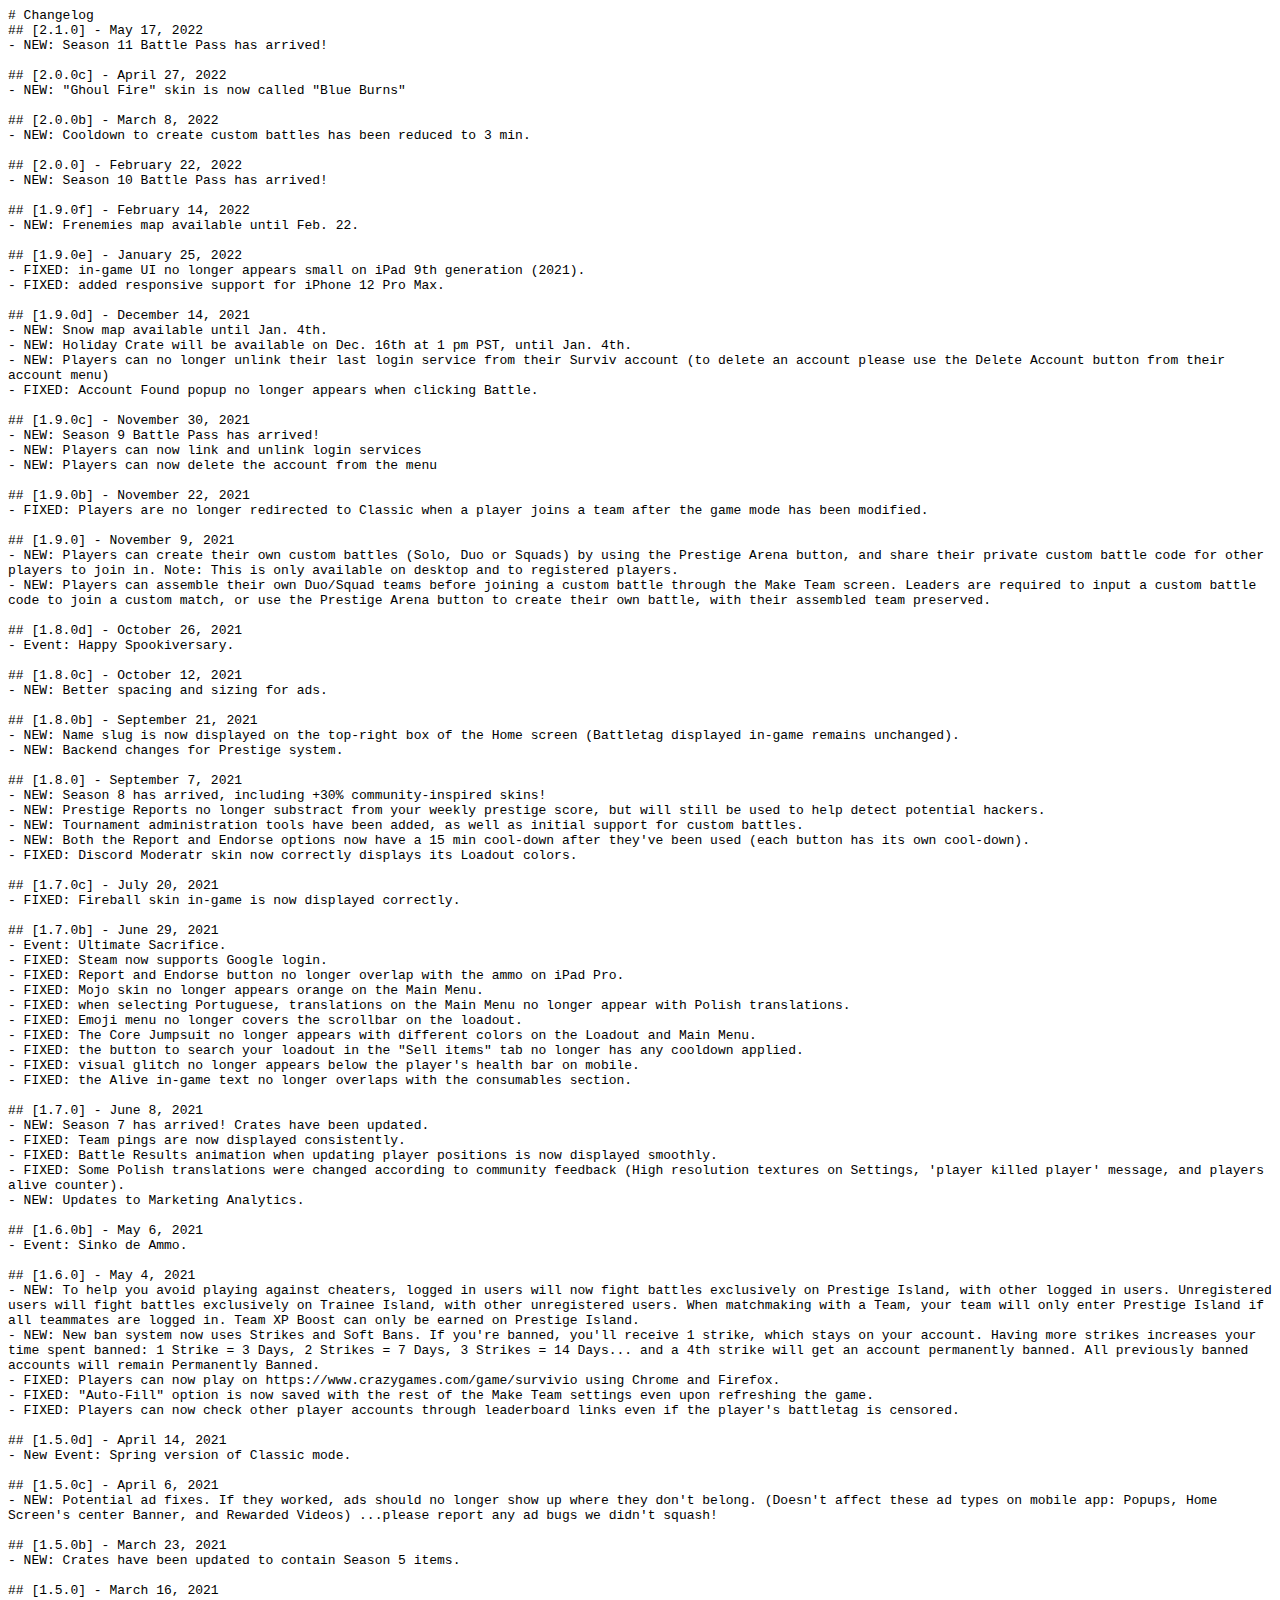
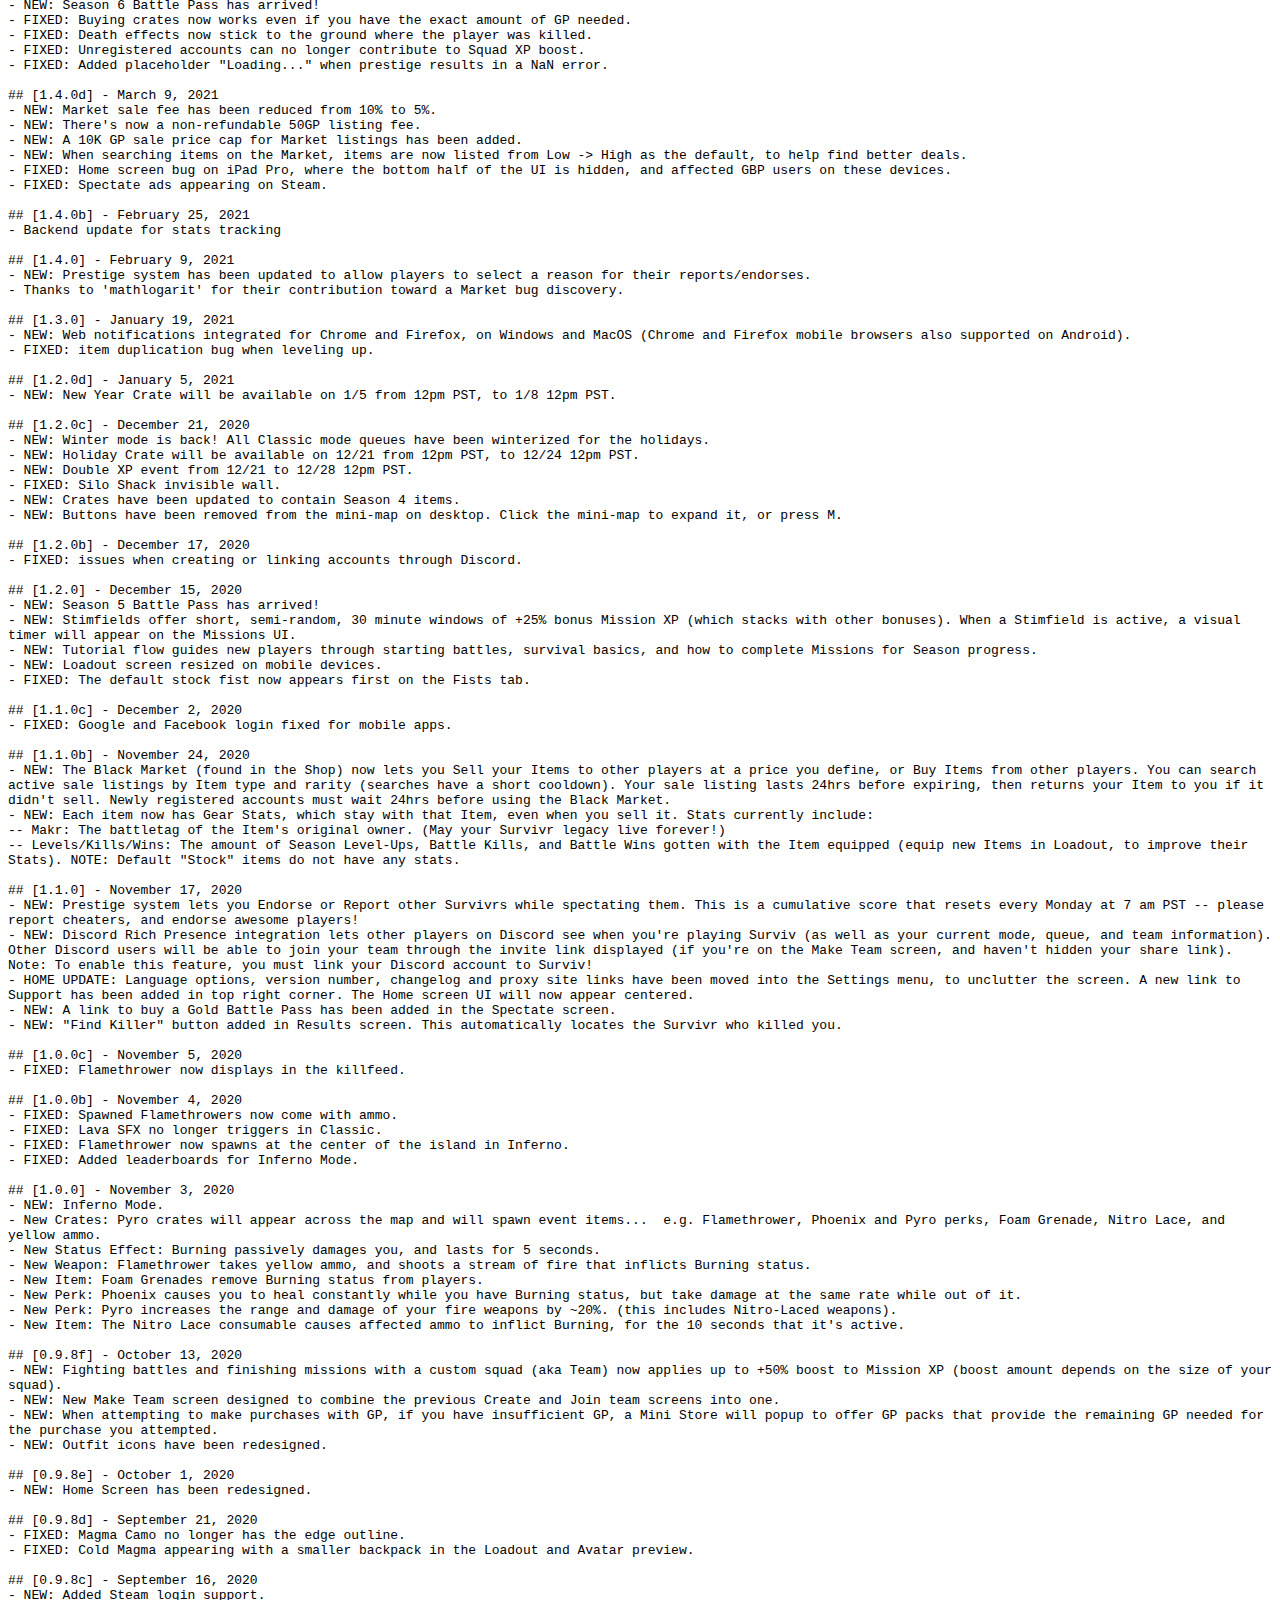
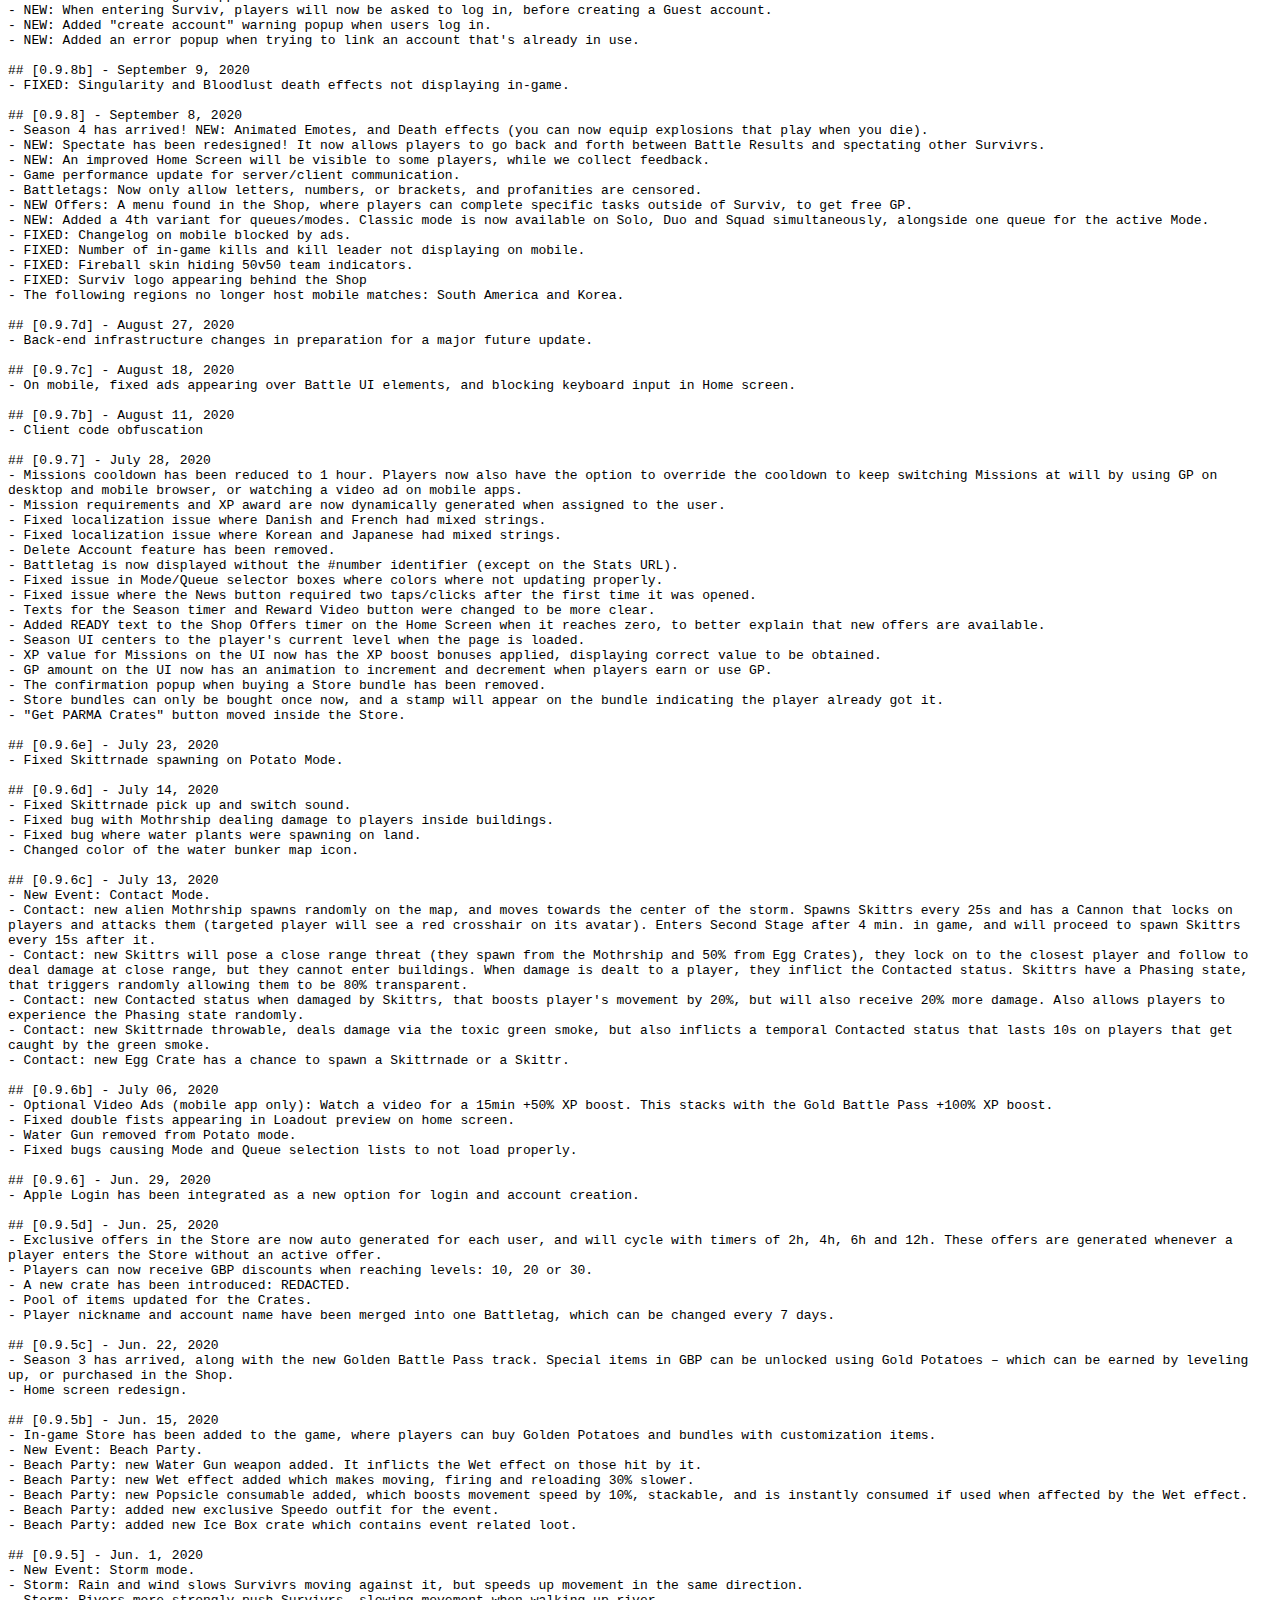
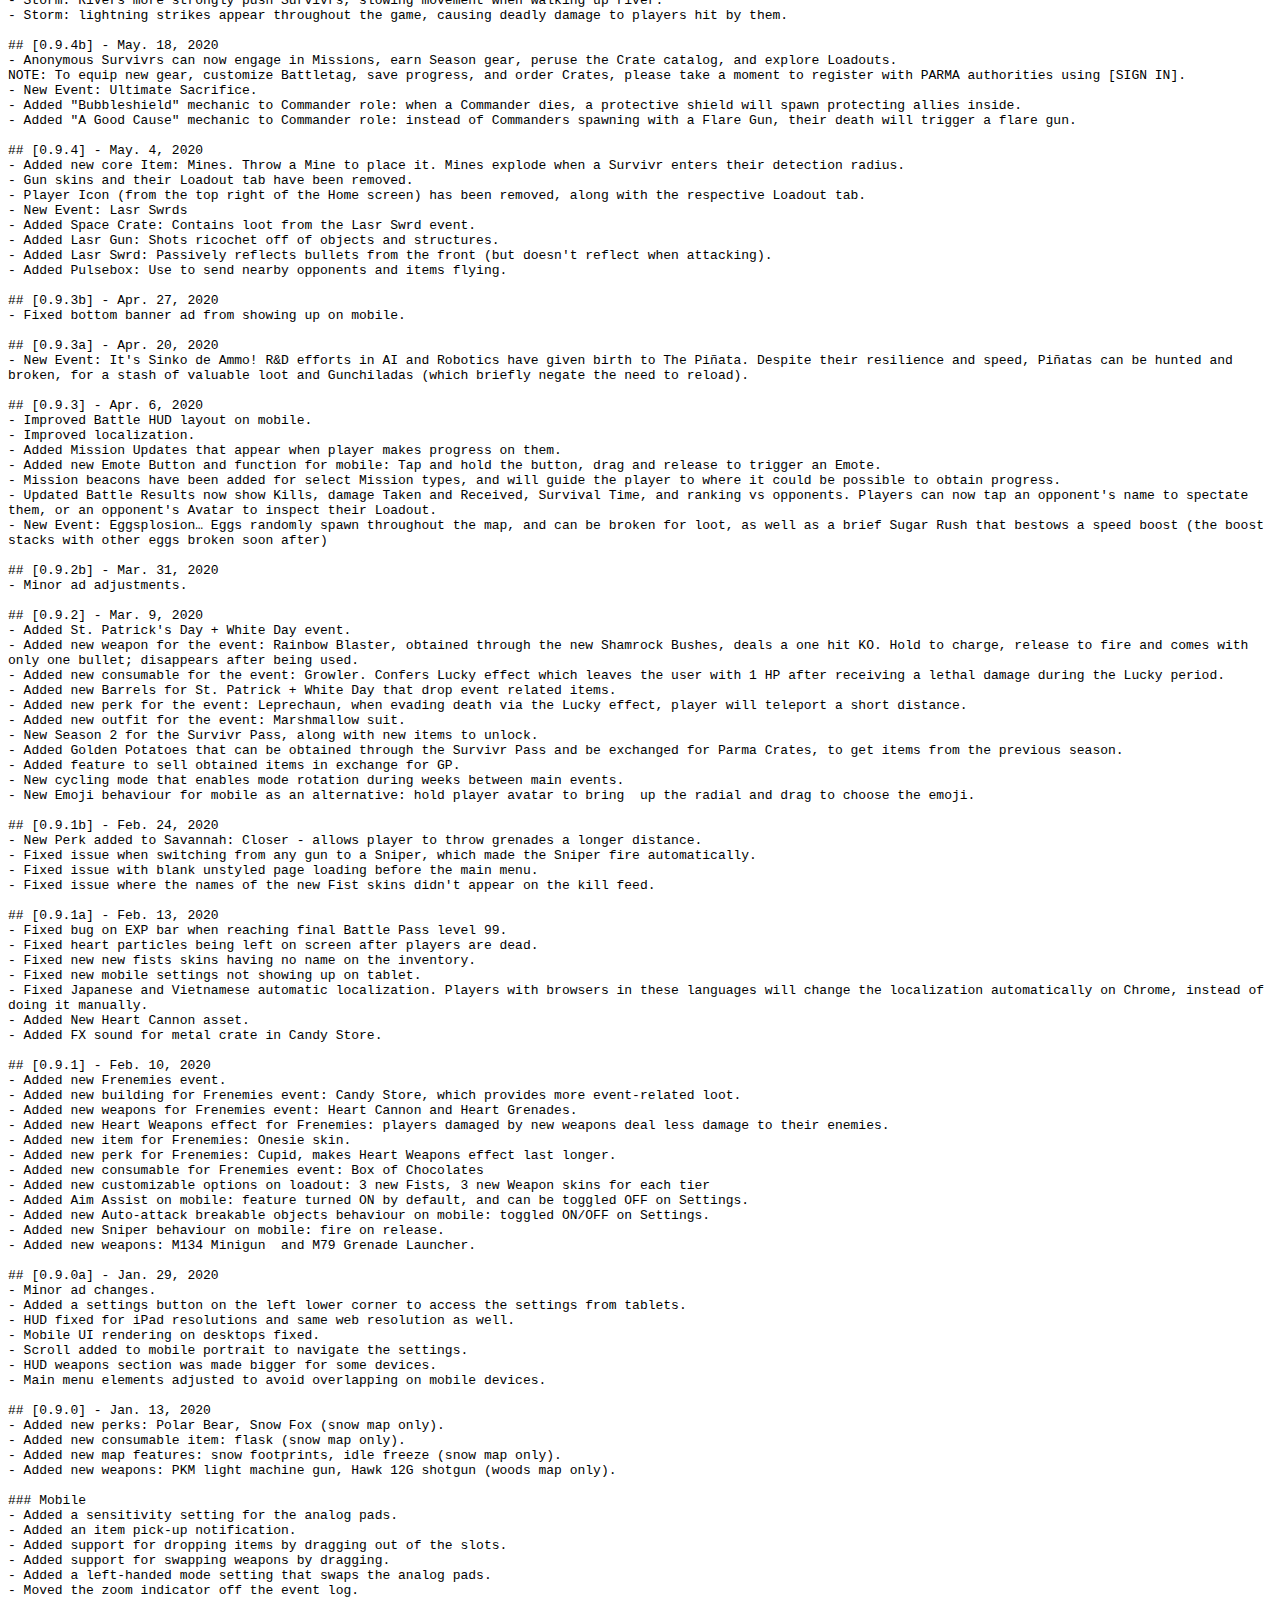
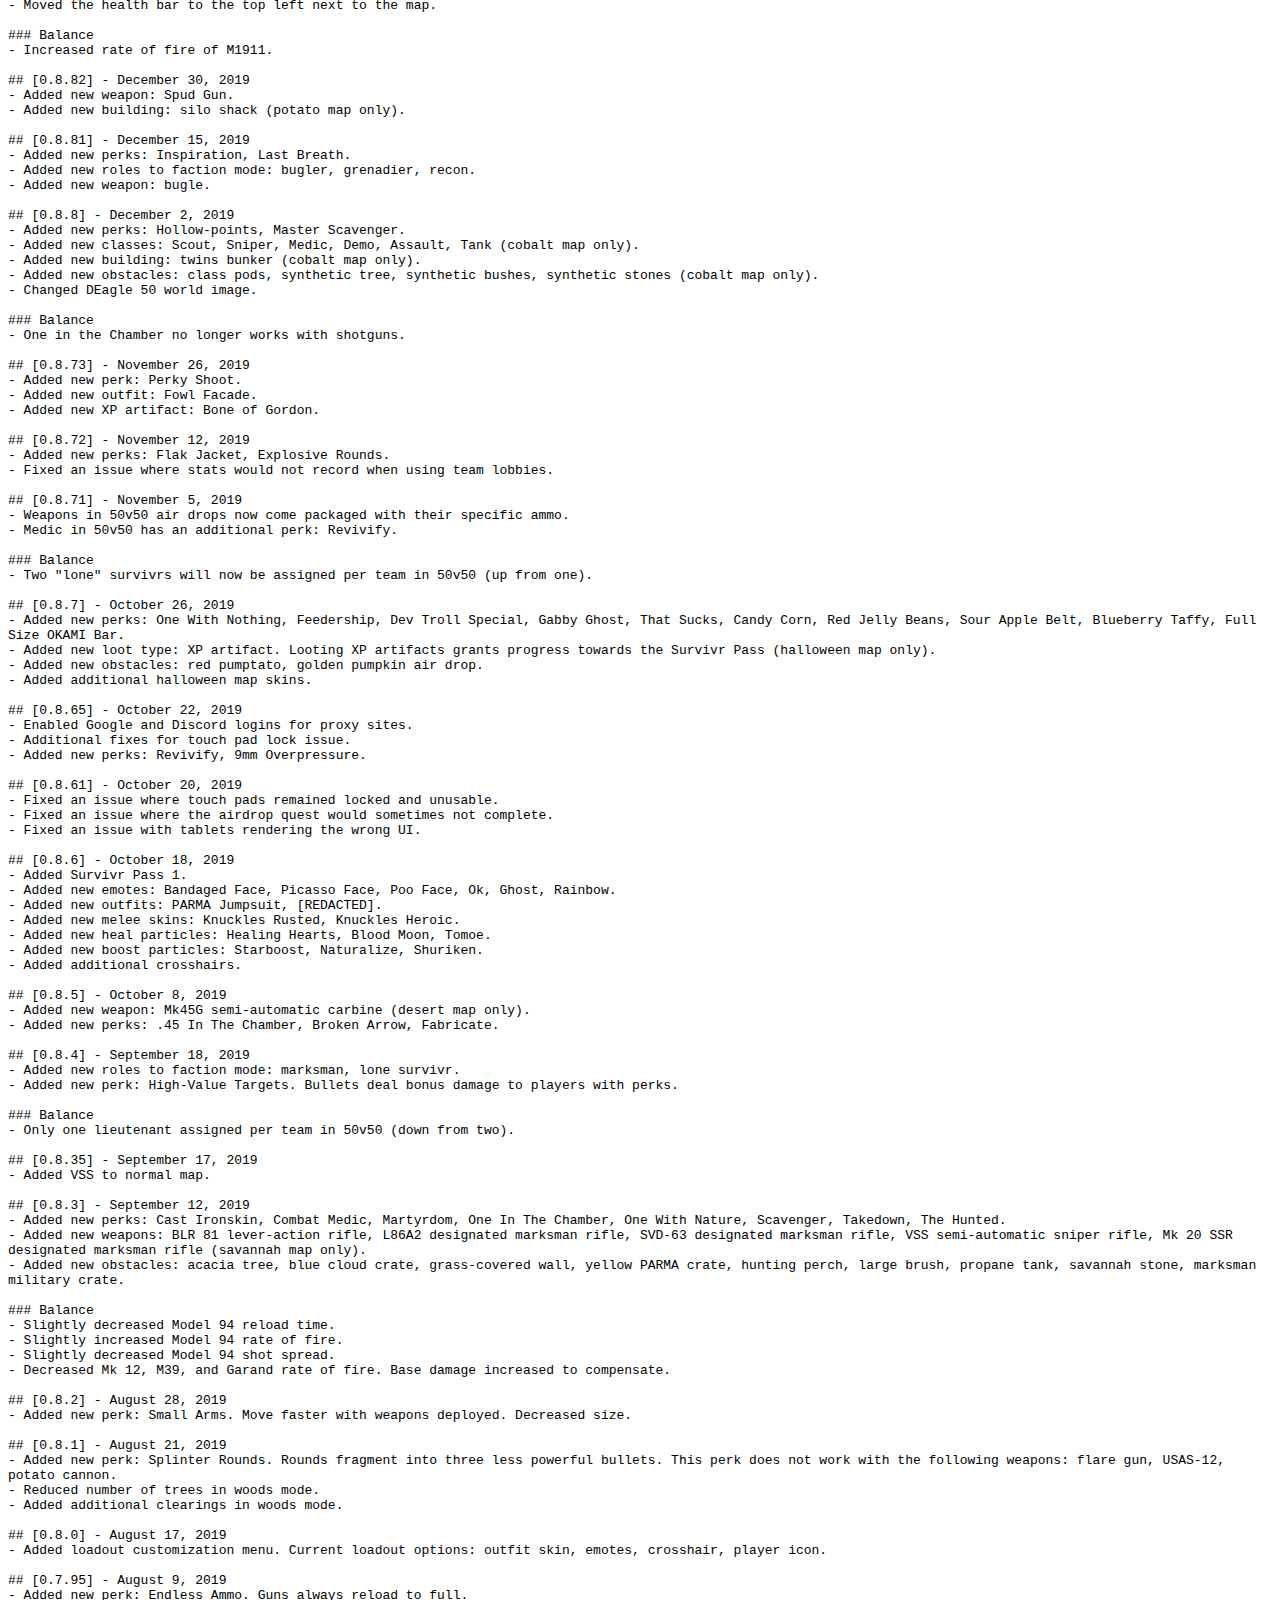
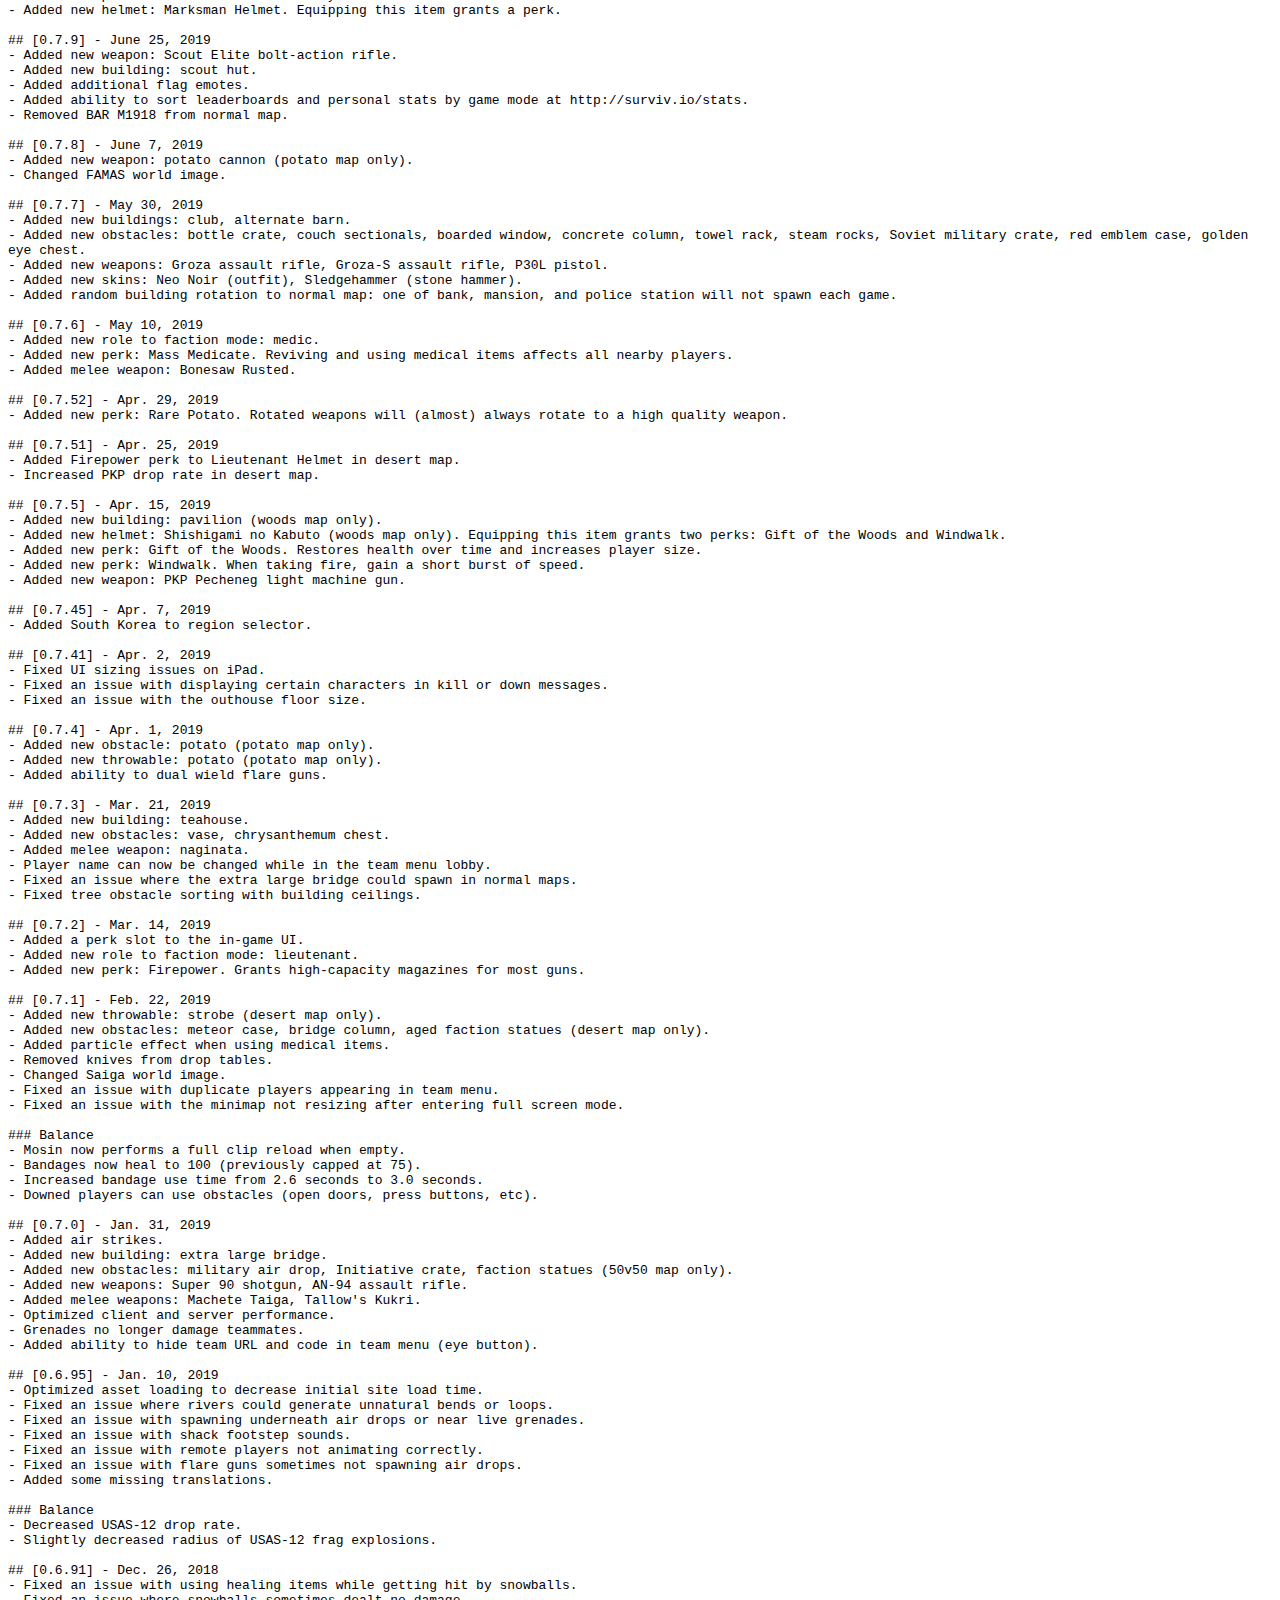
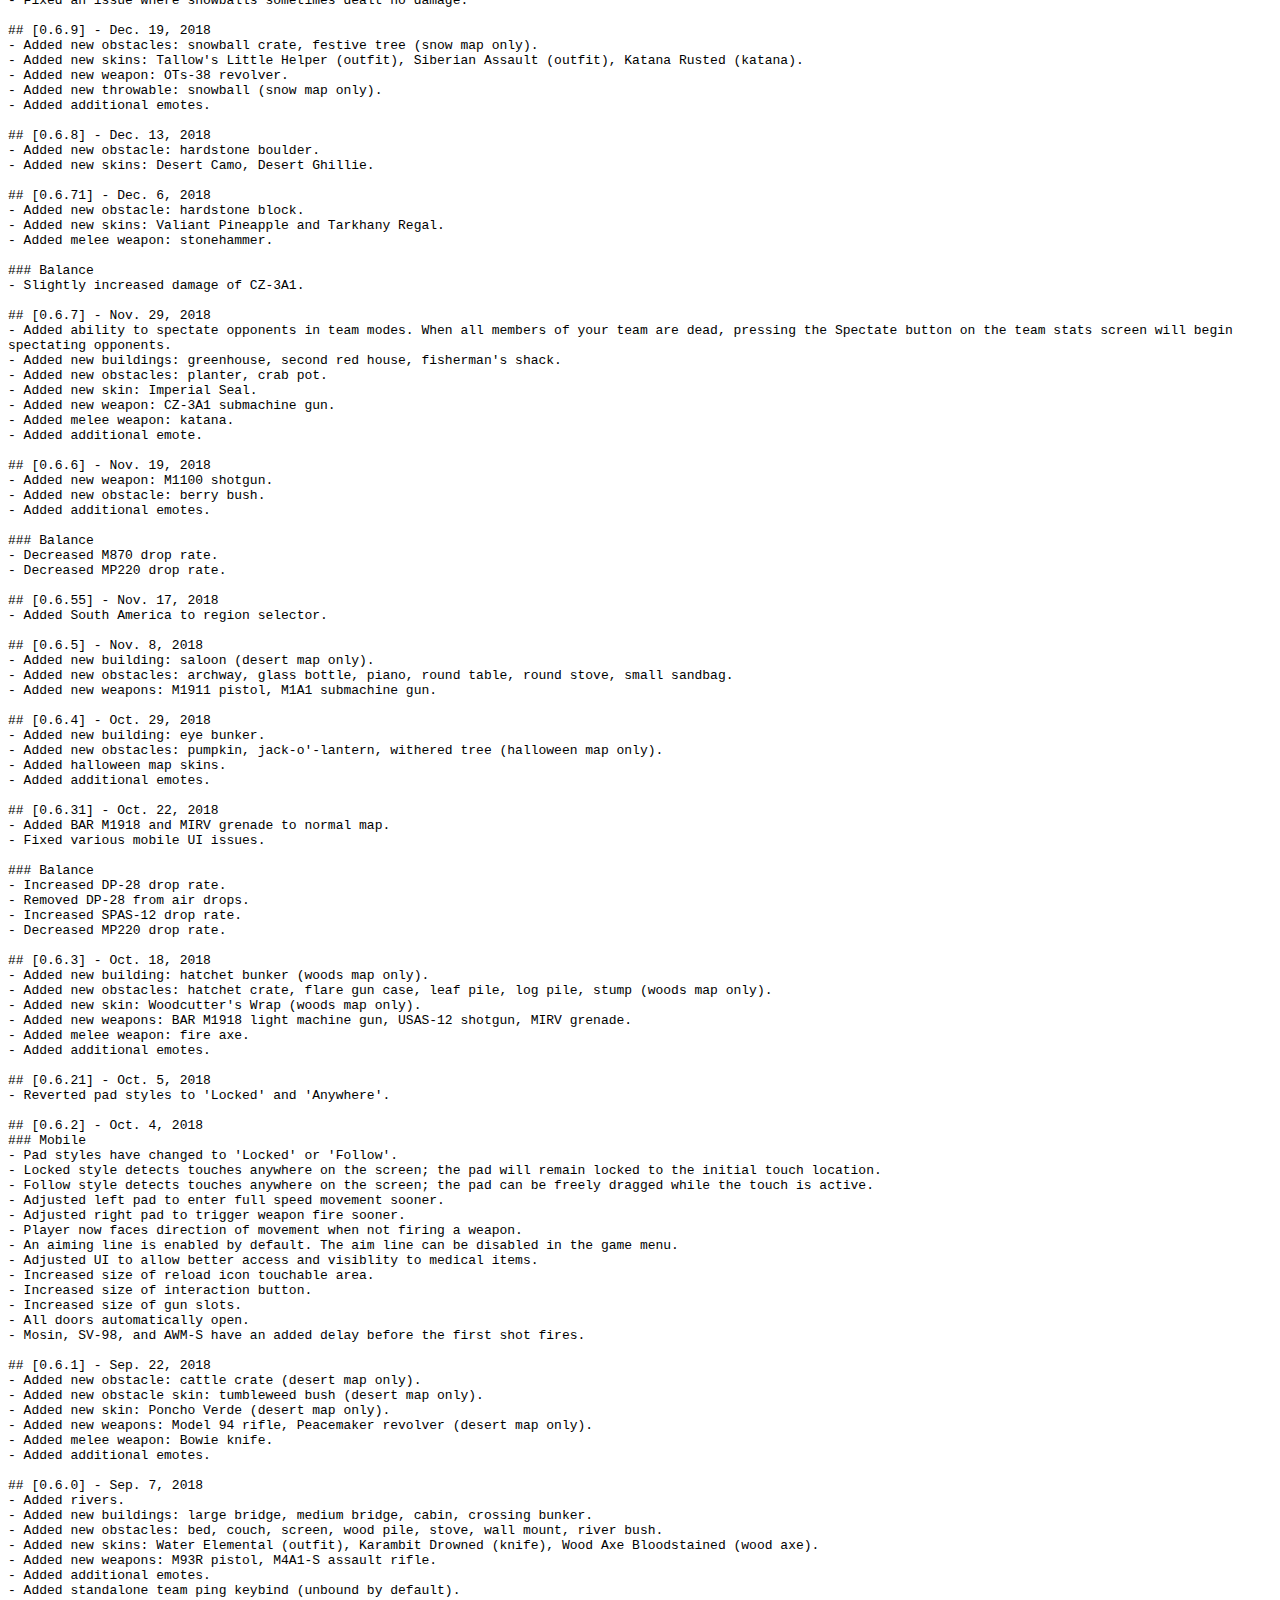
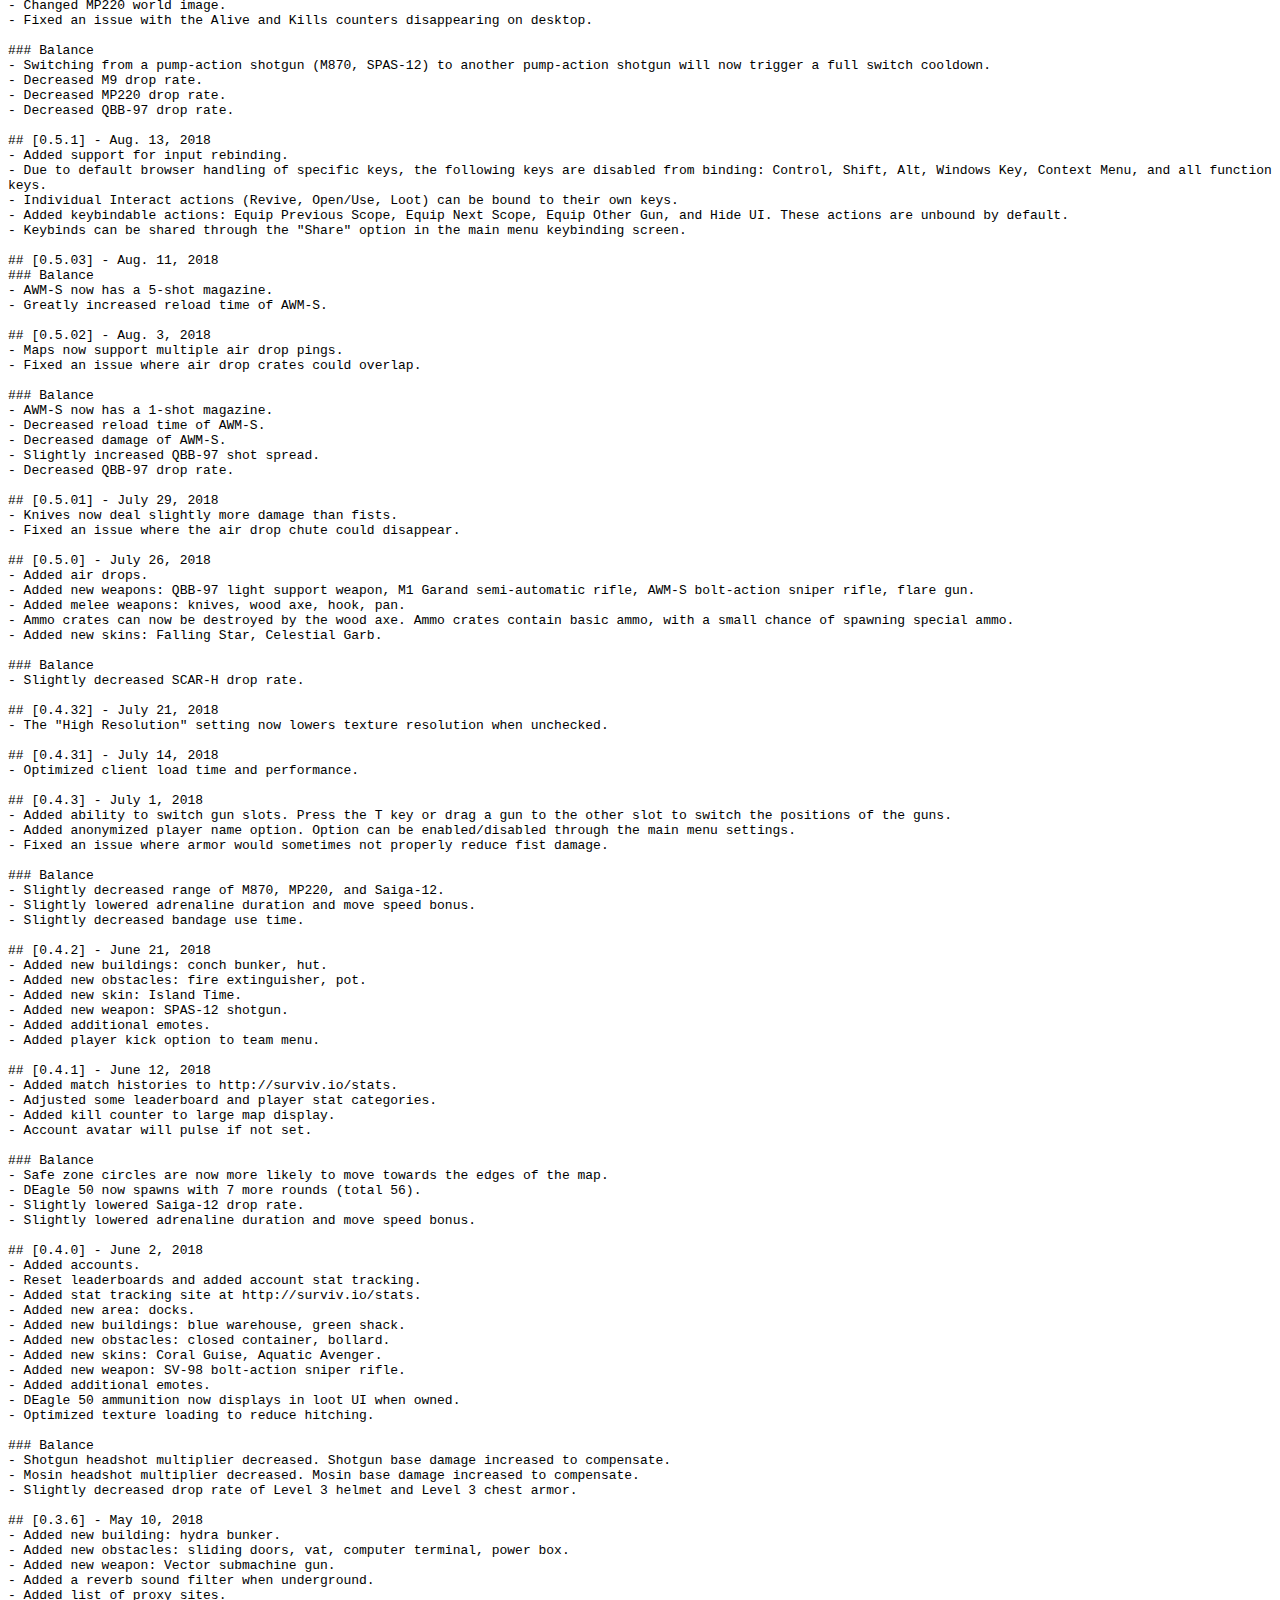
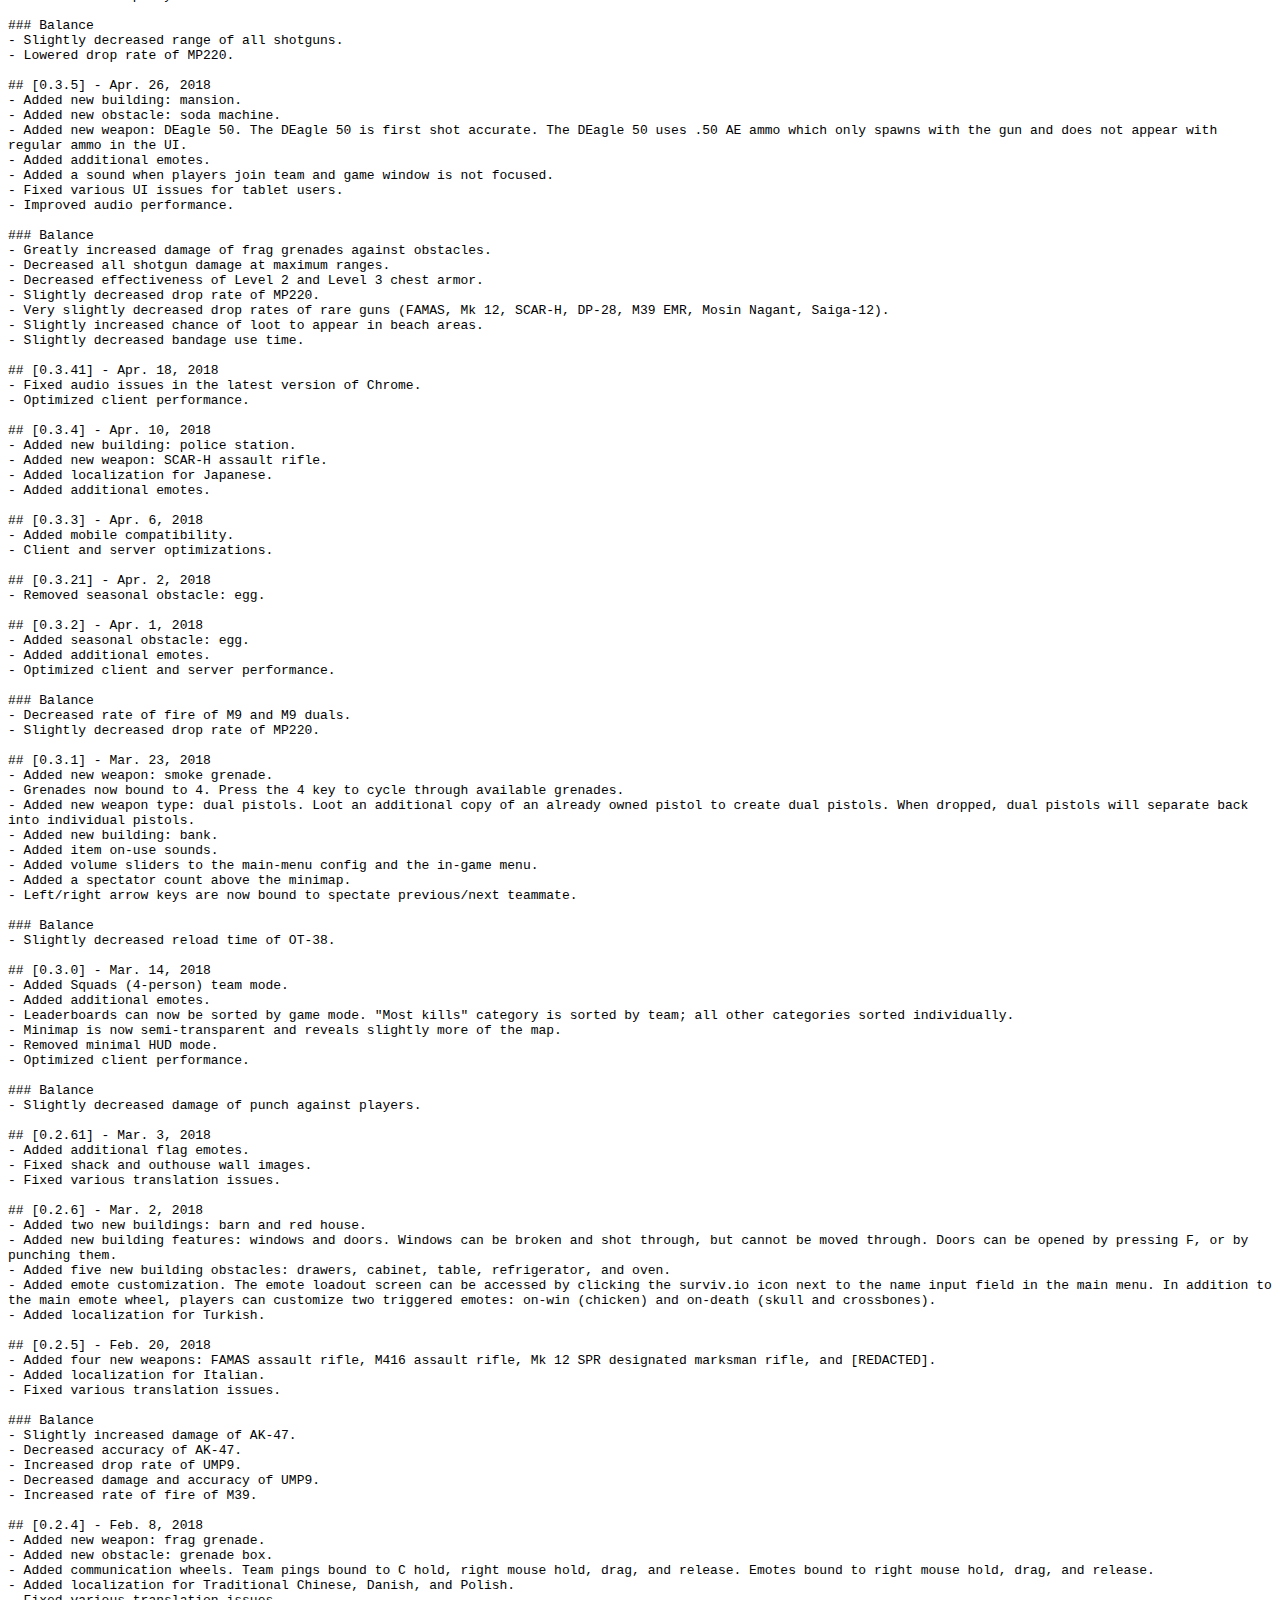
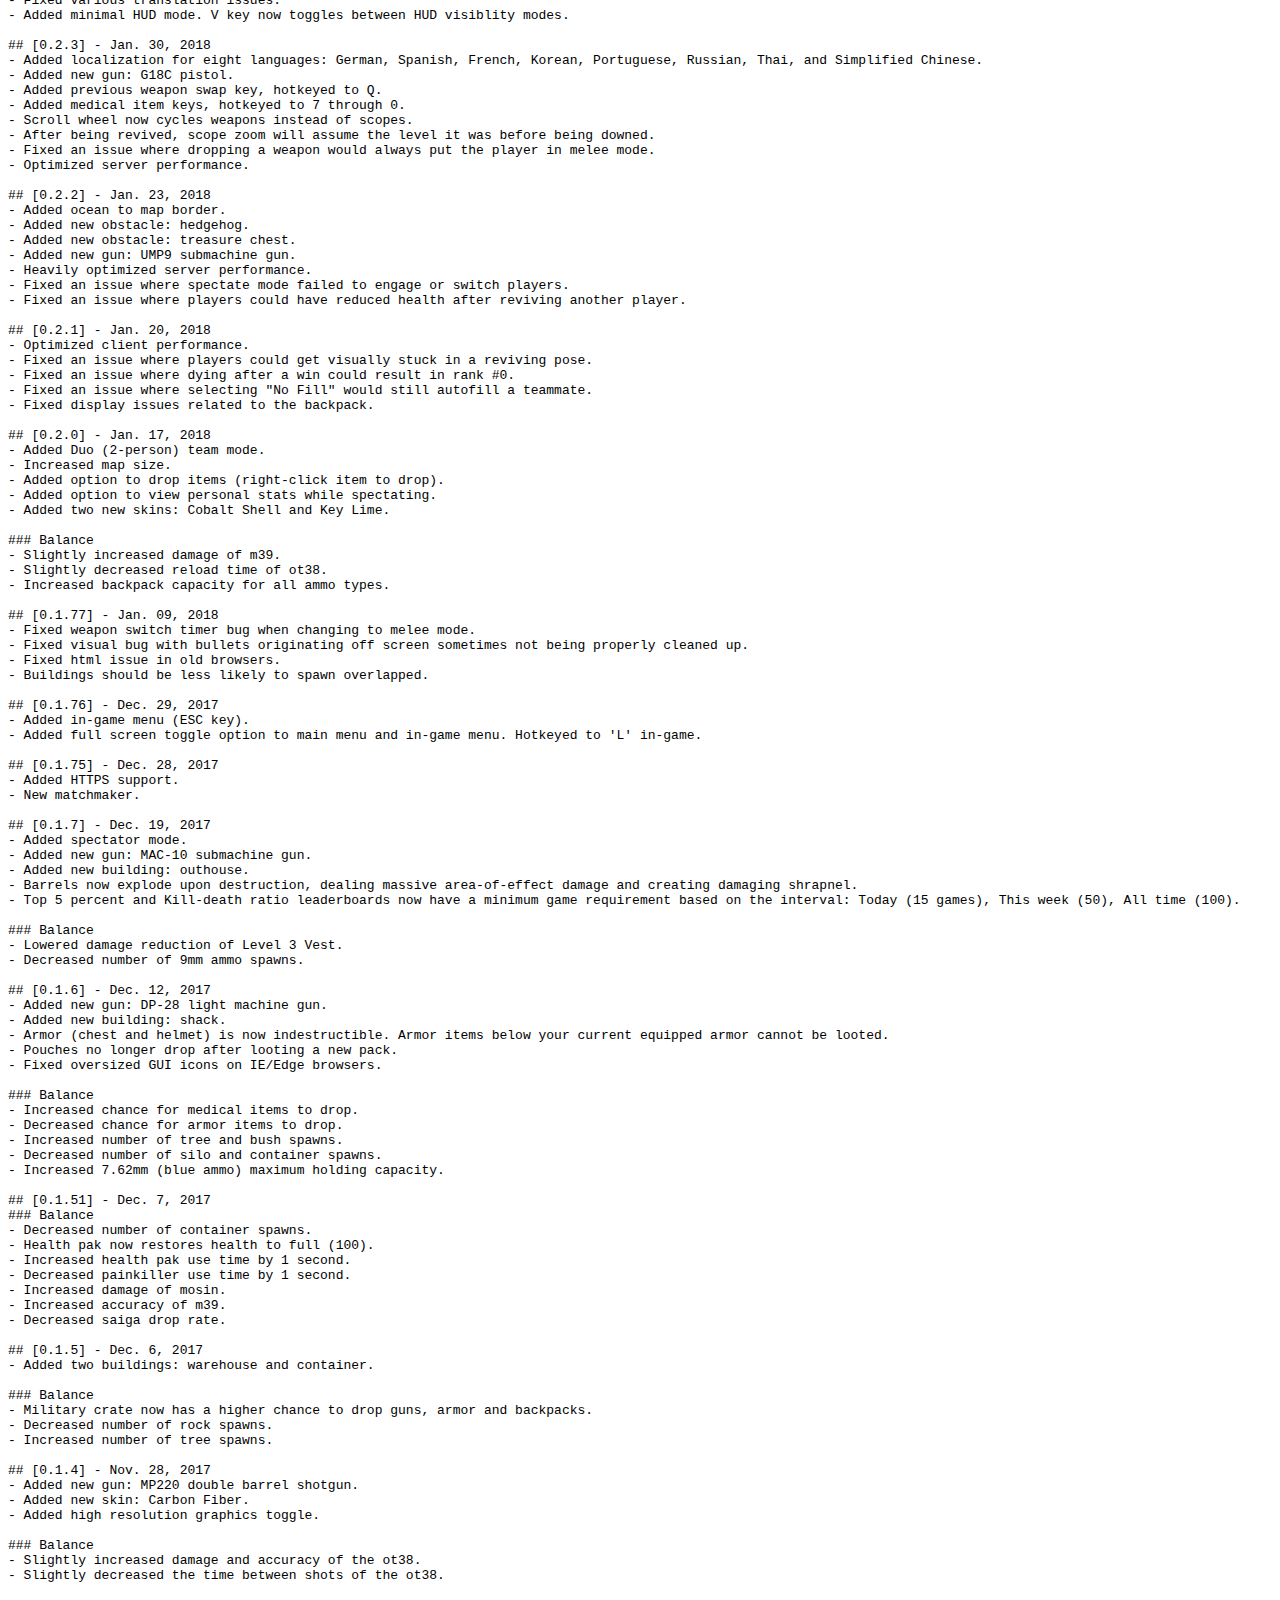
<file: changelog.html>
<html>
  <head>
    <meta name="viewport" content="width=device-width, initial-scale=1.0">
    <style>html, body { background: white; color: black; }</style>
  </head>
  <body>
    <script>
     try {
       var config = JSON.parse(localStorage.getItem("surviv_config"));
       if (config.webview) {
         var a = document.createElement("a");
         var text = document.createTextNode("Go back");
         a.appendChild(document.createTextNode("Go back"));
         a.title = "Go back";
         a.href = "javascript:history.back()";
         document.body.appendChild(a);
       }
     } catch (e) { }
    </script>
    <pre style="word-wrap: break-word; white-space: pre-wrap;"># Changelog
## [2.1.0] - May 17, 2022
- NEW: Season 11 Battle Pass has arrived!

## [2.0.0c] - April 27, 2022
- NEW: "Ghoul Fire" skin is now called "Blue Burns"

## [2.0.0b] - March 8, 2022
- NEW: Cooldown to create custom battles has been reduced to 3 min.

## [2.0.0] - February 22, 2022
- NEW: Season 10 Battle Pass has arrived!

## [1.9.0f] - February 14, 2022
- NEW: Frenemies map available until Feb. 22.

## [1.9.0e] - January 25, 2022
- FIXED: in-game UI no longer appears small on iPad 9th generation (2021).
- FIXED: added responsive support for iPhone 12 Pro Max.

## [1.9.0d] - December 14, 2021
- NEW: Snow map available until Jan. 4th.
- NEW: Holiday Crate will be available on Dec. 16th at 1 pm PST, until Jan. 4th.
- NEW: Players can no longer unlink their last login service from their Surviv account (to delete an account please use the Delete Account button from their account menu)
- FIXED: Account Found popup no longer appears when clicking Battle.

## [1.9.0c] - November 30, 2021
- NEW: Season 9 Battle Pass has arrived!
- NEW: Players can now link and unlink login services
- NEW: Players can now delete the account from the menu

## [1.9.0b] - November 22, 2021
- FIXED: Players are no longer redirected to Classic when a player joins a team after the game mode has been modified.

## [1.9.0] - November 9, 2021
- NEW: Players can create their own custom battles (Solo, Duo or Squads) by using the Prestige Arena button, and share their private custom battle code for other players to join in. Note: This is only available on desktop and to registered players.
- NEW: Players can assemble their own Duo/Squad teams before joining a custom battle through the Make Team screen. Leaders are required to input a custom battle code to join a custom match, or use the Prestige Arena button to create their own battle, with their assembled team preserved.

## [1.8.0d] - October 26, 2021
- Event: Happy Spookiversary.

## [1.8.0c] - October 12, 2021
- NEW: Better spacing and sizing for ads.

## [1.8.0b] - September 21, 2021
- NEW: Name slug is now displayed on the top-right box of the Home screen (Battletag displayed in-game remains unchanged).
- NEW: Backend changes for Prestige system.

## [1.8.0] - September 7, 2021
- NEW: Season 8 has arrived, including +30% community-inspired skins!
- NEW: Prestige Reports no longer substract from your weekly prestige score, but will still be used to help detect potential hackers.
- NEW: Tournament administration tools have been added, as well as initial support for custom battles.
- NEW: Both the Report and Endorse options now have a 15 min cool-down after they've been used (each button has its own cool-down).
- FIXED: Discord Moderatr skin now correctly displays its Loadout colors.

## [1.7.0c] - July 20, 2021
- FIXED: Fireball skin in-game is now displayed correctly.

## [1.7.0b] - June 29, 2021
- Event: Ultimate Sacrifice.
- FIXED: Steam now supports Google login.
- FIXED: Report and Endorse button no longer overlap with the ammo on iPad Pro.
- FIXED: Mojo skin no longer appears orange on the Main Menu.
- FIXED: when selecting Portuguese, translations on the Main Menu no longer appear with Polish translations.
- FIXED: Emoji menu no longer covers the scrollbar on the loadout.
- FIXED: The Core Jumpsuit no longer appears with different colors on the Loadout and Main Menu.
- FIXED: the button to search your loadout in the "Sell items" tab no longer has any cooldown applied.
- FIXED: visual glitch no longer appears below the player's health bar on mobile.
- FIXED: the Alive in-game text no longer overlaps with the consumables section.

## [1.7.0] - June 8, 2021
- NEW: Season 7 has arrived! Crates have been updated.
- FIXED: Team pings are now displayed consistently.
- FIXED: Battle Results animation when updating player positions is now displayed smoothly.
- FIXED: Some Polish translations were changed according to community feedback (High resolution textures on Settings, 'player killed player' message, and players alive counter).
- NEW: Updates to Marketing Analytics.

## [1.6.0b] - May 6, 2021
- Event: Sinko de Ammo.

## [1.6.0] - May 4, 2021
- NEW: To help you avoid playing against cheaters, logged in users will now fight battles exclusively on Prestige Island, with other logged in users. Unregistered users will fight battles exclusively on Trainee Island, with other unregistered users. When matchmaking with a Team, your team will only enter Prestige Island if all teammates are logged in. Team XP Boost can only be earned on Prestige Island.
- NEW: New ban system now uses Strikes and Soft Bans. If you're banned, you'll receive 1 strike, which stays on your account. Having more strikes increases your time spent banned: 1 Strike = 3 Days, 2 Strikes = 7 Days, 3 Strikes = 14 Days... and a 4th strike will get an account permanently banned. All previously banned accounts will remain Permanently Banned.
- FIXED: Players can now play on https://www.crazygames.com/game/survivio using Chrome and Firefox.
- FIXED: "Auto-Fill" option is now saved with the rest of the Make Team settings even upon refreshing the game.
- FIXED: Players can now check other player accounts through leaderboard links even if the player's battletag is censored.

## [1.5.0d] - April 14, 2021
- New Event: Spring version of Classic mode.

## [1.5.0c] - April 6, 2021
- NEW: Potential ad fixes. If they worked, ads should no longer show up where they don't belong. (Doesn't affect these ad types on mobile app: Popups, Home Screen's center Banner, and Rewarded Videos) ...please report any ad bugs we didn't squash!

## [1.5.0b] - March 23, 2021
- NEW: Crates have been updated to contain Season 5 items.

## [1.5.0] - March 16, 2021
- NEW: Season 6 Battle Pass has arrived!
- FIXED: Buying crates now works even if you have the exact amount of GP needed.
- FIXED: Death effects now stick to the ground where the player was killed.
- FIXED: Unregistered accounts can no longer contribute to Squad XP boost.
- FIXED: Added placeholder "Loading..." when prestige results in a NaN error.

## [1.4.0d] - March 9, 2021
- NEW: Market sale fee has been reduced from 10% to 5%. 
- NEW: There's now a non-refundable 50GP listing fee.
- NEW: A 10K GP sale price cap for Market listings has been added.
- NEW: When searching items on the Market, items are now listed from Low -> High as the default, to help find better deals.
- FIXED: Home screen bug on iPad Pro, where the bottom half of the UI is hidden, and affected GBP users on these devices.
- FIXED: Spectate ads appearing on Steam.

## [1.4.0b] - February 25, 2021
- Backend update for stats tracking

## [1.4.0] - February 9, 2021
- NEW: Prestige system has been updated to allow players to select a reason for their reports/endorses.
- Thanks to 'mathlogarit' for their contribution toward a Market bug discovery.

## [1.3.0] - January 19, 2021
- NEW: Web notifications integrated for Chrome and Firefox, on Windows and MacOS (Chrome and Firefox mobile browsers also supported on Android).
- FIXED: item duplication bug when leveling up.

## [1.2.0d] - January 5, 2021
- NEW: New Year Crate will be available on 1/5 from 12pm PST, to 1/8 12pm PST. 

## [1.2.0c] - December 21, 2020
- NEW: Winter mode is back! All Classic mode queues have been winterized for the holidays. 
- NEW: Holiday Crate will be available on 12/21 from 12pm PST, to 12/24 12pm PST. 
- NEW: Double XP event from 12/21 to 12/28 12pm PST. 
- FIXED: Silo Shack invisible wall.
- NEW: Crates have been updated to contain Season 4 items.
- NEW: Buttons have been removed from the mini-map on desktop. Click the mini-map to expand it, or press M. 

## [1.2.0b] - December 17, 2020
- FIXED: issues when creating or linking accounts through Discord.

## [1.2.0] - December 15, 2020
- NEW: Season 5 Battle Pass has arrived!
- NEW: Stimfields offer short, semi-random, 30 minute windows of +25% bonus Mission XP (which stacks with other bonuses). When a Stimfield is active, a visual timer will appear on the Missions UI.
- NEW: Tutorial flow guides new players through starting battles, survival basics, and how to complete Missions for Season progress.
- NEW: Loadout screen resized on mobile devices.
- FIXED: The default stock fist now appears first on the Fists tab.

## [1.1.0c] - December 2, 2020
- FIXED: Google and Facebook login fixed for mobile apps.

## [1.1.0b] - November 24, 2020
- NEW: The Black Market (found in the Shop) now lets you Sell your Items to other players at a price you define, or Buy Items from other players. You can search active sale listings by Item type and rarity (searches have a short cooldown). Your sale listing lasts 24hrs before expiring, then returns your Item to you if it didn't sell. Newly registered accounts must wait 24hrs before using the Black Market.
- NEW: Each item now has Gear Stats, which stay with that Item, even when you sell it. Stats currently include:
-- Makr: The battletag of the Item's original owner. (May your Survivr legacy live forever!)
-- Levels/Kills/Wins: The amount of Season Level-Ups, Battle Kills, and Battle Wins gotten with the Item equipped (equip new Items in Loadout, to improve their Stats). NOTE: Default "Stock" items do not have any stats.

## [1.1.0] - November 17, 2020
- NEW: Prestige system lets you Endorse or Report other Survivrs while spectating them. This is a cumulative score that resets every Monday at 7 am PST -- please report cheaters, and endorse awesome players!
- NEW: Discord Rich Presence integration lets other players on Discord see when you're playing Surviv (as well as your current mode, queue, and team information). Other Discord users will be able to join your team through the invite link displayed (if you're on the Make Team screen, and haven't hidden your share link). Note: To enable this feature, you must link your Discord account to Surviv!
- HOME UPDATE: Language options, version number, changelog and proxy site links have been moved into the Settings menu, to unclutter the screen. A new link to Support has been added in top right corner. The Home screen UI will now appear centered.
- NEW: A link to buy a Gold Battle Pass has been added in the Spectate screen.
- NEW: "Find Killer" button added in Results screen. This automatically locates the Survivr who killed you.

## [1.0.0c] - November 5, 2020
- FIXED: Flamethrower now displays in the killfeed.

## [1.0.0b] - November 4, 2020
- FIXED: Spawned Flamethrowers now come with ammo.
- FIXED: Lava SFX no longer triggers in Classic.
- FIXED: Flamethrower now spawns at the center of the island in Inferno.
- FIXED: Added leaderboards for Inferno Mode.

## [1.0.0] - November 3, 2020
- NEW: Inferno Mode.
- New Crates: Pyro crates will appear across the map and will spawn event items...  e.g. Flamethrower, Phoenix and Pyro perks, Foam Grenade, Nitro Lace, and yellow ammo.
- New Status Effect: Burning passively damages you, and lasts for 5 seconds.
- New Weapon: Flamethrower takes yellow ammo, and shoots a stream of fire that inflicts Burning status.
- New Item: Foam Grenades remove Burning status from players.
- New Perk: Phoenix causes you to heal constantly while you have Burning status, but take damage at the same rate while out of it.
- New Perk: Pyro increases the range and damage of your fire weapons by ~20%. (this includes Nitro-Laced weapons).
- New Item: The Nitro Lace consumable causes affected ammo to inflict Burning, for the 10 seconds that it's active.

## [0.9.8f] - October 13, 2020
- NEW: Fighting battles and finishing missions with a custom squad (aka Team) now applies up to +50% boost to Mission XP (boost amount depends on the size of your squad).
- NEW: New Make Team screen designed to combine the previous Create and Join team screens into one.
- NEW: When attempting to make purchases with GP, if you have insufficient GP, a Mini Store will popup to offer GP packs that provide the remaining GP needed for the purchase you attempted.
- NEW: Outfit icons have been redesigned.

## [0.9.8e] - October 1, 2020
- NEW: Home Screen has been redesigned.

## [0.9.8d] - September 21, 2020
- FIXED: Magma Camo no longer has the edge outline.
- FIXED: Cold Magma appearing with a smaller backpack in the Loadout and Avatar preview.

## [0.9.8c] - September 16, 2020
- NEW: Added Steam login support.
- NEW: When entering Surviv, players will now be asked to log in, before creating a Guest account.
- NEW: Added "create account" warning popup when users log in.
- NEW: Added an error popup when trying to link an account that's already in use.

## [0.9.8b] - September 9, 2020
- FIXED: Singularity and Bloodlust death effects not displaying in-game.

## [0.9.8] - September 8, 2020
- Season 4 has arrived! NEW: Animated Emotes, and Death effects (you can now equip explosions that play when you die).
- NEW: Spectate has been redesigned! It now allows players to go back and forth between Battle Results and spectating other Survivrs.
- NEW: An improved Home Screen will be visible to some players, while we collect feedback.
- Game performance update for server/client communication.
- Battletags: Now only allow letters, numbers, or brackets, and profanities are censored.
- NEW Offers: A menu found in the Shop, where players can complete specific tasks outside of Surviv, to get free GP.
- NEW: Added a 4th variant for queues/modes. Classic mode is now available on Solo, Duo and Squad simultaneously, alongside one queue for the active Mode.
- FIXED: Changelog on mobile blocked by ads.
- FIXED: Number of in-game kills and kill leader not displaying on mobile.
- FIXED: Fireball skin hiding 50v50 team indicators.
- FIXED: Surviv logo appearing behind the Shop
- The following regions no longer host mobile matches: South America and Korea.

## [0.9.7d] - August 27, 2020
- Back-end infrastructure changes in preparation for a major future update.

## [0.9.7c] - August 18, 2020
- On mobile, fixed ads appearing over Battle UI elements, and blocking keyboard input in Home screen.

## [0.9.7b] - August 11, 2020
- Client code obfuscation

## [0.9.7] - July 28, 2020
- Missions cooldown has been reduced to 1 hour. Players now also have the option to override the cooldown to keep switching Missions at will by using GP on desktop and mobile browser, or watching a video ad on mobile apps.
- Mission requirements and XP award are now dynamically generated when assigned to the user.
- Fixed localization issue where Danish and French had mixed strings.
- Fixed localization issue where Korean and Japanese had mixed strings.
- Delete Account feature has been removed.
- Battletag is now displayed without the #number identifier (except on the Stats URL).
- Fixed issue in Mode/Queue selector boxes where colors where not updating properly.
- Fixed issue where the News button required two taps/clicks after the first time it was opened.
- Texts for the Season timer and Reward Video button were changed to be more clear.
- Added READY text to the Shop Offers timer on the Home Screen when it reaches zero, to better explain that new offers are available.
- Season UI centers to the player's current level when the page is loaded.
- XP value for Missions on the UI now has the XP boost bonuses applied, displaying correct value to be obtained.
- GP amount on the UI now has an animation to increment and decrement when players earn or use GP.
- The confirmation popup when buying a Store bundle has been removed.
- Store bundles can only be bought once now, and a stamp will appear on the bundle indicating the player already got it.
- "Get PARMA Crates" button moved inside the Store.

## [0.9.6e] - July 23, 2020
- Fixed Skittrnade spawning on Potato Mode.

## [0.9.6d] - July 14, 2020
- Fixed Skittrnade pick up and switch sound.
- Fixed bug with Mothrship dealing damage to players inside buildings.
- Fixed bug where water plants were spawning on land.
- Changed color of the water bunker map icon.

## [0.9.6c] - July 13, 2020
- New Event: Contact Mode.
- Contact: new alien Mothrship spawns randomly on the map, and moves towards the center of the storm. Spawns Skittrs every 25s and has a Cannon that locks on players and attacks them (targeted player will see a red crosshair on its avatar). Enters Second Stage after 4 min. in game, and will proceed to spawn Skittrs every 15s after it.
- Contact: new Skittrs will pose a close range threat (they spawn from the Mothrship and 50% from Egg Crates), they lock on to the closest player and follow to deal damage at close range, but they cannot enter buildings. When damage is dealt to a player, they inflict the Contacted status. Skittrs have a Phasing state, that triggers randomly allowing them to be 80% transparent.
- Contact: new Contacted status when damaged by Skittrs, that boosts player's movement by 20%, but will also receive 20% more damage. Also allows players to experience the Phasing state randomly.
- Contact: new Skittrnade throwable, deals damage via the toxic green smoke, but also inflicts a temporal Contacted status that lasts 10s on players that get caught by the green smoke.
- Contact: new Egg Crate has a chance to spawn a Skittrnade or a Skittr.

## [0.9.6b] - July 06, 2020
- Optional Video Ads (mobile app only): Watch a video for a 15min +50% XP boost. This stacks with the Gold Battle Pass +100% XP boost.
- Fixed double fists appearing in Loadout preview on home screen.
- Water Gun removed from Potato mode.
- Fixed bugs causing Mode and Queue selection lists to not load properly.

## [0.9.6] - Jun. 29, 2020
- Apple Login has been integrated as a new option for login and account creation.

## [0.9.5d] - Jun. 25, 2020
- Exclusive offers in the Store are now auto generated for each user, and will cycle with timers of 2h, 4h, 6h and 12h. These offers are generated whenever a player enters the Store without an active offer.
- Players can now receive GBP discounts when reaching levels: 10, 20 or 30.
- A new crate has been introduced: REDACTED.
- Pool of items updated for the Crates.
- Player nickname and account name have been merged into one Battletag, which can be changed every 7 days.

## [0.9.5c] - Jun. 22, 2020
- Season 3 has arrived, along with the new Golden Battle Pass track. Special items in GBP can be unlocked using Gold Potatoes – which can be earned by leveling up, or purchased in the Shop.
- Home screen redesign.

## [0.9.5b] - Jun. 15, 2020
- In-game Store has been added to the game, where players can buy Golden Potatoes and bundles with customization items.
- New Event: Beach Party.
- Beach Party: new Water Gun weapon added. It inflicts the Wet effect on those hit by it.
- Beach Party: new Wet effect added which makes moving, firing and reloading 30% slower.
- Beach Party: new Popsicle consumable added, which boosts movement speed by 10%, stackable, and is instantly consumed if used when affected by the Wet effect.
- Beach Party: added new exclusive Speedo outfit for the event.
- Beach Party: added new Ice Box crate which contains event related loot.

## [0.9.5] - Jun. 1, 2020
- New Event: Storm mode.
- Storm: Rain and wind slows Survivrs moving against it, but speeds up movement in the same direction.
- Storm: Rivers more strongly push Survivrs, slowing movement when walking up river.
- Storm: lightning strikes appear throughout the game, causing deadly damage to players hit by them.

## [0.9.4b] - May. 18, 2020
- Anonymous Survivrs can now engage in Missions, earn Season gear, peruse the Crate catalog, and explore Loadouts.
NOTE: To equip new gear, customize Battletag, save progress, and order Crates, please take a moment to register with PARMA authorities using [SIGN IN].
- New Event: Ultimate Sacrifice.
- Added "Bubbleshield" mechanic to Commander role: when a Commander dies, a protective shield will spawn protecting allies inside.
- Added "A Good Cause" mechanic to Commander role: instead of Commanders spawning with a Flare Gun, their death will trigger a flare gun.

## [0.9.4] - May. 4, 2020
- Added new core Item: Mines. Throw a Mine to place it. Mines explode when a Survivr enters their detection radius.
- Gun skins and their Loadout tab have been removed.
- Player Icon (from the top right of the Home screen) has been removed, along with the respective Loadout tab.
- New Event: Lasr Swrds
- Added Space Crate: Contains loot from the Lasr Swrd event.
- Added Lasr Gun: Shots ricochet off of objects and structures.
- Added Lasr Swrd: Passively reflects bullets from the front (but doesn't reflect when attacking).
- Added Pulsebox: Use to send nearby opponents and items flying.

## [0.9.3b] - Apr. 27, 2020
- Fixed bottom banner ad from showing up on mobile.

## [0.9.3a] - Apr. 20, 2020
- New Event: It's Sinko de Ammo! R&D efforts in AI and Robotics have given birth to The Piñata. Despite their resilience and speed, Piñatas can be hunted and broken, for a stash of valuable loot and Gunchiladas (which briefly negate the need to reload).

## [0.9.3] - Apr. 6, 2020
- Improved Battle HUD layout on mobile.
- Improved localization.
- Added Mission Updates that appear when player makes progress on them.
- Added new Emote Button and function for mobile: Tap and hold the button, drag and release to trigger an Emote.
- Mission beacons have been added for select Mission types, and will guide the player to where it could be possible to obtain progress.
- Updated Battle Results now show Kills, damage Taken and Received, Survival Time, and ranking vs opponents. Players can now tap an opponent's name to spectate them, or an opponent's Avatar to inspect their Loadout.
- New Event: Eggsplosion… Eggs randomly spawn throughout the map, and can be broken for loot, as well as a brief Sugar Rush that bestows a speed boost (the boost stacks with other eggs broken soon after)

## [0.9.2b] - Mar. 31, 2020
- Minor ad adjustments.

## [0.9.2] - Mar. 9, 2020
- Added St. Patrick's Day + White Day event.
- Added new weapon for the event: Rainbow Blaster, obtained through the new Shamrock Bushes, deals a one hit KO. Hold to charge, release to fire and comes with only one bullet; disappears after being used.
- Added new consumable for the event: Growler. Confers Lucky effect which leaves the user with 1 HP after receiving a lethal damage during the Lucky period.
- Added new Barrels for St. Patrick + White Day that drop event related items.
- Added new perk for the event: Leprechaun, when evading death via the Lucky effect, player will teleport a short distance.
- Added new outfit for the event: Marshmallow suit.
- New Season 2 for the Survivr Pass, along with new items to unlock.
- Added Golden Potatoes that can be obtained through the Survivr Pass and be exchanged for Parma Crates, to get items from the previous season.
- Added feature to sell obtained items in exchange for GP.
- New cycling mode that enables mode rotation during weeks between main events.
- New Emoji behaviour for mobile as an alternative: hold player avatar to bring  up the radial and drag to choose the emoji.

## [0.9.1b] - Feb. 24, 2020
- New Perk added to Savannah: Closer - allows player to throw grenades a longer distance.
- Fixed issue when switching from any gun to a Sniper, which made the Sniper fire automatically.
- Fixed issue with blank unstyled page loading before the main menu.
- Fixed issue where the names of the new Fist skins didn't appear on the kill feed.

## [0.9.1a] - Feb. 13, 2020
- Fixed bug on EXP bar when reaching final Battle Pass level 99.
- Fixed heart particles being left on screen after players are dead.
- Fixed new new fists skins having no name on the inventory.
- Fixed new mobile settings not showing up on tablet.
- Fixed Japanese and Vietnamese automatic localization. Players with browsers in these languages will change the localization automatically on Chrome, instead of doing it manually.
- Added New Heart Cannon asset.
- Added FX sound for metal crate in Candy Store.

## [0.9.1] - Feb. 10, 2020
- Added new Frenemies event.
- Added new building for Frenemies event: Candy Store, which provides more event-related loot.
- Added new weapons for Frenemies event: Heart Cannon and Heart Grenades.
- Added new Heart Weapons effect for Frenemies: players damaged by new weapons deal less damage to their enemies.
- Added new item for Frenemies: Onesie skin.
- Added new perk for Frenemies: Cupid, makes Heart Weapons effect last longer.
- Added new consumable for Frenemies event: Box of Chocolates  
- Added new customizable options on loadout: 3 new Fists, 3 new Weapon skins for each tier
- Added Aim Assist on mobile: feature turned ON by default, and can be toggled OFF on Settings.
- Added new Auto-attack breakable objects behaviour on mobile: toggled ON/OFF on Settings.
- Added new Sniper behaviour on mobile: fire on release.
- Added new weapons: M134 Minigun  and M79 Grenade Launcher.

## [0.9.0a] - Jan. 29, 2020
- Minor ad changes.
- Added a settings button on the left lower corner to access the settings from tablets.
- HUD fixed for iPad resolutions and same web resolution as well.
- Mobile UI rendering on desktops fixed.
- Scroll added to mobile portrait to navigate the settings.
- HUD weapons section was made bigger for some devices.
- Main menu elements adjusted to avoid overlapping on mobile devices.

## [0.9.0] - Jan. 13, 2020
- Added new perks: Polar Bear, Snow Fox (snow map only).
- Added new consumable item: flask (snow map only).
- Added new map features: snow footprints, idle freeze (snow map only).
- Added new weapons: PKM light machine gun, Hawk 12G shotgun (woods map only).

### Mobile
- Added a sensitivity setting for the analog pads.
- Added an item pick-up notification.
- Added support for dropping items by dragging out of the slots.
- Added support for swapping weapons by dragging.
- Added a left-handed mode setting that swaps the analog pads.
- Moved the zoom indicator off the event log.
- Moved the health bar to the top left next to the map.

### Balance
- Increased rate of fire of M1911.

## [0.8.82] - December 30, 2019
- Added new weapon: Spud Gun.
- Added new building: silo shack (potato map only).

## [0.8.81] - December 15, 2019
- Added new perks: Inspiration, Last Breath.
- Added new roles to faction mode: bugler, grenadier, recon.
- Added new weapon: bugle.

## [0.8.8] - December 2, 2019
- Added new perks: Hollow-points, Master Scavenger.
- Added new classes: Scout, Sniper, Medic, Demo, Assault, Tank (cobalt map only).
- Added new building: twins bunker (cobalt map only).
- Added new obstacles: class pods, synthetic tree, synthetic bushes, synthetic stones (cobalt map only).
- Changed DEagle 50 world image.

### Balance
- One in the Chamber no longer works with shotguns.

## [0.8.73] - November 26, 2019
- Added new perk: Perky Shoot.
- Added new outfit: Fowl Facade.
- Added new XP artifact: Bone of Gordon.

## [0.8.72] - November 12, 2019
- Added new perks: Flak Jacket, Explosive Rounds.
- Fixed an issue where stats would not record when using team lobbies.

## [0.8.71] - November 5, 2019
- Weapons in 50v50 air drops now come packaged with their specific ammo.
- Medic in 50v50 has an additional perk: Revivify.

### Balance
- Two "lone" survivrs will now be assigned per team in 50v50 (up from one).

## [0.8.7] - October 26, 2019
- Added new perks: One With Nothing, Feedership, Dev Troll Special, Gabby Ghost, That Sucks, Candy Corn, Red Jelly Beans, Sour Apple Belt, Blueberry Taffy, Full Size OKAMI Bar.
- Added new loot type: XP artifact. Looting XP artifacts grants progress towards the Survivr Pass (halloween map only).
- Added new obstacles: red pumptato, golden pumpkin air drop.
- Added additional halloween map skins.

## [0.8.65] - October 22, 2019
- Enabled Google and Discord logins for proxy sites.
- Additional fixes for touch pad lock issue.
- Added new perks: Revivify, 9mm Overpressure.

## [0.8.61] - October 20, 2019
- Fixed an issue where touch pads remained locked and unusable.
- Fixed an issue where the airdrop quest would sometimes not complete.
- Fixed an issue with tablets rendering the wrong UI.

## [0.8.6] - October 18, 2019
- Added Survivr Pass 1.
- Added new emotes: Bandaged Face, Picasso Face, Poo Face, Ok, Ghost, Rainbow.
- Added new outfits: PARMA Jumpsuit, [REDACTED].
- Added new melee skins: Knuckles Rusted, Knuckles Heroic.
- Added new heal particles: Healing Hearts, Blood Moon, Tomoe.
- Added new boost particles: Starboost, Naturalize, Shuriken.
- Added additional crosshairs.

## [0.8.5] - October 8, 2019
- Added new weapon: Mk45G semi-automatic carbine (desert map only).
- Added new perks: .45 In The Chamber, Broken Arrow, Fabricate.

## [0.8.4] - September 18, 2019
- Added new roles to faction mode: marksman, lone survivr.
- Added new perk: High-Value Targets. Bullets deal bonus damage to players with perks.

### Balance
- Only one lieutenant assigned per team in 50v50 (down from two).

## [0.8.35] - September 17, 2019
- Added VSS to normal map.

## [0.8.3] - September 12, 2019
- Added new perks: Cast Ironskin, Combat Medic, Martyrdom, One In The Chamber, One With Nature, Scavenger, Takedown, The Hunted.
- Added new weapons: BLR 81 lever-action rifle, L86A2 designated marksman rifle, SVD-63 designated marksman rifle, VSS semi-automatic sniper rifle, Mk 20 SSR designated marksman rifle (savannah map only).
- Added new obstacles: acacia tree, blue cloud crate, grass-covered wall, yellow PARMA crate, hunting perch, large brush, propane tank, savannah stone, marksman military crate.

### Balance
- Slightly decreased Model 94 reload time.
- Slightly increased Model 94 rate of fire.
- Slightly decreased Model 94 shot spread.
- Decreased Mk 12, M39, and Garand rate of fire. Base damage increased to compensate.

## [0.8.2] - August 28, 2019
- Added new perk: Small Arms. Move faster with weapons deployed. Decreased size.

## [0.8.1] - August 21, 2019
- Added new perk: Splinter Rounds. Rounds fragment into three less powerful bullets. This perk does not work with the following weapons: flare gun, USAS-12, potato cannon.
- Reduced number of trees in woods mode.
- Added additional clearings in woods mode.

## [0.8.0] - August 17, 2019
- Added loadout customization menu. Current loadout options: outfit skin, emotes, crosshair, player icon.

## [0.7.95] - August 9, 2019
- Added new perk: Endless Ammo. Guns always reload to full.
- Added new helmet: Marksman Helmet. Equipping this item grants a perk.

## [0.7.9] - June 25, 2019
- Added new weapon: Scout Elite bolt-action rifle.
- Added new building: scout hut.
- Added additional flag emotes.
- Added ability to sort leaderboards and personal stats by game mode at http://surviv.io/stats.
- Removed BAR M1918 from normal map.

## [0.7.8] - June 7, 2019
- Added new weapon: potato cannon (potato map only).
- Changed FAMAS world image.

## [0.7.7] - May 30, 2019
- Added new buildings: club, alternate barn.
- Added new obstacles: bottle crate, couch sectionals, boarded window, concrete column, towel rack, steam rocks, Soviet military crate, red emblem case, golden eye chest.
- Added new weapons: Groza assault rifle, Groza-S assault rifle, P30L pistol.
- Added new skins: Neo Noir (outfit), Sledgehammer (stone hammer).
- Added random building rotation to normal map: one of bank, mansion, and police station will not spawn each game.

## [0.7.6] - May 10, 2019
- Added new role to faction mode: medic.
- Added new perk: Mass Medicate. Reviving and using medical items affects all nearby players.
- Added melee weapon: Bonesaw Rusted.

## [0.7.52] - Apr. 29, 2019
- Added new perk: Rare Potato. Rotated weapons will (almost) always rotate to a high quality weapon.

## [0.7.51] - Apr. 25, 2019
- Added Firepower perk to Lieutenant Helmet in desert map.
- Increased PKP drop rate in desert map.

## [0.7.5] - Apr. 15, 2019
- Added new building: pavilion (woods map only).
- Added new helmet: Shishigami no Kabuto (woods map only). Equipping this item grants two perks: Gift of the Woods and Windwalk.
- Added new perk: Gift of the Woods. Restores health over time and increases player size.
- Added new perk: Windwalk. When taking fire, gain a short burst of speed.
- Added new weapon: PKP Pecheneg light machine gun.

## [0.7.45] - Apr. 7, 2019
- Added South Korea to region selector.

## [0.7.41] - Apr. 2, 2019
- Fixed UI sizing issues on iPad.
- Fixed an issue with displaying certain characters in kill or down messages.
- Fixed an issue with the outhouse floor size.

## [0.7.4] - Apr. 1, 2019
- Added new obstacle: potato (potato map only).
- Added new throwable: potato (potato map only).
- Added ability to dual wield flare guns.

## [0.7.3] - Mar. 21, 2019
- Added new building: teahouse.
- Added new obstacles: vase, chrysanthemum chest.
- Added melee weapon: naginata.
- Player name can now be changed while in the team menu lobby.
- Fixed an issue where the extra large bridge could spawn in normal maps.
- Fixed tree obstacle sorting with building ceilings.

## [0.7.2] - Mar. 14, 2019
- Added a perk slot to the in-game UI.
- Added new role to faction mode: lieutenant.
- Added new perk: Firepower. Grants high-capacity magazines for most guns.

## [0.7.1] - Feb. 22, 2019
- Added new throwable: strobe (desert map only).
- Added new obstacles: meteor case, bridge column, aged faction statues (desert map only).
- Added particle effect when using medical items.
- Removed knives from drop tables.
- Changed Saiga world image.
- Fixed an issue with duplicate players appearing in team menu.
- Fixed an issue with the minimap not resizing after entering full screen mode.

### Balance
- Mosin now performs a full clip reload when empty.
- Bandages now heal to 100 (previously capped at 75).
- Increased bandage use time from 2.6 seconds to 3.0 seconds.
- Downed players can use obstacles (open doors, press buttons, etc).

## [0.7.0] - Jan. 31, 2019
- Added air strikes.
- Added new building: extra large bridge.
- Added new obstacles: military air drop, Initiative crate, faction statues (50v50 map only).
- Added new weapons: Super 90 shotgun, AN-94 assault rifle.
- Added melee weapons: Machete Taiga, Tallow's Kukri.
- Optimized client and server performance.
- Grenades no longer damage teammates.
- Added ability to hide team URL and code in team menu (eye button).

## [0.6.95] - Jan. 10, 2019
- Optimized asset loading to decrease initial site load time.
- Fixed an issue where rivers could generate unnatural bends or loops.
- Fixed an issue with spawning underneath air drops or near live grenades.
- Fixed an issue with shack footstep sounds.
- Fixed an issue with remote players not animating correctly.
- Fixed an issue with flare guns sometimes not spawning air drops.
- Added some missing translations.

### Balance
- Decreased USAS-12 drop rate.
- Slightly decreased radius of USAS-12 frag explosions.

## [0.6.91] - Dec. 26, 2018
- Fixed an issue with using healing items while getting hit by snowballs.
- Fixed an issue where snowballs sometimes dealt no damage.

## [0.6.9] - Dec. 19, 2018
- Added new obstacles: snowball crate, festive tree (snow map only).
- Added new skins: Tallow's Little Helper (outfit), Siberian Assault (outfit), Katana Rusted (katana).
- Added new weapon: OTs-38 revolver.
- Added new throwable: snowball (snow map only).
- Added additional emotes.

## [0.6.8] - Dec. 13, 2018
- Added new obstacle: hardstone boulder.
- Added new skins: Desert Camo, Desert Ghillie.

## [0.6.71] - Dec. 6, 2018
- Added new obstacle: hardstone block.
- Added new skins: Valiant Pineapple and Tarkhany Regal.
- Added melee weapon: stonehammer.

### Balance
- Slightly increased damage of CZ-3A1.

## [0.6.7] - Nov. 29, 2018
- Added ability to spectate opponents in team modes. When all members of your team are dead, pressing the Spectate button on the team stats screen will begin spectating opponents.
- Added new buildings: greenhouse, second red house, fisherman's shack.
- Added new obstacles: planter, crab pot.
- Added new skin: Imperial Seal.
- Added new weapon: CZ-3A1 submachine gun.
- Added melee weapon: katana.
- Added additional emote.

## [0.6.6] - Nov. 19, 2018
- Added new weapon: M1100 shotgun.
- Added new obstacle: berry bush.
- Added additional emotes.

### Balance
- Decreased M870 drop rate.
- Decreased MP220 drop rate.

## [0.6.55] - Nov. 17, 2018
- Added South America to region selector.

## [0.6.5] - Nov. 8, 2018
- Added new building: saloon (desert map only).
- Added new obstacles: archway, glass bottle, piano, round table, round stove, small sandbag.
- Added new weapons: M1911 pistol, M1A1 submachine gun.

## [0.6.4] - Oct. 29, 2018
- Added new building: eye bunker.
- Added new obstacles: pumpkin, jack-o'-lantern, withered tree (halloween map only).
- Added halloween map skins.
- Added additional emotes.

## [0.6.31] - Oct. 22, 2018
- Added BAR M1918 and MIRV grenade to normal map.
- Fixed various mobile UI issues.

### Balance
- Increased DP-28 drop rate.
- Removed DP-28 from air drops.
- Increased SPAS-12 drop rate.
- Decreased MP220 drop rate.

## [0.6.3] - Oct. 18, 2018
- Added new building: hatchet bunker (woods map only).
- Added new obstacles: hatchet crate, flare gun case, leaf pile, log pile, stump (woods map only).
- Added new skin: Woodcutter's Wrap (woods map only).
- Added new weapons: BAR M1918 light machine gun, USAS-12 shotgun, MIRV grenade.
- Added melee weapon: fire axe.
- Added additional emotes.

## [0.6.21] - Oct. 5, 2018
- Reverted pad styles to 'Locked' and 'Anywhere'.

## [0.6.2] - Oct. 4, 2018
### Mobile
- Pad styles have changed to 'Locked' or 'Follow'.
- Locked style detects touches anywhere on the screen; the pad will remain locked to the initial touch location.
- Follow style detects touches anywhere on the screen; the pad can be freely dragged while the touch is active.
- Adjusted left pad to enter full speed movement sooner.
- Adjusted right pad to trigger weapon fire sooner.
- Player now faces direction of movement when not firing a weapon.
- An aiming line is enabled by default. The aim line can be disabled in the game menu.
- Adjusted UI to allow better access and visiblity to medical items.
- Increased size of reload icon touchable area.
- Increased size of interaction button.
- Increased size of gun slots.
- All doors automatically open.
- Mosin, SV-98, and AWM-S have an added delay before the first shot fires.

## [0.6.1] - Sep. 22, 2018
- Added new obstacle: cattle crate (desert map only).
- Added new obstacle skin: tumbleweed bush (desert map only).
- Added new skin: Poncho Verde (desert map only).
- Added new weapons: Model 94 rifle, Peacemaker revolver (desert map only).
- Added melee weapon: Bowie knife.
- Added additional emotes.

## [0.6.0] - Sep. 7, 2018
- Added rivers.
- Added new buildings: large bridge, medium bridge, cabin, crossing bunker.
- Added new obstacles: bed, couch, screen, wood pile, stove, wall mount, river bush.
- Added new skins: Water Elemental (outfit), Karambit Drowned (knife), Wood Axe Bloodstained (wood axe).
- Added new weapons: M93R pistol, M4A1-S assault rifle.
- Added additional emotes.
- Added standalone team ping keybind (unbound by default).
- Changed MP220 world image.
- Fixed an issue with the Alive and Kills counters disappearing on desktop.

### Balance
- Switching from a pump-action shotgun (M870, SPAS-12) to another pump-action shotgun will now trigger a full switch cooldown.
- Decreased M9 drop rate.
- Decreased MP220 drop rate.
- Decreased QBB-97 drop rate.

## [0.5.1] - Aug. 13, 2018
- Added support for input rebinding.
- Due to default browser handling of specific keys, the following keys are disabled from binding: Control, Shift, Alt, Windows Key, Context Menu, and all function keys.
- Individual Interact actions (Revive, Open/Use, Loot) can be bound to their own keys.
- Added keybindable actions: Equip Previous Scope, Equip Next Scope, Equip Other Gun, and Hide UI. These actions are unbound by default.
- Keybinds can be shared through the "Share" option in the main menu keybinding screen.

## [0.5.03] - Aug. 11, 2018
### Balance
- AWM-S now has a 5-shot magazine.
- Greatly increased reload time of AWM-S.

## [0.5.02] - Aug. 3, 2018
- Maps now support multiple air drop pings.
- Fixed an issue where air drop crates could overlap.

### Balance
- AWM-S now has a 1-shot magazine.
- Decreased reload time of AWM-S.
- Decreased damage of AWM-S.
- Slightly increased QBB-97 shot spread.
- Decreased QBB-97 drop rate.

## [0.5.01] - July 29, 2018
- Knives now deal slightly more damage than fists.
- Fixed an issue where the air drop chute could disappear.

## [0.5.0] - July 26, 2018
- Added air drops.
- Added new weapons: QBB-97 light support weapon, M1 Garand semi-automatic rifle, AWM-S bolt-action sniper rifle, flare gun.
- Added melee weapons: knives, wood axe, hook, pan.
- Ammo crates can now be destroyed by the wood axe. Ammo crates contain basic ammo, with a small chance of spawning special ammo.
- Added new skins: Falling Star, Celestial Garb.

### Balance
- Slightly decreased SCAR-H drop rate.

## [0.4.32] - July 21, 2018
- The "High Resolution" setting now lowers texture resolution when unchecked.

## [0.4.31] - July 14, 2018
- Optimized client load time and performance.

## [0.4.3] - July 1, 2018
- Added ability to switch gun slots. Press the T key or drag a gun to the other slot to switch the positions of the guns.
- Added anonymized player name option. Option can be enabled/disabled through the main menu settings.
- Fixed an issue where armor would sometimes not properly reduce fist damage.

### Balance
- Slightly decreased range of M870, MP220, and Saiga-12.
- Slightly lowered adrenaline duration and move speed bonus.
- Slightly decreased bandage use time.

## [0.4.2] - June 21, 2018
- Added new buildings: conch bunker, hut.
- Added new obstacles: fire extinguisher, pot.
- Added new skin: Island Time.
- Added new weapon: SPAS-12 shotgun.
- Added additional emotes.
- Added player kick option to team menu.

## [0.4.1] - June 12, 2018
- Added match histories to http://surviv.io/stats.
- Adjusted some leaderboard and player stat categories.
- Added kill counter to large map display.
- Account avatar will pulse if not set.

### Balance
- Safe zone circles are now more likely to move towards the edges of the map.
- DEagle 50 now spawns with 7 more rounds (total 56).
- Slightly lowered Saiga-12 drop rate.
- Slightly lowered adrenaline duration and move speed bonus.

## [0.4.0] - June 2, 2018
- Added accounts.
- Reset leaderboards and added account stat tracking.
- Added stat tracking site at http://surviv.io/stats.
- Added new area: docks.
- Added new buildings: blue warehouse, green shack.
- Added new obstacles: closed container, bollard.
- Added new skins: Coral Guise, Aquatic Avenger.
- Added new weapon: SV-98 bolt-action sniper rifle.
- Added additional emotes.
- DEagle 50 ammunition now displays in loot UI when owned.
- Optimized texture loading to reduce hitching.

### Balance
- Shotgun headshot multiplier decreased. Shotgun base damage increased to compensate.
- Mosin headshot multiplier decreased. Mosin base damage increased to compensate.
- Slightly decreased drop rate of Level 3 helmet and Level 3 chest armor.

## [0.3.6] - May 10, 2018
- Added new building: hydra bunker.
- Added new obstacles: sliding doors, vat, computer terminal, power box.
- Added new weapon: Vector submachine gun.
- Added a reverb sound filter when underground.
- Added list of proxy sites.

### Balance
- Slightly decreased range of all shotguns.
- Lowered drop rate of MP220.

## [0.3.5] - Apr. 26, 2018
- Added new building: mansion.
- Added new obstacle: soda machine.
- Added new weapon: DEagle 50. The DEagle 50 is first shot accurate. The DEagle 50 uses .50 AE ammo which only spawns with the gun and does not appear with regular ammo in the UI.
- Added additional emotes.
- Added a sound when players join team and game window is not focused.
- Fixed various UI issues for tablet users.
- Improved audio performance.

### Balance
- Greatly increased damage of frag grenades against obstacles.
- Decreased all shotgun damage at maximum ranges.
- Decreased effectiveness of Level 2 and Level 3 chest armor.
- Slightly decreased drop rate of MP220.
- Very slightly decreased drop rates of rare guns (FAMAS, Mk 12, SCAR-H, DP-28, M39 EMR, Mosin Nagant, Saiga-12).
- Slightly increased chance of loot to appear in beach areas.
- Slightly decreased bandage use time.

## [0.3.41] - Apr. 18, 2018
- Fixed audio issues in the latest version of Chrome.
- Optimized client performance.

## [0.3.4] - Apr. 10, 2018
- Added new building: police station.
- Added new weapon: SCAR-H assault rifle.
- Added localization for Japanese.
- Added additional emotes.

## [0.3.3] - Apr. 6, 2018
- Added mobile compatibility.
- Client and server optimizations.

## [0.3.21] - Apr. 2, 2018
- Removed seasonal obstacle: egg.

## [0.3.2] - Apr. 1, 2018
- Added seasonal obstacle: egg.
- Added additional emotes.
- Optimized client and server performance.

### Balance
- Decreased rate of fire of M9 and M9 duals.
- Slightly decreased drop rate of MP220.

## [0.3.1] - Mar. 23, 2018
- Added new weapon: smoke grenade.
- Grenades now bound to 4. Press the 4 key to cycle through available grenades.
- Added new weapon type: dual pistols. Loot an additional copy of an already owned pistol to create dual pistols. When dropped, dual pistols will separate back into individual pistols.
- Added new building: bank.
- Added item on-use sounds.
- Added volume sliders to the main-menu config and the in-game menu.
- Added a spectator count above the minimap.
- Left/right arrow keys are now bound to spectate previous/next teammate.

### Balance
- Slightly decreased reload time of OT-38.

## [0.3.0] - Mar. 14, 2018
- Added Squads (4-person) team mode.
- Added additional emotes.
- Leaderboards can now be sorted by game mode. "Most kills" category is sorted by team; all other categories sorted individually.
- Minimap is now semi-transparent and reveals slightly more of the map.
- Removed minimal HUD mode.
- Optimized client performance.

### Balance
- Slightly decreased damage of punch against players.

## [0.2.61] - Mar. 3, 2018
- Added additional flag emotes.
- Fixed shack and outhouse wall images.
- Fixed various translation issues.

## [0.2.6] - Mar. 2, 2018
- Added two new buildings: barn and red house.
- Added new building features: windows and doors. Windows can be broken and shot through, but cannot be moved through. Doors can be opened by pressing F, or by punching them.
- Added five new building obstacles: drawers, cabinet, table, refrigerator, and oven.
- Added emote customization. The emote loadout screen can be accessed by clicking the surviv.io icon next to the name input field in the main menu. In addition to the main emote wheel, players can customize two triggered emotes: on-win (chicken) and on-death (skull and crossbones).
- Added localization for Turkish.

## [0.2.5] - Feb. 20, 2018
- Added four new weapons: FAMAS assault rifle, M416 assault rifle, Mk 12 SPR designated marksman rifle, and [REDACTED].
- Added localization for Italian.
- Fixed various translation issues.

### Balance
- Slightly increased damage of AK-47.
- Decreased accuracy of AK-47.
- Increased drop rate of UMP9.
- Decreased damage and accuracy of UMP9.
- Increased rate of fire of M39.

## [0.2.4] - Feb. 8, 2018
- Added new weapon: frag grenade.
- Added new obstacle: grenade box.
- Added communication wheels. Team pings bound to C hold, right mouse hold, drag, and release. Emotes bound to right mouse hold, drag, and release.
- Added localization for Traditional Chinese, Danish, and Polish.
- Fixed various translation issues.
- Added minimal HUD mode. V key now toggles between HUD visiblity modes.

## [0.2.3] - Jan. 30, 2018
- Added localization for eight languages: German, Spanish, French, Korean, Portuguese, Russian, Thai, and Simplified Chinese.
- Added new gun: G18C pistol.
- Added previous weapon swap key, hotkeyed to Q.
- Added medical item keys, hotkeyed to 7 through 0.
- Scroll wheel now cycles weapons instead of scopes.
- After being revived, scope zoom will assume the level it was before being downed.
- Fixed an issue where dropping a weapon would always put the player in melee mode.
- Optimized server performance.

## [0.2.2] - Jan. 23, 2018
- Added ocean to map border.
- Added new obstacle: hedgehog.
- Added new obstacle: treasure chest.
- Added new gun: UMP9 submachine gun.
- Heavily optimized server performance.
- Fixed an issue where spectate mode failed to engage or switch players.
- Fixed an issue where players could have reduced health after reviving another player.

## [0.2.1] - Jan. 20, 2018
- Optimized client performance.
- Fixed an issue where players could get visually stuck in a reviving pose.
- Fixed an issue where dying after a win could result in rank #0.
- Fixed an issue where selecting "No Fill" would still autofill a teammate.
- Fixed display issues related to the backpack.

## [0.2.0] - Jan. 17, 2018
- Added Duo (2-person) team mode.
- Increased map size.
- Added option to drop items (right-click item to drop).
- Added option to view personal stats while spectating.
- Added two new skins: Cobalt Shell and Key Lime.

### Balance
- Slightly increased damage of m39.
- Slightly decreased reload time of ot38.
- Increased backpack capacity for all ammo types.

## [0.1.77] - Jan. 09, 2018
- Fixed weapon switch timer bug when changing to melee mode.
- Fixed visual bug with bullets originating off screen sometimes not being properly cleaned up.
- Fixed html issue in old browsers.
- Buildings should be less likely to spawn overlapped.

## [0.1.76] - Dec. 29, 2017
- Added in-game menu (ESC key).
- Added full screen toggle option to main menu and in-game menu. Hotkeyed to 'L' in-game.

## [0.1.75] - Dec. 28, 2017
- Added HTTPS support.
- New matchmaker.

## [0.1.7] - Dec. 19, 2017
- Added spectator mode.
- Added new gun: MAC-10 submachine gun.
- Added new building: outhouse.
- Barrels now explode upon destruction, dealing massive area-of-effect damage and creating damaging shrapnel.
- Top 5 percent and Kill-death ratio leaderboards now have a minimum game requirement based on the interval: Today (15 games), This week (50), All time (100).

### Balance
- Lowered damage reduction of Level 3 Vest.
- Decreased number of 9mm ammo spawns.

## [0.1.6] - Dec. 12, 2017
- Added new gun: DP-28 light machine gun.
- Added new building: shack.
- Armor (chest and helmet) is now indestructible. Armor items below your current equipped armor cannot be looted.
- Pouches no longer drop after looting a new pack.
- Fixed oversized GUI icons on IE/Edge browsers.

### Balance
- Increased chance for medical items to drop.
- Decreased chance for armor items to drop.
- Increased number of tree and bush spawns.
- Decreased number of silo and container spawns.
- Increased 7.62mm (blue ammo) maximum holding capacity.

## [0.1.51] - Dec. 7, 2017
### Balance
- Decreased number of container spawns.
- Health pak now restores health to full (100).
- Increased health pak use time by 1 second.
- Decreased painkiller use time by 1 second.
- Increased damage of mosin.
- Increased accuracy of m39.
- Decreased saiga drop rate.

## [0.1.5] - Dec. 6, 2017
- Added two buildings: warehouse and container.

### Balance
- Military crate now has a higher chance to drop guns, armor and backpacks.
- Decreased number of rock spawns.
- Increased number of tree spawns.

## [0.1.4] - Nov. 28, 2017
- Added new gun: MP220 double barrel shotgun.
- Added new skin: Carbon Fiber.
- Added high resolution graphics toggle.

### Balance
- Slightly increased damage and accuracy of the ot38.
- Slightly decreased the time between shots of the ot38.

## [0.1.3] - Nov. 24, 2017
- Added new gun: OT-38 revolver.
- Added new obstacle: bush.
- Added new skin: The Professional.

## [0.1.2] - Nov. 21, 2017
- Added leaderboards and stat tracking.

## [0.1.1] - Nov. 16, 2017
- Minimap is now responsive to screen size.
- UI weapon slots can now be clicked to switch weapons.
- Fixed issue on canvas renderer where red zone covered entire map.
- Fixed issue with fire delays after shooting the mosin or m870.

## [0.1.0] - Nov. 13, 2017
- Added sounds.
- Added a mute toggle to the main menu in the bottom right-hand corner.
- Added bullet casing images when firing a gun.
- Players can no longer shoot while reloading a magazine-fed gun.
  All other modes of interrupting a reload remain (switch weapons, stow weapons, use item, loot a new gun).
- A message will now appear if a player is unable to loot an item (no room in pack, better item already equipped, already have that item).

### Balance
- Added a slight delay to reloading the m870 and mosin when all ammo in the gun has been used.
- Slightly increased the bullet speed of the mosin.
- Slightly decreased reload time of the ak47.
- Slightly increased time between shots of the m9.

## [0.0.95] - Nov. 9, 2017
- New matchmaking system.

### Balance
- Decreased move speed penalty when using items.
- Decreased the range of the m870 and saiga.
- Slightly increased the time between shots of the m870 and saiga.
- Slightly lowered saiga drop rate.

## [0.0.9] - Nov. 7, 2017
- Changed crates to drop loot on destruction.
- Added rare military crate.

## [0.0.81] - Nov. 5, 2017
- Added minimap toggle button, hotkeyed to V.

## [0.0.8] - Nov. 5, 2017
- Added metal barrels and silos.

## [0.0.7] - Nov. 4, 2017
- Come join the Discord server!
- Destroyed obstacles leave residue.
- More loot spawns.
- Minor gun balancing changes.

## [0.0.6] - Nov. 3, 2017
- Added autoscoping.
- Move faster without a weapon.
- UI improvements.
- Client optimizations.

## [0.0.5] - Nov. 1, 2017
- Buffed ak47, mp5, and m9.
- Decreased shotgun range and damage.
- Increased loot and ammo spawns.
- Decreased initial circle timer.

## [0.0.4] - Oct. 31, 2017
- Server upgrades.
- Client optimizations.

## [0.0.3] - Oct. 22, 2017
- Armor and skins now drop from dead players.
- Changed scope loot to display zoom level.

## [0.0.2] - Oct. 11, 2017
- First early access release.

## [0.0.1] - Oct. 6, 2017
- Added changelog file.
    </pre>
  </body>
</html>
</file>
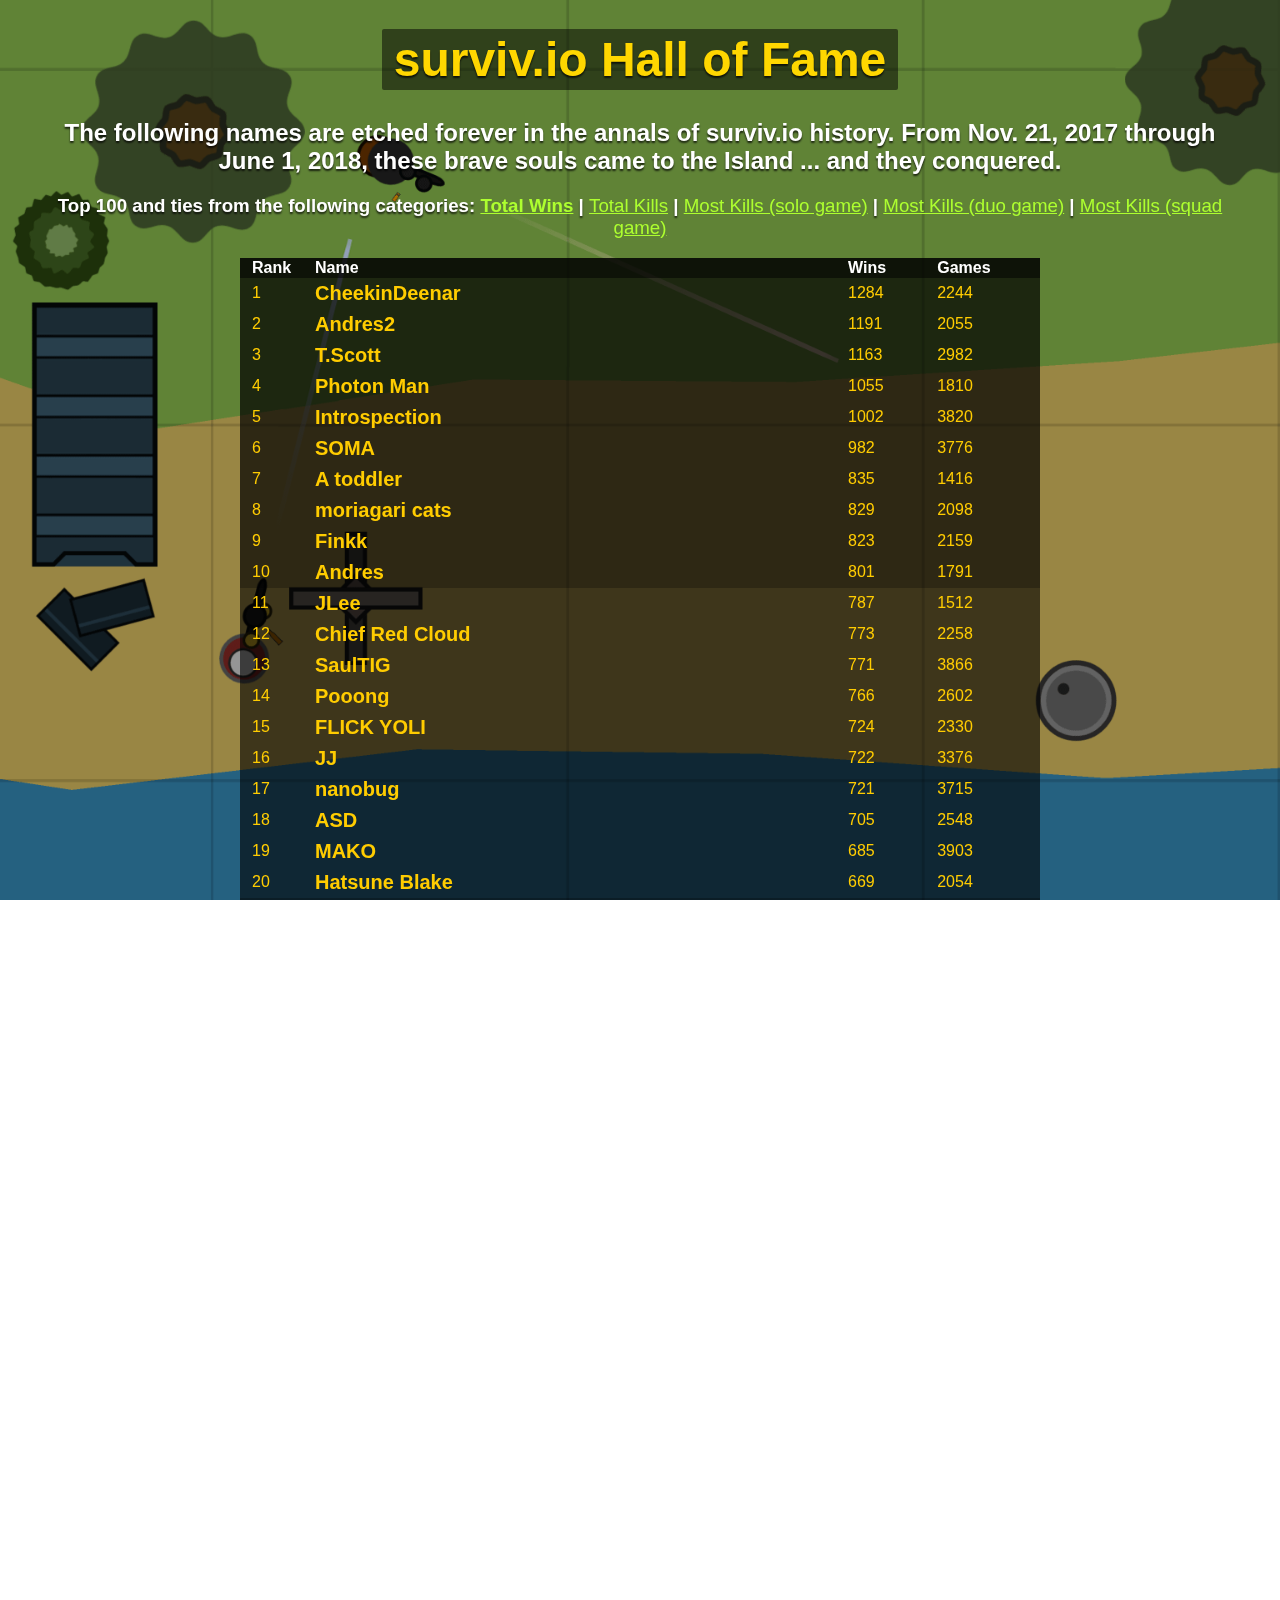
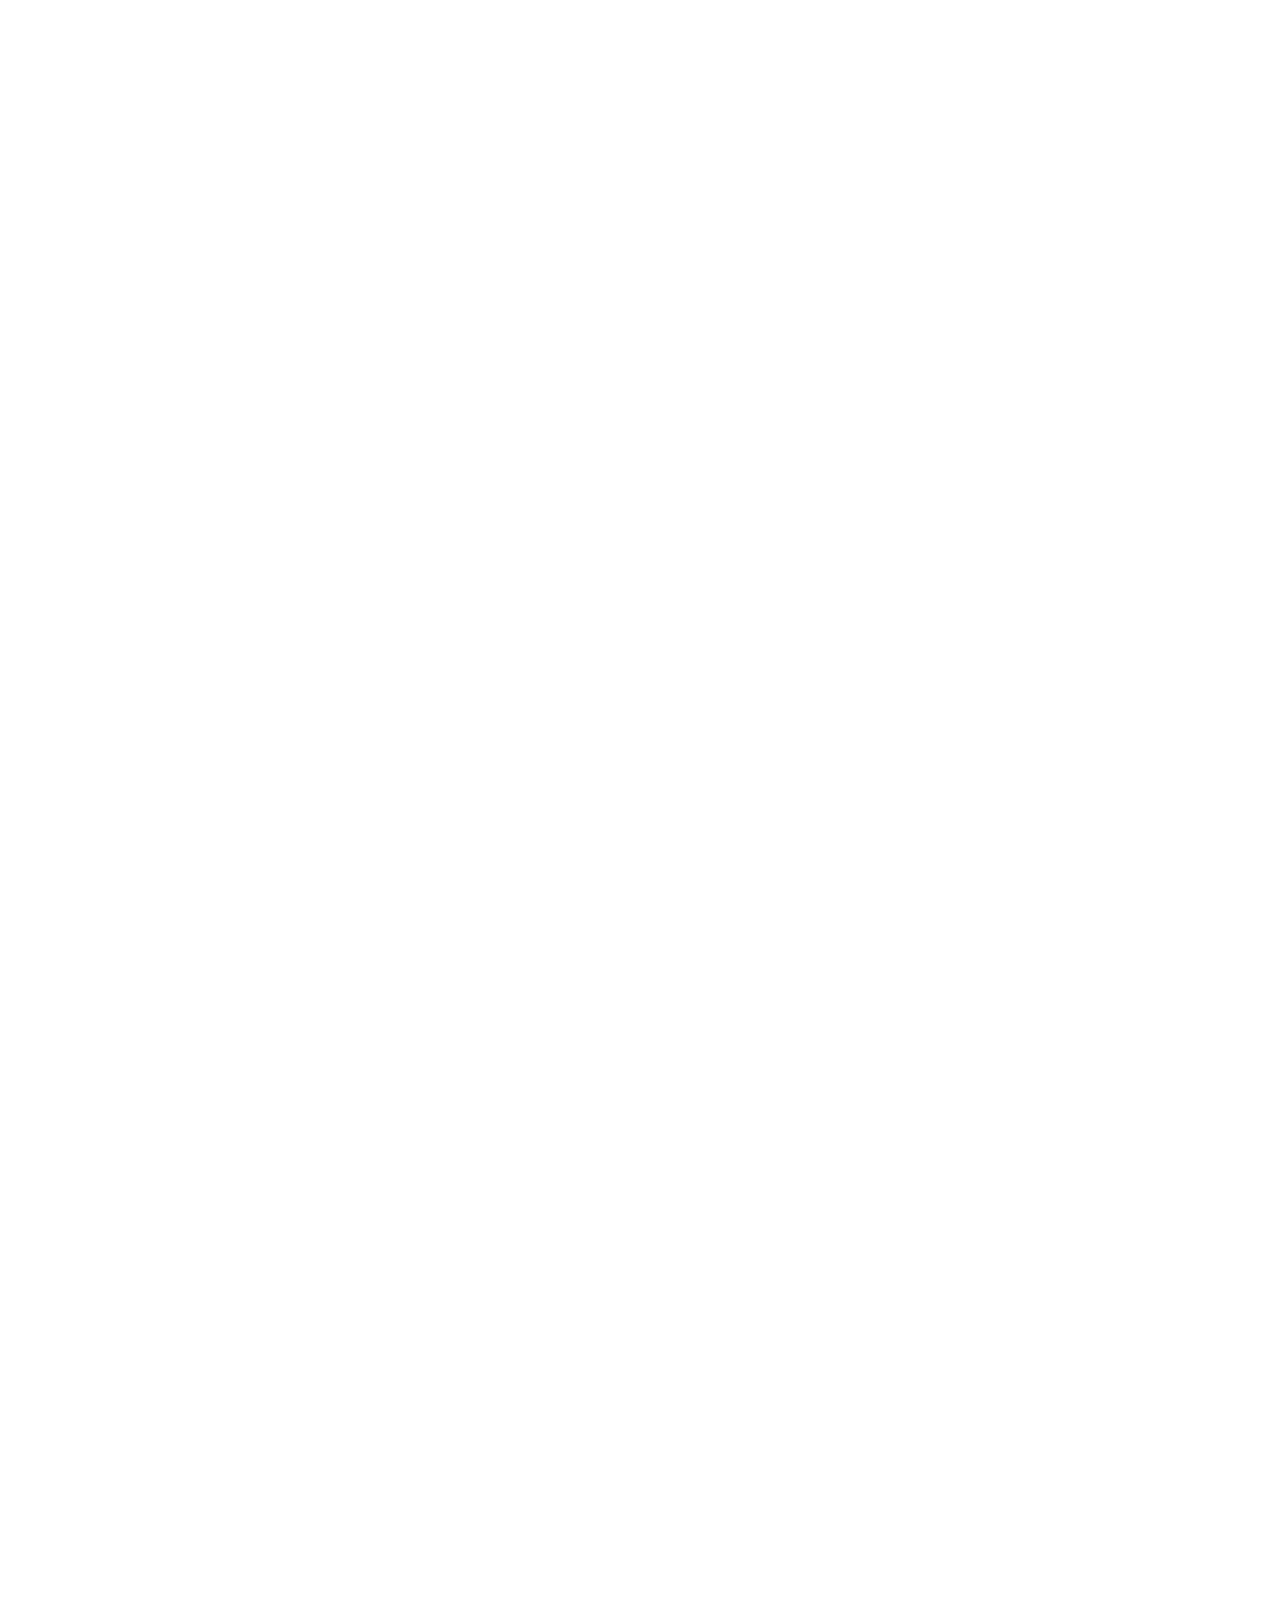
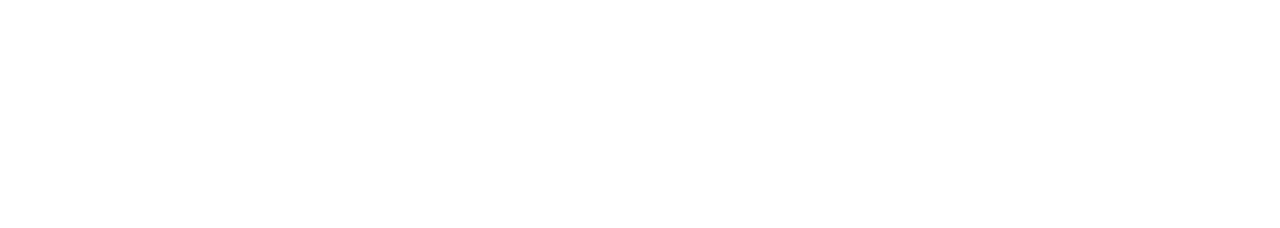
<file: hof.html>
﻿<!doctype html>
<html lang='en'>
<html>
<head>
<title>surviv.io Hall of Fame</title>
<link href="css?family=Roboto+Condensed:400,700" rel="stylesheet">
<style type="text/css">
html {
    height: 100%;
    margin: 0;
    padding: 0;
    overflow: hidden;
    width: 100%;
    background-image: url("img/hof_splash.png");
    background-repeat: no-repeat;
    background-size: cover;
}
body {
    background-color: rgba(0,0,0,0.25);
    font-family: 'Roboto Condensed', arial, sans-serif;
    bottom: 0px;
    left: 0px;
    margin: 0px;
    overflow-y: scroll;
    position: fixed;
    right: 0px;
    top: 0px;
    z-index: -1;

}

h1, h2, h3, h4 {
	color: white;
	margin-left: auto;
	margin-right: auto;
	text-align: center;
	text-shadow: 0 2px 2px rgba(0, 0, 0, 0.75);
	max-width: 1200px;
}

h1 {
	font-size: 48px;
}

h1 span {
	color: gold;
	background: rgba(0,0,0,0.5);
	border-radius: 2px;
	padding: 4px 12px;
}

p {
	color: white;
	text-align: center;
}
div.table-container {
	display: none;
}

h3.categories span {
	color: greenyellow;
	cursor: pointer;
	font-weight: normal;
	text-decoration: underline;
	text-shadow: none;
}
</style>
<script>
	function showFunction(elem, elem2) {
	    var x = document.getElementsByClassName("table-container");
		var i;
		for (i = 0; i < x.length; i++) {
		    x[i].style.display = "none";
		}
		document.getElementById(elem).style.display = 'block';

		var y = document.getElementsByClassName("cat-span");
		var j;
		for (j = 0; j < y.length; j++) {
		    y[j].style.fontWeight = "normal";
		}
		elem2.style.fontWeight = 'bold';
	}
</script>
</head>
<body>
<h1><span>surviv.io Hall of Fame</span></h1>
<h2>The following names are etched forever in the annals of surviv.io history. From Nov. 21, 2017 through June 1, 2018, these brave souls came to the Island ... and they conquered.</h2>
<h3 class='categories'>Top 100 and ties from the following categories: <span class='cat-span' style='font-weight:bold' onclick="showFunction('wins', this)">Total Wins</span> | <span class='cat-span' onclick="showFunction('total-kills', this)">Total Kills</span> | <span class='cat-span' onclick="showFunction('solo-kills', this)">Most Kills (solo game)</span> | <span class='cat-span' onclick="showFunction('duo-kills', this)">Most Kills (duo game)</span> | <span class='cat-span' onclick="showFunction('squad-kills', this)">Most Kills (squad game)</span></h3>
<style type="text/css">
	table.tableizer-table {
		font-size: 16px;
		background: rgba(0,0,0,0.0);
		border: none; 
		border-collapse: collapse;
		margin: auto;
		width: 800px;
		color: #ffcc00;
	} 
	.tableizer-table td {
		padding: 4px;
		padding-left: 12px;
		margin: 3px;
		border: none;
	}
	th:nth-child(1) {
		width: 50px;
	}
	th:nth-child(2) {
		width: 520px;
	}
	td:nth-child(2) {
		font-weight: bold;
		font-size: 20px;
	}
	.tableizer-table th {
		background-color: rgba(0,0,0,0.5); 
		color: #FFF;
		font-weight: bold;
		text-align: left;
		padding-left: 12px;
	}
	tr {
		background-color: rgba(0, 0, 0, 0.7);
	}
	tr:nth-child(20n+11), tr:nth-child(20n+12),
	tr:nth-child(20n+13), tr:nth-child(20n+14),
	tr:nth-child(20n+15), tr:nth-child(20n+16), tr:nth-child(20n+17),
	tr:nth-child(20n+18), tr:nth-child(20n+19), tr:nth-child(20n+20) {
		background-color: rgba(0, 0, 0, 0.6);
	}
</style>
<div id='solo-kills' class='table-container'>
	<table class="tableizer-table">
	<thead><tr class="tableizer-firstrow"><th>Rank</th><th>Name</th><th>Kills</th><th>Games</th></tr></thead><tbody>
	 <tr><td>1</td><td>kopi</td><td>31</td><td>100</td></tr>
	 <tr><td>2</td><td>Flames</td><td>29</td><td>1953</td></tr>
	 <tr><td>3</td><td>Riperinoi</td><td>28</td><td>23</td></tr>
	 <tr><td>4</td><td>whatever</td><td>28</td><td>363</td></tr>
	 <tr><td>5</td><td>AjsKold</td><td>27</td><td>35</td></tr>
	 <tr><td>6</td><td>boku tintin</td><td>27</td><td>209</td></tr>
	 <tr><td>7</td><td>boneless pizza</td><td>27</td><td>495</td></tr>
	 <tr><td>8</td><td>gu hum yai</td><td>27</td><td>21</td></tr>
	 <tr><td>9</td><td>gu hum yai</td><td>27</td><td>65</td></tr>
	 <tr><td>10</td><td>gu hum yai</td><td>27</td><td>54</td></tr>
	 <tr><td>11</td><td>motiomen</td><td>27</td><td>16</td></tr>
	 <tr><td>12</td><td>Superyoms</td><td>27</td><td>20</td></tr>
	 <tr><td>13</td><td>baken41</td><td>26</td><td>16</td></tr>
	 <tr><td>14</td><td>D_DD</td><td>26</td><td>9</td></tr>
	 <tr><td>15</td><td>.dds</td><td>26</td><td>722</td></tr>
	 <tr><td>16</td><td>Drainer</td><td>26</td><td>32</td></tr>
	 <tr><td>17</td><td>Gu Hum Yai</td><td>26</td><td>193</td></tr>
	 <tr><td>18</td><td>HighLifeYT</td><td>26</td><td>189</td></tr>
	 <tr><td>19</td><td>ILikeBlondeGirls</td><td>26</td><td>83</td></tr>
	 <tr><td>20</td><td>KATO JUN</td><td>26</td><td>24</td></tr>
	 <tr><td>21</td><td>Shadowhunter</td><td>26</td><td>114</td></tr>
	 <tr><td>22</td><td>tamagosama</td><td>26</td><td>113</td></tr>
	 <tr><td>23</td><td>a</td><td>25</td><td>10</td></tr>
	 <tr><td>24</td><td>aaaa</td><td>25</td><td>9</td></tr>
	 <tr><td>25</td><td>Ac why so !&&#</td><td>25</td><td>1</td></tr>
	 <tr><td>26</td><td>Andrew</td><td>25</td><td>54</td></tr>
	 <tr><td>27</td><td>barbarojas</td><td>25</td><td>141</td></tr>
	 <tr><td>28</td><td>best game na</td><td>25</td><td>1</td></tr>
	 <tr><td>29</td><td>Blefas</td><td>25</td><td>255</td></tr>
	 <tr><td>30</td><td>Bluexury</td><td>25</td><td>611</td></tr>
	 <tr><td>31</td><td>gu hum yai</td><td>25</td><td>43</td></tr>
	 <tr><td>32</td><td>gu hum yai</td><td>25</td><td>6</td></tr>
	 <tr><td>33</td><td>gu hum yai</td><td>25</td><td>44</td></tr>
	 <tr><td>34</td><td>HeHeXD</td><td>25</td><td>20</td></tr>
	 <tr><td>35</td><td>HumGuLek</td><td>25</td><td>7</td></tr>
	 <tr><td>36</td><td>jeff</td><td>25</td><td>5</td></tr>
	 <tr><td>37</td><td>Kirkmania</td><td>25</td><td>105</td></tr>
	 <tr><td>38</td><td>knot me daddy</td><td>25</td><td>339</td></tr>
	 <tr><td>39</td><td>LIFEHAX</td><td>25</td><td>285</td></tr>
	 <tr><td>40</td><td>motioz</td><td>25</td><td>80</td></tr>
	 <tr><td>41</td><td>rawegg</td><td>25</td><td>5</td></tr>
	 <tr><td>42</td><td>speedhax</td><td>25</td><td>266</td></tr>
	 <tr><td>43</td><td>TD KILLER</td><td>25</td><td>2</td></tr>
	 <tr><td>44</td><td>TheUniverse</td><td>25</td><td>12</td></tr>
	 <tr><td>45</td><td>TheWillyrex</td><td>25</td><td>18</td></tr>
	 <tr><td>46</td><td>Tijera TWO TIMES</td><td>25</td><td>600</td></tr>
	 <tr><td>47</td><td>Twtch.tv/Abomm77</td><td>25</td><td>263</td></tr>
	 <tr><td>48</td><td>w</td><td>25</td><td>40</td></tr>
	 <tr><td>49</td><td>xcraps</td><td>25</td><td>73</td></tr>
	 <tr><td>50</td><td>B I G G A Y </td><td>24</td><td>1443</td></tr>
	 <tr><td>51</td><td>choyd</td><td>24</td><td>11</td></tr>
	 <tr><td>52</td><td>DONTSHOOT</td><td>24</td><td>936</td></tr>
	 <tr><td>53</td><td>dosek t espanca</td><td>24</td><td>38</td></tr>
	 <tr><td>54</td><td>Gimppang</td><td>24</td><td>52</td></tr>
	 <tr><td>55</td><td>gu hum yai</td><td>24</td><td>45</td></tr>
	 <tr><td>56</td><td>IHÂ‹</td><td>24</td><td>123</td></tr>
	 <tr><td>57</td><td>Kappa</td><td>24</td><td>147</td></tr>
	 <tr><td>58</td><td>Mexthemen</td><td>24</td><td>540</td></tr>
	 <tr><td>59</td><td>motiokamo</td><td>24</td><td>22</td></tr>
	 <tr><td>60</td><td>mottiman.exe</td><td>24</td><td>19</td></tr>
	 <tr><td>61</td><td>mr.tiotion</td><td>24</td><td>22</td></tr>
	 <tr><td>62</td><td>not gayo</td><td>24</td><td>7</td></tr>
	 <tr><td>63</td><td>pancake</td><td>24</td><td>32</td></tr>
	 <tr><td>64</td><td>R8 Rev</td><td>24</td><td>24</td></tr>
	 <tr><td>65</td><td>Sakuraboy</td><td>24</td><td>30</td></tr>
	 <tr><td>66</td><td>SUSHi</td><td>24</td><td>1150</td></tr>
	 <tr><td>67</td><td>tankmatch.net</td><td>24</td><td>545</td></tr>
	 <tr><td>68</td><td>[TD]Mr-Universe</td><td>24</td><td>228</td></tr>
	 <tr><td>69</td><td>Tlq</td><td>24</td><td>314</td></tr>
	 <tr><td>70</td><td>unko</td><td>24</td><td>168</td></tr>
	 <tr><td>71</td><td>;</td><td>23</td><td>191</td></tr>
	 <tr><td>72</td><td>( . ) ( . )</td><td>23</td><td>100</td></tr>
	 <tr><td>73</td><td>777777</td><td>23</td><td>15</td></tr>
	 <tr><td>74</td><td>adamagedealer</td><td>23</td><td>377</td></tr>
	 <tr><td>75</td><td>Aesah</td><td>23</td><td>544</td></tr>
	 <tr><td>76</td><td>ahan</td><td>23</td><td>87</td></tr>
	 <tr><td>77</td><td>Bad boy</td><td>23</td><td>6</td></tr>
	 <tr><td>78</td><td>baken41</td><td>23</td><td>33</td></tr>
	 <tr><td>79</td><td>BojMa Hal</td><td>23</td><td>32</td></tr>
	 <tr><td>80</td><td>CHANCROID</td><td>23</td><td>1411</td></tr>
	 <tr><td>81</td><td>Deadelement173</td><td>23</td><td>55</td></tr>
	 <tr><td>82</td><td>Depackjisu</td><td>23</td><td>558</td></tr>
	 <tr><td>83</td><td>Destroyed</td><td>23</td><td>3</td></tr>
	 <tr><td>84</td><td>Dracard</td><td>23</td><td>18</td></tr>
	 <tr><td>85</td><td>Dragonflyer</td><td>23</td><td>76</td></tr>
	 <tr><td>86</td><td>Drawk</td><td>23</td><td>273</td></tr>
	 <tr><td>87</td><td>ebole</td><td>23</td><td>52</td></tr>
	 <tr><td>88</td><td>Enemy1PK</td><td>23</td><td>17</td></tr>
	 <tr><td>89</td><td>Exibita</td><td>23</td><td>732</td></tr>
	 <tr><td>90</td><td>eyo is here</td><td>23</td><td>6</td></tr>
	 <tr><td>91</td><td>FcaÃ¼`^</td><td>23</td><td>328</td></tr>
	 <tr><td>92</td><td>[FSTN] dolly</td><td>23</td><td>4</td></tr>
	 <tr><td>93</td><td>GearDevil</td><td>23</td><td>1</td></tr>
	 <tr><td>94</td><td>gu hum yai</td><td>23</td><td>38</td></tr>
	 <tr><td>95</td><td>gu hum yai</td><td>23</td><td>5</td></tr>
	 <tr><td>96</td><td>gu hum yai</td><td>23</td><td>65</td></tr>
	 <tr><td>97</td><td>GWC</td><td>23</td><td>214</td></tr>
	 <tr><td>98</td><td>Hello</td><td>23</td><td>131</td></tr>
	 <tr><td>99</td><td>Hobbit <3</td><td>23</td><td>83</td></tr>
	 <tr><td>100</td><td>Hobbit <3</td><td>23</td><td>52</td></tr>
	 <tr><td>101</td><td>jjjjj</td><td>23</td><td>107</td></tr>
	 <tr><td>102</td><td>jp.com.com</td><td>23</td><td>5</td></tr>
	 <tr><td>103</td><td>kapotek</td><td>23</td><td>419</td></tr>
	 <tr><td>104</td><td>Kaput</td><td>23</td><td>36</td></tr>
	 <tr><td>105</td><td>:[]?KF5</td><td>23</td><td>21</td></tr>
	 <tr><td>106</td><td>knot me daddym</td><td>23</td><td>162</td></tr>
	 <tr><td>107</td><td>lily_lul</td><td>23</td><td>112</td></tr>
	 <tr><td>108</td><td>motherf$J</td><td>23</td><td>590</td></tr>
	 <tr><td>109</td><td>motioi</td><td>23</td><td>10</td></tr>
	 <tr><td>110</td><td>motisky</td><td>23</td><td>30</td></tr>
	 <tr><td>111</td><td>NooB</td><td>23</td><td>965</td></tr>
	 <tr><td>112</td><td>nusausiu</td><td>23</td><td>547</td></tr>
	 <tr><td>113</td><td>ON THE LEDERBORD</td><td>23</td><td>14</td></tr>
	 <tr><td>114</td><td>pas</td><td>23</td><td>713</td></tr>
	 <tr><td>115</td><td>Photon Man</td><td>23</td><td>84</td></tr>
	 <tr><td>116</td><td>piviq</td><td>23</td><td>262</td></tr>
	 <tr><td>117</td><td>Pooong</td><td>23</td><td>2602</td></tr>
	 <tr><td>118</td><td>Red</td><td>23</td><td>180</td></tr>
	 <tr><td>119</td><td>Shroud</td><td>23</td><td>128</td></tr>
	 <tr><td>120</td><td>SirLogo</td><td>23</td><td>137</td></tr>
	 <tr><td>121</td><td>[TD] Dvergar KDA</td><td>23</td><td>17</td></tr>
	 <tr><td>122</td><td>tHErIGHTgUY</td><td>23</td><td>25</td></tr>
	 <tr><td>123</td><td>Trashcan</td><td>23</td><td>3</td></tr>
	 <tr><td>124</td><td>trcks</td><td>23</td><td>104</td></tr>
	 <tr><td>125</td><td>vale3333</td><td>23</td><td>10</td></tr>
	 <tr><td>126</td><td>WH</td><td>23</td><td>879</td></tr>
	 <tr><td>127</td><td>WhoCares</td><td>23</td><td>893</td></tr>
	 <tr><td>128</td><td>Why use HAX?</td><td>23</td><td>14</td></tr>
	 <tr><td>129</td><td>yakui__chang!!!</td><td>23</td><td>5</td></tr>
	</tbody></table>
</div>

<div id='total-kills' class='table-container'>
	<table class="tableizer-table">
	<thead><tr class="tableizer-firstrow"><th>Rank</th><th>Name</th><th>Kills</th><th>Games</th></tr></thead><tbody>
	 <tr><td>1</td><td>T.Scott</td><td>19814</td><td>2982</td></tr>
	 <tr><td>2</td><td>CheekinDeenar</td><td>17157</td><td>2244</td></tr>
	 <tr><td>3</td><td>SOMA</td><td>17113</td><td>3776</td></tr>
	 <tr><td>4</td><td>SaulTIG</td><td>14982</td><td>3866</td></tr>
	 <tr><td>5</td><td>charkie</td><td>14815</td><td>9011</td></tr>
	 <tr><td>6</td><td>nanobug</td><td>14632</td><td>3715</td></tr>
	 <tr><td>7</td><td>Photon Man</td><td>14611</td><td>1810</td></tr>
	 <tr><td>8</td><td>Pooong</td><td>14468</td><td>2602</td></tr>
	 <tr><td>9</td><td>Introspection</td><td>14174</td><td>3820</td></tr>
	 <tr><td>10</td><td>YEINER</td><td>13714</td><td>6851</td></tr>
	 <tr><td>11</td><td>MegaBoost</td><td>13708</td><td>6119</td></tr>
	 <tr><td>12</td><td>Lady M</td><td>12810</td><td>3893</td></tr>
	 <tr><td>13</td><td>123</td><td>12627</td><td>11815</td></tr>
	 <tr><td>14</td><td>Finkk</td><td>12543</td><td>2159</td></tr>
	 <tr><td>15</td><td>Andres2</td><td>12503</td><td>2055</td></tr>
	 <tr><td>16</td><td>Chief Red Cloud</td><td>12274</td><td>2258</td></tr>
	 <tr><td>17</td><td>JJ</td><td>11898</td><td>3376</td></tr>
	 <tr><td>18</td><td>Nicksen</td><td>11716</td><td>2149</td></tr>
	 <tr><td>19</td><td>bob</td><td>11651</td><td>15292</td></tr>
	 <tr><td>20</td><td>F-u-c-k-ing Lags</td><td>11567</td><td>7755</td></tr>
	 <tr><td>21</td><td>MAKO</td><td>10838</td><td>3903</td></tr>
	 <tr><td>22</td><td>rud3</td><td>10755</td><td>2125</td></tr>
	 <tr><td>23</td><td>unknown</td><td>10710</td><td>5188</td></tr>
	 <tr><td>24</td><td>A toddler</td><td>10689</td><td>1416</td></tr>
	 <tr><td>25</td><td>moriagari cats</td><td>10608</td><td>2098</td></tr>
	 <tr><td>26</td><td>ok i will</td><td>10504</td><td>3202</td></tr>
	 <tr><td>27</td><td>JLee</td><td>10345</td><td>1512</td></tr>
	 <tr><td>28</td><td>ASD</td><td>10144</td><td>2548</td></tr>
	 <tr><td>29</td><td>Andres</td><td>10002</td><td>1791</td></tr>
	 <tr><td>30</td><td>BLACKBERREST3</td><td>10001</td><td>1564</td></tr>
	 <tr><td>31</td><td>FLICK YOLI</td><td>9864</td><td>2330</td></tr>
	 <tr><td>32</td><td>hohoh</td><td>9819</td><td>3765</td></tr>
	 <tr><td>33</td><td>Zyntaxxx</td><td>9723</td><td>1455</td></tr>
	 <tr><td>34</td><td>GG</td><td>9716</td><td>3685</td></tr>
	 <tr><td>35</td><td>Norbert</td><td>9646</td><td>6014</td></tr>
	 <tr><td>36</td><td>Jakommo</td><td>9617</td><td>2459</td></tr>
	 <tr><td>37</td><td>lawc</td><td>9543</td><td>2725</td></tr>
	 <tr><td>38</td><td>REKT</td><td>9507</td><td>4097</td></tr>
	 <tr><td>39</td><td>SpiralDuckPeen</td><td>9373</td><td>2343</td></tr>
	 <tr><td>40</td><td>zozo</td><td>9299</td><td>4686</td></tr>
	 <tr><td>41</td><td>misha</td><td>9207</td><td>2526</td></tr>
	 <tr><td>42</td><td>Abe Lincoln</td><td>9112</td><td>1489</td></tr>
	 <tr><td>43</td><td>Chronos</td><td>9022</td><td>2719</td></tr>
	 <tr><td>44</td><td>Hatsune Blake</td><td>9019</td><td>2054</td></tr>
	 <tr><td>45</td><td>ajiwey</td><td>8968</td><td>2287</td></tr>
	 <tr><td>46</td><td>$ Cash $ Money $</td><td>8874</td><td>3518</td></tr>
	 <tr><td>47</td><td>Pawel Knur</td><td>8861</td><td>4271</td></tr>
	 <tr><td>48</td><td>K</td><td>8688</td><td>4382</td></tr>
	 <tr><td>49</td><td>................</td><td>8640</td><td>2133</td></tr>
	 <tr><td>50</td><td>NotoriousRic</td><td>8628</td><td>1514</td></tr>
	 <tr><td>51</td><td>FUXXYOUU</td><td>8625</td><td>2416</td></tr>
	 <tr><td>52</td><td>Hi</td><td>8601</td><td>12765</td></tr>
	 <tr><td>53</td><td>not_in_the_face</td><td>8554</td><td>2711</td></tr>
	 <tr><td>54</td><td>joe</td><td>8424</td><td>2932</td></tr>
	 <tr><td>55</td><td>T H I C C</td><td>8392</td><td>1899</td></tr>
	 <tr><td>56</td><td>hunterÂ®</td><td>8379</td><td>3772</td></tr>
	 <tr><td>57</td><td>acolderwar</td><td>8364</td><td>1922</td></tr>
	 <tr><td>58</td><td>Sven</td><td>8354</td><td>1689</td></tr>
	 <tr><td>59</td><td>DSFA</td><td>8328</td><td>1789</td></tr>
	 <tr><td>60</td><td>high</td><td>8318</td><td>2159</td></tr>
	 <tr><td>61</td><td>hy_.vely</td><td>8287</td><td>2464</td></tr>
	 <tr><td>62</td><td>Suq Madiq</td><td>8287</td><td>4040</td></tr>
	 <tr><td>63</td><td>player1</td><td>8248</td><td>2189</td></tr>
	 <tr><td>64</td><td>sam56</td><td>8238</td><td>3939</td></tr>
	 <tr><td>65</td><td>lol</td><td>8159</td><td>11006</td></tr>
	 <tr><td>66</td><td>Peter</td><td>8143</td><td>2762</td></tr>
	 <tr><td>67</td><td>GuCcI GanG</td><td>8124</td><td>2017</td></tr>
	 <tr><td>68</td><td>sus</td><td>8013</td><td>2511</td></tr>
	 <tr><td>69</td><td>Miguel_Kt</td><td>8008</td><td>3009</td></tr>
	 <tr><td>70</td><td>ff</td><td>8003</td><td>5067</td></tr>
	 <tr><td>71</td><td>Sly</td><td>7999</td><td>4038</td></tr>
	 <tr><td>72</td><td>link</td><td>7965</td><td>1866</td></tr>
	 <tr><td>73</td><td>CHANCROID</td><td>7960</td><td>1411</td></tr>
	 <tr><td>74</td><td>sam</td><td>7950</td><td>3654</td></tr>
	 <tr><td>75</td><td>bambiq</td><td>7829</td><td>1716</td></tr>
	 <tr><td>76</td><td>his mother</td><td>7807</td><td>1724</td></tr>
	 <tr><td>77</td><td>hunter2</td><td>7801</td><td>1724</td></tr>
	 <tr><td>78</td><td>TRUMP</td><td>7783</td><td>2338</td></tr>
	 <tr><td>79</td><td>$uicideboy$</td><td>7751</td><td>1565</td></tr>
	 <tr><td>80</td><td>killinginthename</td><td>7748</td><td>2318</td></tr>
	 <tr><td>81</td><td>Keepo123</td><td>7692</td><td>1545</td></tr>
	 <tr><td>82</td><td>Laz</td><td>7643</td><td>2586</td></tr>
	 <tr><td>83</td><td>McKellen</td><td>7630</td><td>2753</td></tr>
	 <tr><td>84</td><td>Attero</td><td>7624</td><td>2112</td></tr>
	 <tr><td>85</td><td>umaajist</td><td>7597</td><td>1195</td></tr>
	 <tr><td>86</td><td>RealWzz</td><td>7591</td><td>1745</td></tr>
	 <tr><td>87</td><td>Stormy Daniels</td><td>7585</td><td>3156</td></tr>
	 <tr><td>88</td><td>Arratay</td><td>7574</td><td>1365</td></tr>
	 <tr><td>89</td><td>two birds</td><td>7559</td><td>1028</td></tr>
	 <tr><td>90</td><td>oof</td><td>7557</td><td>7949</td></tr>
	 <tr><td>91</td><td>TiszTaf</td><td>7537</td><td>2004</td></tr>
	 <tr><td>92</td><td>with a barrel</td><td>7531</td><td>2256</td></tr>
	 <tr><td>93</td><td>YaDaddy</td><td>7474</td><td>5916</td></tr>
	 <tr><td>94</td><td>Killer</td><td>7472</td><td>1502</td></tr>
	 <tr><td>95</td><td>winger</td><td>7471</td><td>2536</td></tr>
	 <tr><td>96</td><td>Mores</td><td>7470</td><td>1522</td></tr>
	 <tr><td>97</td><td>Sosnooley</td><td>7445</td><td>3087</td></tr>
	 <tr><td>98</td><td>silenceIKillYou</td><td>7388</td><td>4571</td></tr>
	 <tr><td>99</td><td>HisMom</td><td>7387</td><td>1610</td></tr>
	 <tr><td>100</td><td>noob</td><td>7369</td><td>8622</td></tr>
	</tbody></table>
</div>

<div id='duo-kills' class='table-container'>
	<table class="tableizer-table">
	<thead><tr class="tableizer-firstrow"><th>Rank</th><th>Name(s)</th><th>Kills</th></tr></thead><tbody>
	 <tr><td>1</td><td>duos wr holder, l m a o</td><td>37</td></tr>
	 <tr><td>2</td><td>duos worldrecord, l m a o</td><td>35</td></tr>
	 <tr><td>3</td><td>asdf, KIBO</td><td>33</td></tr>
	 <tr><td>4</td><td>fantasy, nyking</td><td>33</td></tr>
	 <tr><td>5</td><td>[Gox334] monmon, [Gox334] SpinBot</td><td>32</td></tr>
	 <tr><td>6</td><td>Scout, Solomon :D</td><td>31</td></tr>
	 <tr><td>7</td><td>DadÃ , wing</td><td>31</td></tr>
	 <tr><td>8</td><td>pass the meyo, xcraps</td><td>31</td></tr>
	 <tr><td>9</td><td>JPN!sintyan, KRAK</td><td>31</td></tr>
	 <tr><td>10</td><td>Pryver#1, UniPry</td><td>31</td></tr>
	 <tr><td>11</td><td>Nobody, Tempeyo</td><td>30</td></tr>
	 <tr><td>12</td><td>Casual Trix, [KS] Chisp</td><td>30</td></tr>
	 <tr><td>13</td><td>Photon Man, Tempeyo</td><td>30</td></tr>
	 <tr><td>14</td><td>asdf, bc</td><td>30</td></tr>
	 <tr><td>15</td><td>A S S M A N, sparcx</td><td>30</td></tr>
	 <tr><td>16</td><td>Nobody, sparcx</td><td>29</td></tr>
	 <tr><td>17</td><td>Warriors, zeff</td><td>29</td></tr>
	 <tr><td>18</td><td>eyo, sparcx</td><td>29</td></tr>
	 <tr><td>19</td><td>Photon Man, [TD]star</td><td>29</td></tr>
	 <tr><td>20</td><td>eyo, PapermanTR</td><td>29</td></tr>
	 <tr><td>21</td><td>r2, Yakuzin</td><td>29</td></tr>
	 <tr><td>22</td><td>hanabi?, lemonade?</td><td>29</td></tr>
	 <tr><td>23</td><td>Dick out, GBait</td><td>29</td></tr>
	 <tr><td>24</td><td>Casual Trix, h8ter</td><td>29</td></tr>
	 <tr><td>25</td><td>bigdikbilly, ngg</td><td>29</td></tr>
	 <tr><td>26</td><td>Dim Sum, [TD] MrsUniverse</td><td>29</td></tr>
	 <tr><td>27</td><td>benji, gh0st</td><td>28</td></tr>
	 <tr><td>28</td><td>Abomm, Nobody</td><td>28</td></tr>
	 <tr><td>29</td><td>[3D] IronicNinja, kevin</td><td>28</td></tr>
	 <tr><td>30</td><td>Pryver, Thenastymask2</td><td>28</td></tr>
	 <tr><td>31</td><td>LuluLemon, Mr.Kill</td><td>28</td></tr>
	 <tr><td>32</td><td>octinom, squidinom</td><td>28</td></tr>
	 <tr><td>33</td><td>Aidswin, Mooger Flat</td><td>28</td></tr>
	 <tr><td>34</td><td>kazendrah, TrololololLALALA</td><td>28</td></tr>
	 <tr><td>35</td><td>The Chosen One, The Unchosen</td><td>28</td></tr>
	 <tr><td>36</td><td>Autistico, Brom</td><td>28</td></tr>
	 <tr><td>37</td><td>[AG]Lobster, [AG][Owner]Nick</td><td>28</td></tr>
	 <tr><td>38</td><td>[TD] Darklight, Warriors</td><td>28</td></tr>
	 <tr><td>39</td><td>LobsterBuster, [TD] Aqua</td><td>28</td></tr>
	 <tr><td>40</td><td>N4J4R4NY, [Psychotic]</td><td>28</td></tr>
	 <tr><td>41</td><td>AimBoj, [TD]Mattheww</td><td>28</td></tr>
	 <tr><td>42</td><td>NANI, sb</td><td>28</td></tr>
	 <tr><td>43</td><td>AimBoj, overpriced lunch</td><td>28</td></tr>
	 <tr><td>44</td><td>dude113, SideShift</td><td>28</td></tr>
	 <tr><td>45</td><td>[KS] Chisp, [KS] Legionz</td><td>28</td></tr>
	 <tr><td>46</td><td>Dixon Cider, nutter</td><td>27</td></tr>
	 <tr><td>47</td><td>SKT T1 FAKER, ur garbage</td><td>27</td></tr>
	 <tr><td>48</td><td>Hulzy, QuickSilver</td><td>27</td></tr>
	 <tr><td>49</td><td>Nice1, Ok?</td><td>27</td></tr>
	 <tr><td>50</td><td>Raider, sparcx</td><td>27</td></tr>
	 <tr><td>51</td><td>[GS] eyo, [GS] Someone</td><td>27</td></tr>
	 <tr><td>52</td><td>[TD]Mustang, [TD] NachoKing</td><td>27</td></tr>
	 <tr><td>53</td><td>ChefDo, [TD] Mauricio</td><td>27</td></tr>
	 <tr><td>54</td><td>Scout, [TD] Immortal</td><td>27</td></tr>
	 <tr><td>55</td><td>duck, sexm</td><td>27</td></tr>
	 <tr><td>56</td><td>bb, tak1</td><td>27</td></tr>
	 <tr><td>57</td><td>ChefDo, [TPA] RedAlphaYT</td><td>27</td></tr>
	 <tr><td>58</td><td>BOOTYBLASTER, penis</td><td>27</td></tr>
	 <tr><td>59</td><td>[DM] Cryptic, [DM]GoldenNukeYT</td><td>27</td></tr>
	 <tr><td>60</td><td>Chief Red Cloud, gh0st</td><td>27</td></tr>
	 <tr><td>61</td><td>1080no_i, God</td><td>27</td></tr>
	 <tr><td>62</td><td>JPN!mike, JPN.zis9.pine</td><td>27</td></tr>
	 <tr><td>63</td><td>I'mGonnaWin, jacob</td><td>27</td></tr>
	 <tr><td>64</td><td>Niko, SKINNYWENIS_YT</td><td>27</td></tr>
	 <tr><td>65</td><td>Izzi mah babe, KS > TD</td><td>27</td></tr>
	 <tr><td>66</td><td>Photon Man, QuickSilver</td><td>27</td></tr>
	 <tr><td>67</td><td>gh0st, Paul</td><td>27</td></tr>
	 <tr><td>68</td><td>Carryme, jaegoo03</td><td>27</td></tr>
	 <tr><td>69</td><td>ESY26, NickSlays</td><td>27</td></tr>
	 <tr><td>70</td><td>PryverEU#2, [TD] UniEU#1</td><td>27</td></tr>
	 <tr><td>71</td><td>Hofsch, YungUrg</td><td>27</td></tr>
	 <tr><td>72</td><td><a href="cdn-cgi/l/email-protection.html" class="__cf_email__" data-cfemail="ab9febe898">[email&#160;protected]</a>, ArmaLiteModel15</td><td>27</td></tr>
	 <tr><td>73</td><td>[TD] QuickSilver, [TD] Riyaz786</td><td>27</td></tr>
	 <tr><td>74</td><td>NinjasHyper, NinjasHyperNig</td><td>27</td></tr>
	 <tr><td>75</td><td>DragonGrinberg, [TD] Burn</td><td>27</td></tr>
	 <tr><td>76</td><td>[TD] Willy</td><td>27</td></tr>
	 <tr><td>77</td><td>speedy Nic, Thanos</td><td>27</td></tr>
	 <tr><td>78</td><td>gh0st, Photon Man</td><td>27</td></tr>
	 <tr><td>79</td><td>ktchoro qota?, shad\w</td><td>27</td></tr>
	 <tr><td>80</td><td>Dragonflyer, Phnxflyer</td><td>27</td></tr>
	 <tr><td>81</td><td>ChoMasta10, Justin</td><td>27</td></tr>
	 <tr><td>82</td><td>N4J4R4NY, PryvertoTheTop</td><td>27</td></tr>
	 <tr><td>83</td><td>HitionFire, Shalkz</td><td>27</td></tr>
	 <tr><td>84</td><td>[TD] Mauricio, {TD} SkinnyPenis</td><td>27</td></tr>
	 <tr><td>85</td><td>DefaultSkin, KingSurviv</td><td>27</td></tr>
	 <tr><td>86</td><td>overpriced Iunch, QuickSilver</td><td>27</td></tr>
	 <tr><td>87</td><td>Pryver#02, Universe#1</td><td>27</td></tr>
	 <tr><td>88</td><td>HamDuck, mamamama</td><td>27</td></tr>
	 <tr><td>89</td><td>[TD] Jakethegu, [TD]Matthew</td><td>27</td></tr>
	 <tr><td>90</td><td>[TD] PryverEU#2, [TD] UniEU#1</td><td>27</td></tr>
	 <tr><td>91</td><td>{ayok3} Nero, {yok3} Juice</td><td>27</td></tr>
	 <tr><td>92</td><td>not gayo, [TD] DeciseV</td><td>27</td></tr>
	 <tr><td>93</td><td>N4J4R4NY, PryverToLB</td><td>27</td></tr>
	 <tr><td>94</td><td>prodigalDaughter, prodigalSon</td><td>26</td></tr>
	 <tr><td>95</td><td>.she say eyo, xWounded</td><td>26</td></tr>
	 <tr><td>96</td><td>Pryver#01, Universe#1</td><td>26</td></tr>
	 <tr><td>97</td><td>Deathl3oss, EscapE</td><td>26</td></tr>
	 <tr><td>98</td><td>Mc^^#%*%son, Spaghet</td><td>26</td></tr>
	 <tr><td>99</td><td>[TD] Reaper, (TD)SHAMINO</td><td>26</td></tr>
	 <tr><td>100</td><td>Left Side, Right Side</td><td>26</td></tr>
	 <tr><td>101</td><td>Dreams, FurryWeeaboo</td><td>26</td></tr>
	 <tr><td>102</td><td>da, Kibo</td><td>26</td></tr>
	 <tr><td>103</td><td>G_G_DA_IN_IN, JeaMean</td><td>26</td></tr>
	 <tr><td>104</td><td>dug, Keagan1126</td><td>26</td></tr>
	 <tr><td>105</td><td>BLACKBERREST3, Player</td><td>26</td></tr>
	 <tr><td>106</td><td>grenademan, jesus manuel</td><td>26</td></tr>
	 <tr><td>107</td><td>cinco de meyo, Tester Guy</td><td>26</td></tr>
	 <tr><td>108</td><td>Get carried, Skidoodle</td><td>26</td></tr>
	 <tr><td>109</td><td>[KOR] NO1, [KOR] NO.9</td><td>26</td></tr>
	 <tr><td>110</td><td>N4J4R4NY, [TD] Nick.</td><td>26</td></tr>
	 <tr><td>111</td><td>Ho Lee Fuk, Sum Ting Wong</td><td>26</td></tr>
	 <tr><td>112</td><td>[TC] Altraxxx, [TPA] RedAlpha</td><td>26</td></tr>
	 <tr><td>113</td><td>Breibart, Fox News</td><td>26</td></tr>
	 <tr><td>114</td><td>jot bab sae kki, NM</td><td>26</td></tr>
	 <tr><td>115</td><td>NcGrod, Touch</td><td>26</td></tr>
	 <tr><td>116</td><td>Hi shjon, Kaput</td><td>26</td></tr>
	 <tr><td>117</td><td>lol, WEEGEE</td><td>26</td></tr>
	 <tr><td>118</td><td>chacha, Jongsiklim</td><td>26</td></tr>
	 <tr><td>119</td><td>Aesah, HelloSir</td><td>26</td></tr>
	 <tr><td>120</td><td>gh0st, l i q u i d</td><td>26</td></tr>
	 <tr><td>121</td><td>[TD] PryverEU#3, [TD] UniEU#1</td><td>26</td></tr>
	 <tr><td>122</td><td>Pryver, [TD]Mr-Universe</td><td>26</td></tr>
	 <tr><td>123</td><td>BigtheSmall, Huey the extra</td><td>26</td></tr>
	 <tr><td>124</td><td>CHIEF KEEF, WOOOOOORLDSTAR</td><td>26</td></tr>
	 <tr><td>125</td><td>jew annihilator, zxc</td><td>26</td></tr>
	 <tr><td>126</td><td>DrMucho, jewel</td><td>26</td></tr>
	 <tr><td>127</td><td>jesus, Noobtato</td><td>26</td></tr>
	 <tr><td>128</td><td>bwades, CubanMsslCrisis</td><td>26</td></tr>
	 <tr><td>129</td><td>Boj, sparcx</td><td>26</td></tr>
	 <tr><td>130</td><td>jesus?, lemonade?</td><td>26</td></tr>
	 <tr><td>131</td><td>Photon Man, starKDR</td><td>26</td></tr>
	 <tr><td>132</td><td>[FSTN] Backpack, [FSTN] tommysuck</td><td>26</td></tr>
	 <tr><td>133</td><td>Korea never lose, TrixR4Kids</td><td>26</td></tr>
	 <tr><td>134</td><td>Pryver, [TD] Mr-Universe</td><td>26</td></tr>
	 <tr><td>135</td><td>cawner, mawk</td><td>26</td></tr>
	 <tr><td>136</td><td>N4J4R4NY, PryverToAlltime</td><td>26</td></tr>
	 <tr><td>137</td><td>[TD] PryverEU#1, [TD] UniEU#1</td><td>26</td></tr>
	 <tr><td>138</td><td>BGRAY, BGwing</td><td>26</td></tr>
	 <tr><td>139</td><td>Schnitzel, Ti_John</td><td>26</td></tr>
	 <tr><td>140</td><td>YaBoiAir, yAbOIfIR</td><td>26</td></tr>
	 <tr><td>141</td><td>Bender, D TRUMP</td><td>26</td></tr>
	 <tr><td>142</td><td>Freya, yyyyyyyyyyy</td><td>26</td></tr>
	 <tr><td>143</td><td>ajiuma, openis...</td><td>26</td></tr>
	 <tr><td>144</td><td>[TLW]Disarming5, [TLW] No Mercu</td><td>26</td></tr>
	 <tr><td>145</td><td>AhriGod, Trashcan</td><td>26</td></tr>
	 <tr><td>146</td><td>GoldenNukeYT, pass the meyo</td><td>26</td></tr>
	 <tr><td>147</td><td>Acctive, Nobody</td><td>26</td></tr>
	 <tr><td>148</td><td>ass a nine, PUSSY BREAKER</td><td>26</td></tr>
	 <tr><td>149</td><td>[THA]_BABY, [THA]_MasCOs</td><td>26</td></tr>
	 <tr><td>150</td><td>Lowman, Timloveshunting</td><td>26</td></tr>
	 <tr><td>151</td><td>Player, timpo</td><td>26</td></tr>
	 <tr><td>152</td><td>LobsterBuster, Shotgun PRO</td><td>26</td></tr>
	 <tr><td>153</td><td>Jingles, Kros</td><td>26</td></tr>
	 <tr><td>154</td><td>binky, nutter</td><td>26</td></tr>
	 <tr><td>155</td><td>better nathan, Kim Jong Goon</td><td>26</td></tr>
	 <tr><td>156</td><td>APPOLYIN, Huey</td><td>26</td></tr>
	 <tr><td>157</td><td>Badingus, DinkyDonker</td><td>26</td></tr>
	 <tr><td>158</td><td>EZ Mode, Trigg Ãƒ</td><td>26</td></tr>
	 <tr><td>159</td><td>Narbulus, Poopipty Scoop</td><td>26</td></tr>
	</tbody></table>
</div>

<div id='squad-kills' class='table-container'>
	<table class="tableizer-table">
	<thead><tr class="tableizer-firstrow"><th>Rank</th><th>Name(s)</th><th>Kills</th></tr></thead><tbody>
	 <tr><td>1</td><td>N4J4R4NY, [TD] Nick., [TD] UniPry</td><td>44</td></tr>
	 <tr><td>2</td><td>overpriced lunch, Photon Man, [TD]starsquad, Tempeyo</td><td>42</td></tr>
	 <tr><td>3</td><td>AhriGod, bad Hulzy, QuickSilver, TDeyo</td><td>42</td></tr>
	 <tr><td>4</td><td>E I E Y O, Nobody, overpriced lunch, squads wr holder</td><td>42</td></tr>
	 <tr><td>5</td><td>[EA] DanGugly, [EA] SpyMagician, [EA] Your daddy, Player</td><td>41</td></tr>
	 <tr><td>6</td><td>{ MustangGT }, Nobody, skuollz is foolz, Tempeyo</td><td>40</td></tr>
	 <tr><td>7</td><td>benji, goya eyoyas, i love star, xcraps</td><td>40</td></tr>
	 <tr><td>8</td><td>A S S M A N, B U T T B O Y, S H I T M A N, xcraps</td><td>39</td></tr>
	 <tr><td>9</td><td>HeHasThePocket., pÃ£o, tankmatch.net, [TM] Zenjidou</td><td>39</td></tr>
	 <tr><td>10</td><td>AhriMid, Pompeyo, SpawnDieRepeat, starting</td><td>39</td></tr>
	 <tr><td>11</td><td>fluck [td] gayo, [TD] Dvergar, TDstar, [TD] Trix</td><td>39</td></tr>
	 <tr><td>12</td><td>N4J4R4NY, PapermanTR, Thenastymask2</td><td>39</td></tr>
	 <tr><td>13</td><td>bam bam, Nobody, nub, sparcx</td><td>38</td></tr>
	 <tr><td>14</td><td>aos, N O O B M A N, tari_jp, UMAMI</td><td>38</td></tr>
	 <tr><td>15</td><td>Donuts, EdAidi, overpriced lunch, [TD] QuickSilver</td><td>38</td></tr>
	 <tr><td>16</td><td>A S S M A N, eyo for kills, Schuols, sparcx</td><td>38</td></tr>
	 <tr><td>17</td><td>benji, BLACKBERREST3, Immortal, Xirta Ad Dog</td><td>38</td></tr>
	 <tr><td>18</td><td>[KS] xChisp, (TD)MarlonSaysEZ, [TD] MustangGT, [TD] Skuolls</td><td>38</td></tr>
	 <tr><td>19</td><td>EdAidi, overpriced lunch, Spiderboy, [TD] QuickSilver</td><td>38</td></tr>
	 <tr><td>20</td><td>[TD] Brochacho, [TD] gh0st, [TD] Lil Dill, [td]shamin0</td><td>38</td></tr>
	 <tr><td>21</td><td>37 more like 38, Quadrant 1, Quadrant 3, Quandant 2</td><td>38</td></tr>
	 <tr><td>22</td><td>discord/hEdpkhy, TD.benji, [TD] Reaper, Team Deez nuts</td><td>38</td></tr>
	 <tr><td>23</td><td>hold the meyo, Hulzy, Nobody, sparcx</td><td>38</td></tr>
	 <tr><td>24</td><td>TankMach, tankmatch.net, [TM]tari_jp, [TM] Zenjidou</td><td>38</td></tr>
	 <tr><td>25</td><td>CUBAN, HeHasThePocket., tankmatch.net, [TM] Zenjidou</td><td>37</td></tr>
	 <tr><td>26</td><td>Boj#2, Discord/hEdpkhy, [TD]starsquad, yakui_fakesolokd</td><td>37</td></tr>
	 <tr><td>27</td><td>A S S M A N, bam bam, Jack Bauer, Nobody</td><td>37</td></tr>
	 <tr><td>28</td><td>bam bam, DrunkAssBullshet, faceless eyo</td><td>37</td></tr>
	 <tr><td>29</td><td>Abomm!!!, bam bam, eyo4mod, eyo is here</td><td>37</td></tr>
	 <tr><td>30</td><td>EdAidi, { MustangGT }, overpriced lunch, Tempeyo</td><td>37</td></tr>
	 <tr><td>31</td><td>Hulzy, [TD] starfarm, Tempeyo, Tester Guy</td><td>37</td></tr>
	 <tr><td>32</td><td>N O O B M A N, TankMach, [TM]tari_jp, [TM] Zenjidou</td><td>37</td></tr>
	 <tr><td>33</td><td>benji, goya eyoyas, [TD] star>eyo, xcraps</td><td>37</td></tr>
	 <tr><td>34</td><td>N4J4R4NY, [TD] Mr-Universe, [TD] Nick.</td><td>37</td></tr>
	 <tr><td>35</td><td>Gay bois, im gay, im gayer, im gayest</td><td>37</td></tr>
	 <tr><td>36</td><td>A S S M A N, Nobody, Photon Man, QuickSilver</td><td>37</td></tr>
	 <tr><td>37</td><td>Quadrant 1, Quadrant 3, Quandant 2, start the game</td><td>37</td></tr>
	 <tr><td>38</td><td>[A]**!^el, DrMucho, THE ABSURD BIRD</td><td>37</td></tr>
	 <tr><td>39</td><td>{ MustangGT }, TDbenji, TDeyo, [TD] QuickSilver</td><td>37</td></tr>
	 <tr><td>40</td><td>bam bam, Little Lady, [TD] Joker Plays, xcraps</td><td>37</td></tr>
	 <tr><td>41</td><td>bad Hulzy, { MustangGT }, TDbenji, TDeyo</td><td>37</td></tr>
	 <tr><td>42</td><td>Boj, MRX.ALL.NOOB, Somebody, Trashcan</td><td>37</td></tr>
	 <tr><td>43</td><td>AhriGod, QuickSilver, TDbenji, TDeyo</td><td>37</td></tr>
	 <tr><td>44</td><td>benji, gh0st, its eyo, Photon Man</td><td>37</td></tr>
	 <tr><td>45</td><td>Nobody, No-one, Nothing, Somebody</td><td>36</td></tr>
	 <tr><td>46</td><td>gh0st, i farm k/d, kHarma, Photon Man</td><td>36</td></tr>
	 <tr><td>47</td><td>bam bam, Ey....yo?, sparcx, Twtch.tv/Abomm77</td><td>36</td></tr>
	 <tr><td>48</td><td>AREF, madS, Pig Man, @Pot3to on Insta</td><td>36</td></tr>
	 <tr><td>49</td><td>Abomm, Am nub plz carry, biglady, Little Lady</td><td>36</td></tr>
	 <tr><td>50</td><td>EdAidi, GaZ, kevin, [TD] clc ironic</td><td>36</td></tr>
	 <tr><td>51</td><td>Dad, Dik Man, FatDik, fat nigga</td><td>36</td></tr>
	 <tr><td>52</td><td>hanabi, jesus?, lemonade?, Noob?????</td><td>36</td></tr>
	 <tr><td>53</td><td>[3D] IronicNinja, kevin, [TD] QuickSilver, [TD]Supersamzz</td><td>36</td></tr>
	 <tr><td>54</td><td>2EZ, StarDust, [TD] Brochacho, td.nova</td><td>36</td></tr>
	 <tr><td>55</td><td>in this, probably dies, record game, star</td><td>36</td></tr>
	 <tr><td>56</td><td>[aos]Tank Match, SCAR-H, tankmatch.net, [TM] Zenjidou</td><td>36</td></tr>
	 <tr><td>57</td><td>N4J4R4NY, [TD] Mr-Universe, [TD]Psychotic, Thenastymask2</td><td>36</td></tr>
	 <tr><td>58</td><td>Abomm!!!, Accounts When?, [td] trap4senate, xcraps</td><td>36</td></tr>
	 <tr><td>59</td><td>C!!!, tankmatch.net, [TM] Zenjidou</td><td>36</td></tr>
	 <tr><td>60</td><td>Pryver, [TD] Deathalls, [td] eyo the eyo, [TD]PryVerse</td><td>36</td></tr>
	 <tr><td>61</td><td>aging, Donuts, EdAidi, StarDust</td><td>36</td></tr>
	 <tr><td>62</td><td>Photon Man, QuickSilver, [td] shamin0, [TD]starsquad</td><td>36</td></tr>
	 <tr><td>63</td><td>ShiobaraOnsen, tankmatch.net, ten. hctam kant, [TM] Zenjidou</td><td>36</td></tr>
	 <tr><td>64</td><td>GiveMe25Pls, overpriced lunch, [TD] QuickSilver</td><td>36</td></tr>
	 <tr><td>65</td><td>bam bam, Little Lady, Nobody, sparcx</td><td>36</td></tr>
	 <tr><td>66</td><td>Paul, saor, [TD] Dizzy, TWITCH Dynamotre</td><td>36</td></tr>
	 <tr><td>67</td><td>QuickSilver, [TD]Mrs-Universe, [TD] Pryver, [TD]starsquad</td><td>36</td></tr>
	 <tr><td>68</td><td>DiegTheEGG, Frost, Lily Shirohana, Twtch.tv/Abomm77</td><td>36</td></tr>
	 <tr><td>69</td><td>DAB on mustang, Nobody, orange</td><td>36</td></tr>
	 <tr><td>70</td><td>[TD] Kachow, [TD] Mr-Uni, [TD] Pryver, [TD]Thenastymask</td><td>36</td></tr>
	 <tr><td>71</td><td>f this %#*^ttttt, NotLikeThis, [TD] Razor, Waddster</td><td>36</td></tr>
	 <tr><td>72</td><td>Invite code:Kaki, ShiobaraOnsen, tankmatch.net, ten. hctam kant</td><td>36</td></tr>
	 <tr><td>73</td><td>ShiobaraOnsen, tankmatch.net, [TM] Zenjidou</td><td>35</td></tr>
	 <tr><td>74</td><td>A S S M A N, pass the meyo, starter pokemon, xcraps</td><td>35</td></tr>
	 <tr><td>75</td><td>boj, overpriced lunch, QuickSilver, [TD]Matthew</td><td>35</td></tr>
	 <tr><td>76</td><td>AimBoj, eyo, Nobody, [TD]starsquad</td><td>35</td></tr>
	 <tr><td>77</td><td>MadameEdwarda, tankmatch.net, [TM] Zenjidou</td><td>35</td></tr>
	 <tr><td>78</td><td>Aimbody, AimBoj, JasperFrost, Northbound</td><td>35</td></tr>
	 <tr><td>79</td><td>overpriced lunch, [TD] Photon Man, Tempeyo, The Jiggs is up</td><td>35</td></tr>
	 <tr><td>80</td><td>I love cheeeeese, [JP] hanjidou, [JP] Zenjidou, tankmatch.net</td><td>35</td></tr>
	 <tr><td>81</td><td>AhriGod, bad Hulzy, QuickSilver, TDbenji</td><td>35</td></tr>
	 <tr><td>82</td><td>eyo, Nobody, overpriced lunch, squads wr holder</td><td>35</td></tr>
	 <tr><td>83</td><td>HeHasThePocket., TANKMATCH, tankmatch.net, [TM] Zenjidou</td><td>35</td></tr>
	 <tr><td>84</td><td>benji, { MustangGT }, SaulTIG, Tempeyo</td><td>35</td></tr>
	 <tr><td>85</td><td>dd, Nobody, sparcx4senate</td><td>35</td></tr>
	 <tr><td>86</td><td>BUBBA, Hulzy, Jack Bauer, Nobody</td><td>35</td></tr>
	 <tr><td>87</td><td>bam bam, [TD] Reaper, [TD]Shamino, [TD] solo artist</td><td>35</td></tr>
	 <tr><td>88</td><td>2EZ, goya eyoyas, [TD] FidelCastro, [TD] h8ter</td><td>35</td></tr>
	 <tr><td>89</td><td>100% Not SakÃ©, mihaigamer, [TD] Bly, T.TV/DidiusTV</td><td>35</td></tr>
	 <tr><td>90</td><td>BAdTeaMmatE, China Numbah One, Ryan, Trevski</td><td>35</td></tr>
	 <tr><td>91</td><td>ALOHA, matete, Mo Lester, QUSM</td><td>35</td></tr>
	 <tr><td>92</td><td>Player, sparcx, Special Keyo, starmor</td><td>35</td></tr>
	 <tr><td>93</td><td>EdAidi, meow, overprice lunch, Skillz123</td><td>35</td></tr>
	 <tr><td>94</td><td>ajikata, Ghost King, pakomon, SUSHi</td><td>35</td></tr>
	 <tr><td>95</td><td>AJIAJIAJIAJIAJIA, GENTLE-UMAAJI, MikeO, POMERANIAN</td><td>35</td></tr>
	 <tr><td>96</td><td>A S S M A N, Hulzy, QuickSilver, Twtch.tv/Abomm77</td><td>35</td></tr>
	 <tr><td>97</td><td>ChinKoppee, nannannu..., taster, umaming</td><td>35</td></tr>
	 <tr><td>98</td><td>Hulzy, Nobody, overpriced lunch, | SkÃ¶uls |</td><td>35</td></tr>
	 <tr><td>99</td><td>Â3e1UN+GeloveÃŒ, FDSFSFSFS, Sekkei ` soap, Truong hen sam</td><td>35</td></tr>
	 <tr><td>100</td><td>Backpack Mule, Nobody, sparcx, Starry Night</td><td>35</td></tr>
	 <tr><td>101</td><td>[JP] Zenjidou, N O O B M A N, tari_jp, UMAMI</td><td>35</td></tr>
	 <tr><td>102</td><td>2EZ, overpriced lunch</td><td>35</td></tr>
	 <tr><td>103</td><td>my team gud, [TD] ChefDo, [TD] h8ter</td><td>35</td></tr>
	 <tr><td>104</td><td>EwanStorm [SB], LadyKizz, ShyGuy [SB], SkealStorm [SB]</td><td>35</td></tr>
	 <tr><td>105</td><td>Bingaling, gh0st, Photon Man, twitchpheoniix19</td><td>35</td></tr>
	 <tr><td>106</td><td>benji, goya eyoyas, [TD] star, xcraps</td><td>35</td></tr>
	 <tr><td>107</td><td>Clutch, CmonBruh, CP3feet tall, KD</td><td>35</td></tr>
	 <tr><td>108</td><td>MustangGT?!, newt newt, sparcx, star</td><td>34</td></tr>
	 <tr><td>109</td><td>gaoru, HENTAI-MANIA, nnnnn!!!!11, Pikaten</td><td>34</td></tr>
	 <tr><td>110</td><td>Photon Man, star is dumb, [TD]starsquad, [TD] Trix Twix</td><td>34</td></tr>
	 <tr><td>111</td><td>kevin, NoBang, piketchu(p), [TD] clc ironic</td><td>34</td></tr>
	 <tr><td>112</td><td>i am bad, Photon Man, sparcx, we suck</td><td>34</td></tr>
	 <tr><td>113</td><td>juice[KR], kmmjnd(KR), KR_Kar98k, lagel2015</td><td>34</td></tr>
	 <tr><td>114</td><td>A S S M A N, frugal lunch, Nobody, Schouls</td><td>34</td></tr>
	 <tr><td>115</td><td>Duami, NinjasHyper, PIERO :V, rodri_pistola</td><td>34</td></tr>
	 <tr><td>116</td><td>benji, Immortal, SmallBushedLady, [TD]star</td><td>34</td></tr>
	 <tr><td>117</td><td>benji, hold the meyo, [TD] Joker Plays, [TD]starwrholder</td><td>34</td></tr>
	 <tr><td>118</td><td>AbortedFetus, AfghanGoatFcker, Auschwitz patrol, mr fister</td><td>34</td></tr>
	 <tr><td>119</td><td>BOI, getcuked, hoe meister, uOfB</td><td>34</td></tr>
	 <tr><td>120</td><td>DadÃ , wing</td><td>34</td></tr>
	 <tr><td>121</td><td>A S S M A N, Hulzy, SkouIs</td><td>34</td></tr>
	 <tr><td>122</td><td>AbortedFetus, AfghanGoatFcker, Auschwitz patrol, Gay Fag</td><td>34</td></tr>
	 <tr><td>123</td><td>eyo best mod, Nobody, School, sparcx</td><td>34</td></tr>
	 <tr><td>124</td><td>(FRNY)JuKu, TÃ¶tetDieHÃ¤hnchen, TÃ¶tetDieHÃ¤hnchen, TÃ¶tetDieHÃ¤hnchen</td><td>34</td></tr>
	 <tr><td>125</td><td>armakar, [TD]Dim Sum, [TD] Mr-Universe, [TD] Nick.</td><td>34</td></tr>
	 <tr><td>126</td><td>Photon Man, RedJester, starkiller, [TD] Reaper</td><td>34</td></tr>
	 <tr><td>127</td><td>allan, TÃ¶tetDieHÃ¤hnchen, TÃ¶tetDieHÃ¤hnchen, TÃ¶tetDieHÃ¤hnchen</td><td>34</td></tr>
	 <tr><td>128</td><td>ajiuma, gaoru, uma-wei-way, XVIDEOS</td><td>34</td></tr>
	 <tr><td>129</td><td>Aimbody, AimBoj, star wr holder, Tempeyo</td><td>34</td></tr>
	 <tr><td>130</td><td>Nobody, Player, Player, Twtch.tv/Abomm77</td><td>34</td></tr>
	 <tr><td>131</td><td>~~h8ter~~, overpriced lunch, [TD] Photon Man, Tempeyo</td><td>34</td></tr>
	 <tr><td>132</td><td>baeyo, Nobody, overpriced lunch, squads wr holder</td><td>34</td></tr>
	 <tr><td>133</td><td>btensai-san, hanji, openis..., taster</td><td>34</td></tr>
	 <tr><td>134</td><td>conveyo, Dim Sum, { MustangGT }, [TD] Brochacho</td><td>34</td></tr>
	 <tr><td>135</td><td>Nobody, orange, sparcx, Twtch.tv/Abomm77</td><td>34</td></tr>
	 <tr><td>136</td><td>literally record, Quadrant 1, Quadrant 3, Quandant 2</td><td>34</td></tr>
	 <tr><td>137</td><td>Duke Nukem, ninja, Twtch.tv/Abomm77, wolfslayer2000</td><td>34</td></tr>
	 <tr><td>138</td><td>eyo, Nobody, Schools, squads wr holder</td><td>34</td></tr>
	 <tr><td>139</td><td>HeHasThePocket., tankmatch.net, [TM] Zenjidou, X</td><td>34</td></tr>
	 <tr><td>140</td><td>MustangGT?!, newt newt, sparcx, star is bad</td><td>34</td></tr>
	 <tr><td>141</td><td>GoldenNukeYT, SJW WhiteKnight, sparcx, StarDust</td><td>34</td></tr>
	 <tr><td>142</td><td>mom gay, record game, star, TRASH CAN</td><td>34</td></tr>
	 <tr><td>143</td><td>bh, Hulzy, Nobody, sparcx</td><td>34</td></tr>
	 <tr><td>144</td><td>Quad day(4), Quadrant 1, Quadrant 3, Quandant 2</td><td>34</td></tr>
	 <tr><td>145</td><td>goya eyoyas, Pryver, [TD] FidelCastro, [TD]Mr-Universe</td><td>34</td></tr>
	 <tr><td>146</td><td>Acrylics___, big bad joo, [TD] Darklight, Warriors</td><td>34</td></tr>
	 <tr><td>147</td><td>AhriGod, Chief Red Cloud, Photon Man, [TD]starsquad</td><td>34</td></tr>
	 <tr><td>148</td><td>alex my g, a toddler, SAMCITY, YEEEEEEEEEEEEEEE</td><td>34</td></tr>
	 <tr><td>149</td><td>choke, Choke Harder Eyo, Dim Sum, Skillz123</td><td>34</td></tr>
	 <tr><td>150</td><td>N O O B M A N, TankMach, tankmatch.net, [TM]tari_jp</td><td>34</td></tr>
	 <tr><td>151</td><td>Curren_Chan, Go!-Go!-ochinpo!, ikeda, MikeO</td><td>34</td></tr>
	 <tr><td>152</td><td>FutanariPalace, taster, UMAMIchan, uma-wei-way</td><td>34</td></tr>
	 <tr><td>153</td><td>Abomm!!!, Hulzy, Nobody, xcraps</td><td>34</td></tr>
	 <tr><td>154</td><td>N4J4R4NY, not [TD] n, Thenastymask2, xWounded</td><td>34</td></tr>
	 <tr><td>155</td><td>ajinomoto, gff...prskn..., UMAMIchan, yazakura___tama</td><td>34</td></tr>
	 <tr><td>156</td><td>fgftfgyr6gt5196, TÃ¶tetDieHÃ¤hnchen, TÃ¶tetDieHÃ¤hnchen, TÃ¶tetDieHÃ¤hnchen</td><td>34</td></tr>
	 <tr><td>157</td><td>I am tree, Nobody, sparcx, SPLIT UP</td><td>34</td></tr>
	 <tr><td>158</td><td>benji, Nobody, overpriced lunch, squads wr holder</td><td>34</td></tr>
	 <tr><td>159</td><td>brownies, Muffin, Sgt</td><td>34</td></tr>
	 <tr><td>160</td><td>benji, cinco de meyo, gh0st, [TD] Photon Man</td><td>34</td></tr>
	 <tr><td>161</td><td>ChinKoppee, Jaguar_san, Toshiaki, umataste</td><td>34</td></tr>
	</tbody></table>
</div>

<div id='wins' class='table-container' style='display: block'>
	<table class="tableizer-table">
	<thead><tr class="tableizer-firstrow"><th>Rank</th><th>Name</th><th>Wins</th><th>Games</th></tr></thead><tbody>
	 <tr><td>1</td><td>CheekinDeenar</td><td>1284</td><td>2244</td></tr>
	 <tr><td>2</td><td>Andres2</td><td>1191</td><td>2055</td></tr>
	 <tr><td>3</td><td>T.Scott</td><td>1163</td><td>2982</td></tr>
	 <tr><td>4</td><td>Photon Man</td><td>1055</td><td>1810</td></tr>
	 <tr><td>5</td><td>Introspection</td><td>1002</td><td>3820</td></tr>
	 <tr><td>6</td><td>SOMA</td><td>982</td><td>3776</td></tr>
	 <tr><td>7</td><td>A toddler</td><td>835</td><td>1416</td></tr>
	 <tr><td>8</td><td>moriagari cats</td><td>829</td><td>2098</td></tr>
	 <tr><td>9</td><td>Finkk</td><td>823</td><td>2159</td></tr>
	 <tr><td>10</td><td>Andres</td><td>801</td><td>1791</td></tr>
	 <tr><td>11</td><td>JLee</td><td>787</td><td>1512</td></tr>
	 <tr><td>12</td><td>Chief Red Cloud</td><td>773</td><td>2258</td></tr>
	 <tr><td>13</td><td>SaulTIG</td><td>771</td><td>3866</td></tr>
	 <tr><td>14</td><td>Pooong</td><td>766</td><td>2602</td></tr>
	 <tr><td>15</td><td>FLICK YOLI</td><td>724</td><td>2330</td></tr>
	 <tr><td>16</td><td>JJ</td><td>722</td><td>3376</td></tr>
	 <tr><td>17</td><td>nanobug</td><td>721</td><td>3715</td></tr>
	 <tr><td>18</td><td>ASD</td><td>705</td><td>2548</td></tr>
	 <tr><td>19</td><td>MAKO</td><td>685</td><td>3903</td></tr>
	 <tr><td>20</td><td>Hatsune Blake</td><td>669</td><td>2054</td></tr>
	 <tr><td>21</td><td>Nicksen</td><td>663</td><td>2149</td></tr>
	 <tr><td>22</td><td>umaajist</td><td>647</td><td>1195</td></tr>
	 <tr><td>23</td><td>McKellen</td><td>599</td><td>2753</td></tr>
	 <tr><td>24</td><td>charkie</td><td>588</td><td>9011</td></tr>
	 <tr><td>25</td><td>Abe Lincoln</td><td>584</td><td>1489</td></tr>
	 <tr><td>26</td><td>rud3</td><td>579</td><td>2125</td></tr>
	 <tr><td>27</td><td>Zyntaxxx</td><td>578</td><td>1455</td></tr>
	 <tr><td>28</td><td>MegaBoost</td><td>569</td><td>6119</td></tr>
	 <tr><td>29</td><td>BLACKBERREST3</td><td>561</td><td>1564</td></tr>
	 <tr><td>30</td><td>YEINER</td><td>560</td><td>6851</td></tr>
	 <tr><td>31</td><td>Keepo123</td><td>557</td><td>1545</td></tr>
	 <tr><td>32</td><td>Arratay</td><td>554</td><td>1365</td></tr>
	 <tr><td>33</td><td>Chronos</td><td>545</td><td>2719</td></tr>
	 <tr><td>34</td><td>gg</td><td>538</td><td>3136</td></tr>
	 <tr><td>35</td><td>BaronofRed</td><td>532</td><td>1023</td></tr>
	 <tr><td>36</td><td>SpiralDuckPeen</td><td>531</td><td>2343</td></tr>
	 <tr><td>37</td><td>ajiwey</td><td>527</td><td>2287</td></tr>
	 <tr><td>38</td><td>Lady M</td><td>521</td><td>3893</td></tr>
	 <tr><td>39</td><td>lawc</td><td>518</td><td>2725</td></tr>
	 <tr><td>40</td><td>high</td><td>514</td><td>2159</td></tr>
	 <tr><td>41</td><td>HisMom</td><td>513</td><td>1610</td></tr>
	 <tr><td>42</td><td>his mother</td><td>506</td><td>1724</td></tr>
	 <tr><td>43</td><td>hy_.vely</td><td>498</td><td>2464</td></tr>
	 <tr><td>44</td><td>NotoriousRic</td><td>497</td><td>1514</td></tr>
	 <tr><td>45</td><td>ok i will</td><td>496</td><td>3202</td></tr>
	 <tr><td>46</td><td>Killer</td><td>493</td><td>1502</td></tr>
	 <tr><td>47</td><td>DSFA</td><td>489</td><td>1789</td></tr>
	 <tr><td>48</td><td>Sven</td><td>488</td><td>1689</td></tr>
	 <tr><td>49</td><td>yuya</td><td>487</td><td>1153</td></tr>
	 <tr><td>50</td><td>zozo</td><td>482</td><td>4686</td></tr>
	 <tr><td>51</td><td>Mores</td><td>476</td><td>1522</td></tr>
	 <tr><td>52</td><td>Jakommo</td><td>472</td><td>2459</td></tr>
	 <tr><td>53</td><td>two birds</td><td>472</td><td>1028</td></tr>
	 <tr><td>54</td><td>not_in_the_face</td><td>471</td><td>2711</td></tr>
	 <tr><td>55</td><td>with a barrel</td><td>467</td><td>2256</td></tr>
	 <tr><td>56</td><td>Soule</td><td>460</td><td>1939</td></tr>
	 <tr><td>57</td><td>GuCcI GanG</td><td>459</td><td>2017</td></tr>
	 <tr><td>58</td><td>hoonhyi3</td><td>459</td><td>1096</td></tr>
	 <tr><td>59</td><td>CHANCROID</td><td>456</td><td>1411</td></tr>
	 <tr><td>60</td><td>BaronofRed</td><td>453</td><td>1135</td></tr>
	 <tr><td>61</td><td>wdw</td><td>451</td><td>1753</td></tr>
	 <tr><td>62</td><td>acolderwar</td><td>441</td><td>1922</td></tr>
	 <tr><td>63</td><td>F-u-c-k-ing Lags</td><td>441</td><td>7755</td></tr>
	 <tr><td>64</td><td>O_O`!!</td><td>440</td><td>1531</td></tr>
	 <tr><td>65</td><td>hunter2</td><td>439</td><td>1724</td></tr>
	 <tr><td>66</td><td>mumihan</td><td>439</td><td>1736</td></tr>
	 <tr><td>67</td><td>hoonhyi</td><td>436</td><td>1109</td></tr>
	 <tr><td>68</td><td>T H I C C</td><td>432</td><td>1899</td></tr>
	 <tr><td>69</td><td>PlayerUnkown</td><td>429</td><td>811</td></tr>
	 <tr><td>70</td><td>HomuHomu</td><td>420</td><td>1707</td></tr>
	 <tr><td>71</td><td>misha</td><td>418</td><td>2526</td></tr>
	 <tr><td>72</td><td>Jorh</td><td>414</td><td>1205</td></tr>
	 <tr><td>73</td><td>$uicideboy$</td><td>414</td><td>1565</td></tr>
	 <tr><td>74</td><td>asd</td><td>413</td><td>1557</td></tr>
	 <tr><td>75</td><td>JJ</td><td>411</td><td>2113</td></tr>
	 <tr><td>76</td><td>ONDISK</td><td>410</td><td>1046</td></tr>
	 <tr><td>77</td><td>hahahahhaha</td><td>407</td><td>1476</td></tr>
	 <tr><td>78</td><td>DSFA</td><td>406</td><td>1659</td></tr>
	 <tr><td>79</td><td>marvin hagler</td><td>405</td><td>1328</td></tr>
	 <tr><td>80</td><td>REKT</td><td>401</td><td>4097</td></tr>
	 <tr><td>81</td><td>Jerry</td><td>399</td><td>870</td></tr>
	 <tr><td>82</td><td>K</td><td>399</td><td>4382</td></tr>
	 <tr><td>83</td><td>Jomm</td><td>398</td><td>1216</td></tr>
	 <tr><td>84</td><td>UMA</td><td>397</td><td>1152</td></tr>
	 <tr><td>85</td><td>GG</td><td>394</td><td>3685</td></tr>
	 <tr><td>86</td><td>k</td><td>391</td><td>2929</td></tr>
	 <tr><td>87</td><td>Ranadima</td><td>391</td><td>1973</td></tr>
	 <tr><td>88</td><td>BEEF CAKE</td><td>390</td><td>1393</td></tr>
	 <tr><td>89</td><td>ssss</td><td>387</td><td>1782</td></tr>
	 <tr><td>90</td><td>drango</td><td>385</td><td>1195</td></tr>
	 <tr><td>91</td><td>RealWzz</td><td>379</td><td>1745</td></tr>
	 <tr><td>92</td><td>TheFlashingHand!</td><td>379</td><td>1311</td></tr>
	 <tr><td>93</td><td>bambiq</td><td>377</td><td>1716</td></tr>
	 <tr><td>94</td><td>TiszTaf</td><td>375</td><td>2004</td></tr>
	 <tr><td>95</td><td>poison cat</td><td>373</td><td>1478</td></tr>
	 <tr><td>96</td><td>PersonalMatthew</td><td>372</td><td>1661</td></tr>
	 <tr><td>97</td><td>DONTSHOOT</td><td>371</td><td>936</td></tr>
	 <tr><td>98</td><td>Traps are gay</td><td>369</td><td>807</td></tr>
	 <tr><td>99</td><td>JJ</td><td>365</td><td>2123</td></tr>
	 <tr><td>100</td><td>link</td><td>365</td><td>1866</td></tr>
	</tbody></table>
</div>

<p>--- Last updated on 11/1/2018 ---</p>
<script data-cfasync="false" src="cdn-cgi/scripts/5c5dd728/cloudflare-static/email-decode.min.js"></script></body>
</html>
</html>
</file>
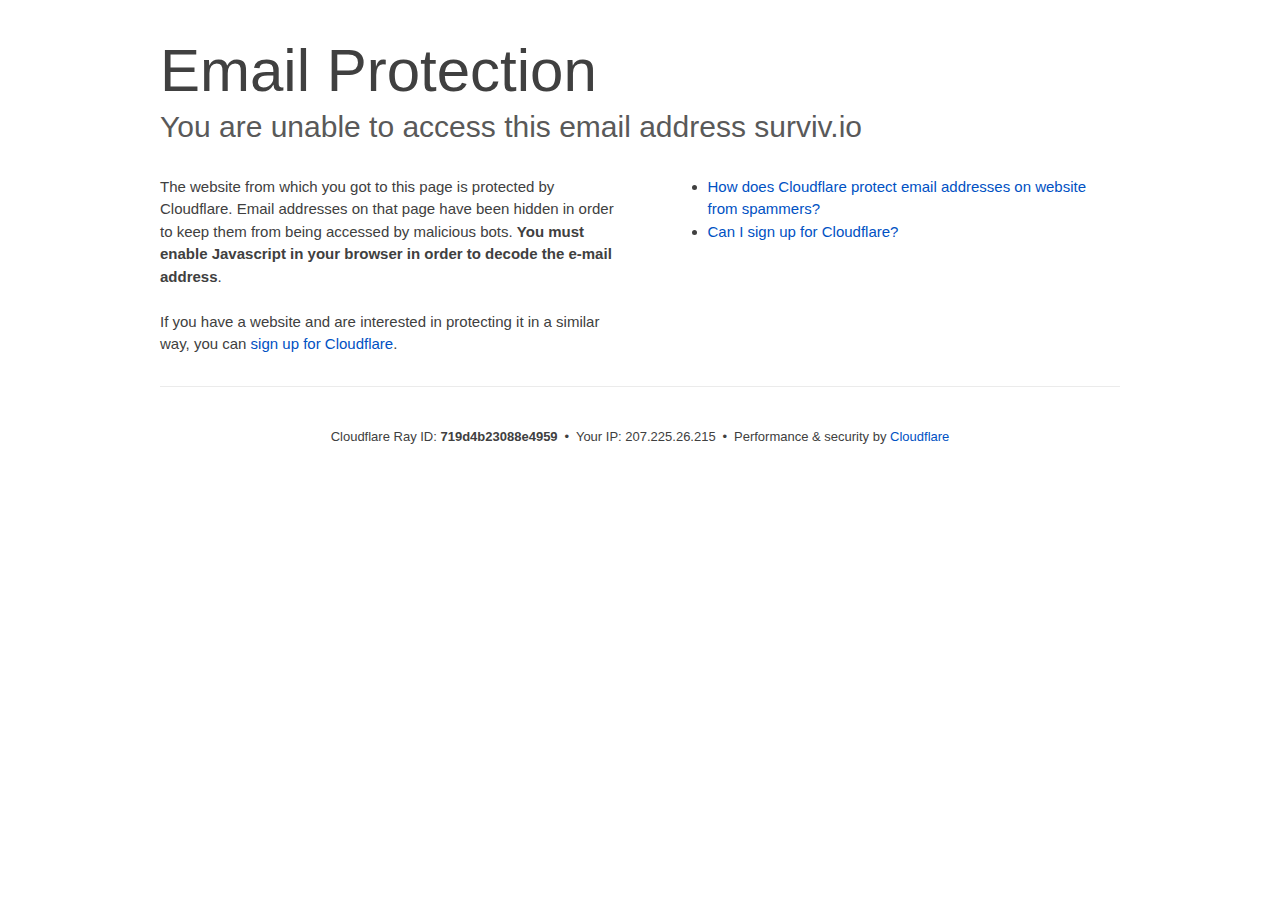
<file: cdn-cgi/l/email-protection.html>
﻿<!DOCTYPE html>
<!--[if lt IE 7]> <html class="no-js ie6 oldie" lang="en-US"> <![endif]-->
<!--[if IE 7]>    <html class="no-js ie7 oldie" lang="en-US"> <![endif]-->
<!--[if IE 8]>    <html class="no-js ie8 oldie" lang="en-US"> <![endif]-->
<!--[if gt IE 8]><!--> <html class="no-js" lang="en-US"> <!--<![endif]-->
<head>
<title>Email Protection | Cloudflare</title>
<meta charset="UTF-8">
<meta http-equiv="Content-Type" content="text/html; charset=UTF-8">
<meta http-equiv="X-UA-Compatible" content="IE=Edge">
<meta name="robots" content="noindex, nofollow">
<meta name="viewport" content="width=device-width,initial-scale=1">
<link rel="stylesheet" id="cf_styles-css" href="../styles/cf.errors.css">
<!--[if lt IE 9]><link rel="stylesheet" id='cf_styles-ie-css' href="/cdn-cgi/styles/cf.errors.ie.css" /><![endif]-->
<style>body{margin:0;padding:0}</style>


<!--[if gte IE 10]><!-->
<script>
  if (!navigator.cookieEnabled) {
    window.addEventListener('DOMContentLoaded', function () {
      var cookieEl = document.getElementById('cookie-alert');
      cookieEl.style.display = 'block';
    })
  }
</script>
<!--<![endif]-->


</head>
<body>
  <div id="cf-wrapper">
    <div class="cf-alert cf-alert-error cf-cookie-error" id="cookie-alert" data-translate="enable_cookies">Please enable cookies.</div>
    <div id="cf-error-details" class="cf-error-details-wrapper">
      <div class="cf-wrapper cf-header cf-error-overview">
        <h1 data-translate="block_headline">Email Protection</h1>
        <h2 class="cf-subheadline"><span data-translate="unable_to_access">You are unable to access this email address</span> surviv.io</h2>
      </div><!-- /.header -->

      <div class="cf-section cf-wrapper">
        <div class="cf-columns two">
          <div class="cf-column">
            <p>The website from which you got to this page is protected by Cloudflare. Email addresses on that page have been hidden in order to keep them from being accessed by malicious bots. <strong>You must enable Javascript in your browser in order to decode the e-mail address</strong>.</p>
            <p>If you have a website and are interested in protecting it in a similar way, you can <a rel="noopener noreferrer" href="https://www.cloudflare.com/sign-up?utm_source=email_protection">sign up for Cloudflare</a>.</p>
          </div>

          <div class="cf-column">
            <div class="grid_4">
              <div class="rail">
                  <div class="panel">
                      <ul class="nobullets">
                        <li><a rel="noopener noreferrer" class="modal-link-faq" href="https://support.cloudflare.com/hc/en-us/articles/200170016-What-is-Email-Address-Obfuscation-">How does Cloudflare protect email addresses on website from spammers?</a></li>
                        <li><a rel="noopener noreferrer" class="modal-link-faq" href="https://support.cloudflare.com/hc/en-us/categories/200275218-Getting-Started">Can I sign up for Cloudflare?</a></li>
                    </ul>
                </div>
              </div>
            </div>
          </div>
        </div>
      </div><!-- /.section -->

      <div class="cf-error-footer cf-wrapper w-240 lg:w-full py-10 sm:py-4 sm:px-8 mx-auto text-center sm:text-left border-solid border-0 border-t border-gray-300">
  <p class="text-13">
    <span class="cf-footer-item sm:block sm:mb-1">Cloudflare Ray ID: <strong class="font-semibold">719d4b23088e4959</strong></span>
    <span class="cf-footer-separator sm:hidden">&bull;</span>
    <span class="cf-footer-item sm:block sm:mb-1"><span>Your IP</span>: 207.225.26.215</span>
    <span class="cf-footer-separator sm:hidden">&bull;</span>
    <span class="cf-footer-item sm:block sm:mb-1"><span>Performance &amp; security by</span> <a rel="noopener noreferrer" href="https://www.cloudflare.com/5xx-error-landing" id="brand_link" target="_blank">Cloudflare</a></span>
    
  </p>
</div><!-- /.error-footer -->


    </div><!-- /#cf-error-details -->
  </div><!-- /#cf-wrapper -->

  <script>
  window._cf_translation = {};
  
  
</script>

</body>
</html>
</file>
<file: cdn-cgi/styles/cf.errors.css>
#cf-wrapper a,#cf-wrapper abbr,#cf-wrapper article,#cf-wrapper aside,#cf-wrapper b,#cf-wrapper big,#cf-wrapper blockquote,#cf-wrapper body,#cf-wrapper canvas,#cf-wrapper caption,#cf-wrapper center,#cf-wrapper cite,#cf-wrapper code,#cf-wrapper dd,#cf-wrapper del,#cf-wrapper details,#cf-wrapper dfn,#cf-wrapper div,#cf-wrapper dl,#cf-wrapper dt,#cf-wrapper em,#cf-wrapper embed,#cf-wrapper fieldset,#cf-wrapper figcaption,#cf-wrapper figure,#cf-wrapper footer,#cf-wrapper form,#cf-wrapper h1,#cf-wrapper h2,#cf-wrapper h3,#cf-wrapper h4,#cf-wrapper h5,#cf-wrapper h6,#cf-wrapper header,#cf-wrapper hgroup,#cf-wrapper html,#cf-wrapper i,#cf-wrapper iframe,#cf-wrapper img,#cf-wrapper label,#cf-wrapper legend,#cf-wrapper li,#cf-wrapper mark,#cf-wrapper menu,#cf-wrapper nav,#cf-wrapper object,#cf-wrapper ol,#cf-wrapper output,#cf-wrapper p,#cf-wrapper pre,#cf-wrapper s,#cf-wrapper samp,#cf-wrapper section,#cf-wrapper small,#cf-wrapper span,#cf-wrapper strike,#cf-wrapper strong,#cf-wrapper sub,#cf-wrapper summary,#cf-wrapper sup,#cf-wrapper table,#cf-wrapper tbody,#cf-wrapper td,#cf-wrapper tfoot,#cf-wrapper th,#cf-wrapper thead,#cf-wrapper tr,#cf-wrapper tt,#cf-wrapper u,#cf-wrapper ul{margin:0;padding:0;border:0;font:inherit;font-size:100%;text-decoration:none;vertical-align:baseline}#cf-wrapper a img{border:none}#cf-wrapper article,#cf-wrapper aside,#cf-wrapper details,#cf-wrapper figcaption,#cf-wrapper figure,#cf-wrapper footer,#cf-wrapper header,#cf-wrapper hgroup,#cf-wrapper menu,#cf-wrapper nav,#cf-wrapper section,#cf-wrapper summary{display:block}#cf-wrapper .cf-columns:after,#cf-wrapper .cf-columns:before,#cf-wrapper .cf-section:after,#cf-wrapper .cf-section:before,#cf-wrapper .cf-wrapper:after,#cf-wrapper .cf-wrapper:before,#cf-wrapper .clearfix:after,#cf-wrapper .clearfix:before,#cf-wrapper section:after,#cf-wrapper section:before{content:" ";display:table}#cf-wrapper .cf-columns:after,#cf-wrapper .cf-section:after,#cf-wrapper .cf-wrapper:after,#cf-wrapper .clearfix:after,#cf-wrapper section:after{clear:both}#cf-wrapper{display:block;margin:0;padding:0;position:relative;text-align:left;width:100%;z-index:999999999;color:#404040!important;font-family:-apple-system,BlinkMacSystemFont,Segoe UI,Roboto,Oxygen,Ubuntu,Helvetica Neue,Arial,sans-serif!important;font-size:15px!important;line-height:1.5!important;text-decoration:none!important;letter-spacing:normal;-webkit-tap-highlight-color:rgba(246,139,31,.3);-webkit-font-smoothing:antialiased}#cf-wrapper .cf-section,#cf-wrapper section{background:0 0;display:block;margin-bottom:2em;margin-top:2em}#cf-wrapper .cf-wrapper{margin-left:auto;margin-right:auto;width:90%}#cf-wrapper .cf-columns{display:block;list-style:none;padding:0;width:100%}#cf-wrapper .cf-columns img,#cf-wrapper .cf-columns input,#cf-wrapper .cf-columns object,#cf-wrapper .cf-columns select,#cf-wrapper .cf-columns textarea{max-width:100%}#cf-wrapper .cf-columns>.cf-column{float:left;padding-bottom:45px;width:100%;box-sizing:border-box}@media screen and (min-width:49.2em){#cf-wrapper .cf-columns.cols-2>.cf-column:nth-child(n+3),#cf-wrapper .cf-columns.cols-3>.cf-column:nth-child(n+4),#cf-wrapper .cf-columns.cols-4>.cf-column:nth-child(n+3),#cf-wrapper .cf-columns.four>.cf-column:nth-child(n+3),#cf-wrapper .cf-columns.three>.cf-column:nth-child(n+4),#cf-wrapper .cf-columns.two>.cf-column:nth-child(n+3){padding-top:67.5px}#cf-wrapper .cf-columns>.cf-column{padding-bottom:0}#cf-wrapper .cf-columns.cols-2>.cf-column,#cf-wrapper .cf-columns.cols-4>.cf-column,#cf-wrapper .cf-columns.four>.cf-column,#cf-wrapper .cf-columns.two>.cf-column{padding-left:0;padding-right:22.5px;width:50%}#cf-wrapper .cf-columns.cols-2>.cf-column:nth-child(2n),#cf-wrapper .cf-columns.cols-4>.cf-column:nth-child(2n),#cf-wrapper .cf-columns.four>.cf-column:nth-child(2n),#cf-wrapper .cf-columns.two>.cf-column:nth-child(2n){padding-left:22.5px;padding-right:0}#cf-wrapper .cf-columns.cols-2>.cf-column:nth-child(odd),#cf-wrapper .cf-columns.cols-4>.cf-column:nth-child(odd),#cf-wrapper .cf-columns.four>.cf-column:nth-child(odd),#cf-wrapper .cf-columns.two>.cf-column:nth-child(odd){clear:left}#cf-wrapper .cf-columns.cols-3>.cf-column,#cf-wrapper .cf-columns.three>.cf-column{padding-left:30px;width:33.3333333333333%}#cf-wrapper .cf-columns.cols-3>.cf-column:first-child,#cf-wrapper .cf-columns.cols-3>.cf-column:nth-child(3n+1),#cf-wrapper .cf-columns.three>.cf-column:first-child,#cf-wrapper .cf-columns.three>.cf-column:nth-child(3n+1){clear:left;padding-left:0;padding-right:30px}#cf-wrapper .cf-columns.cols-3>.cf-column:nth-child(3n+2),#cf-wrapper .cf-columns.three>.cf-column:nth-child(3n+2){padding-left:15px;padding-right:15px}#cf-wrapper .cf-columns.cols-3>.cf-column:nth-child(-n+3),#cf-wrapper .cf-columns.three>.cf-column:nth-child(-n+3){padding-top:0}}@media screen and (min-width:66em){#cf-wrapper .cf-columns>.cf-column{padding-bottom:0}#cf-wrapper .cf-columns.cols-4>.cf-column,#cf-wrapper .cf-columns.four>.cf-column{padding-left:33.75px;width:25%}#cf-wrapper .cf-columns.cols-4>.cf-column:nth-child(odd),#cf-wrapper .cf-columns.four>.cf-column:nth-child(odd){clear:none}#cf-wrapper .cf-columns.cols-4>.cf-column:first-child,#cf-wrapper .cf-columns.cols-4>.cf-column:nth-child(4n+1),#cf-wrapper .cf-columns.four>.cf-column:first-child,#cf-wrapper .cf-columns.four>.cf-column:nth-child(4n+1){clear:left;padding-left:0;padding-right:33.75px}#cf-wrapper .cf-columns.cols-4>.cf-column:nth-child(4n+2),#cf-wrapper .cf-columns.four>.cf-column:nth-child(4n+2){padding-left:11.25px;padding-right:22.5px}#cf-wrapper .cf-columns.cols-4>.cf-column:nth-child(4n+3),#cf-wrapper .cf-columns.four>.cf-column:nth-child(4n+3){padding-left:22.5px;padding-right:11.25px}#cf-wrapper .cf-columns.cols-4>.cf-column:nth-child(n+5),#cf-wrapper .cf-columns.four>.cf-column:nth-child(n+5){padding-top:67.5px}#cf-wrapper .cf-columns.cols-4>.cf-column:nth-child(-n+4),#cf-wrapper .cf-columns.four>.cf-column:nth-child(-n+4){padding-top:0}}#cf-wrapper a{background:0 0;border:0;color:#0051c3;outline:0;text-decoration:none;-webkit-transition:all .15s ease;transition:all .15s ease}#cf-wrapper a:hover{background:0 0;border:0;color:#f68b1f}#cf-wrapper a:focus{background:0 0;border:0;color:#62a1d8;outline:0}#cf-wrapper a:active{background:0 0;border:0;color:#c16508;outline:0}#cf-wrapper h1,#cf-wrapper h2,#cf-wrapper h3,#cf-wrapper h4,#cf-wrapper h5,#cf-wrapper h6,#cf-wrapper p{color:#404040;margin:0;padding:0}#cf-wrapper h1,#cf-wrapper h2,#cf-wrapper h3{font-weight:400}#cf-wrapper h4,#cf-wrapper h5,#cf-wrapper h6,#cf-wrapper strong{font-weight:600}#cf-wrapper h1{font-size:36px;line-height:1.2}#cf-wrapper h2{font-size:30px;line-height:1.3}#cf-wrapper h3{font-size:25px;line-height:1.3}#cf-wrapper h4{font-size:20px;line-height:1.3}#cf-wrapper h5{font-size:15px}#cf-wrapper h6{font-size:13px}#cf-wrapper ol,#cf-wrapper ul{list-style:none;margin-left:3em}#cf-wrapper ul{list-style-type:disc}#cf-wrapper ol{list-style-type:decimal}#cf-wrapper em{font-style:italic}#cf-wrapper .cf-subheadline{color:#595959;font-weight:300}#cf-wrapper .cf-text-error{color:#bd2426}#cf-wrapper .cf-text-success{color:#9bca3e}#cf-wrapper ol+h2,#cf-wrapper ol+h3,#cf-wrapper ol+h4,#cf-wrapper ol+h5,#cf-wrapper ol+h6,#cf-wrapper ol+p,#cf-wrapper p+dl,#cf-wrapper p+ol,#cf-wrapper p+p,#cf-wrapper p+table,#cf-wrapper p+ul,#cf-wrapper ul+h2,#cf-wrapper ul+h3,#cf-wrapper ul+h4,#cf-wrapper ul+h5,#cf-wrapper ul+h6,#cf-wrapper ul+p{margin-top:1.5em}#cf-wrapper h1+p,#cf-wrapper p+h1,#cf-wrapper p+h2,#cf-wrapper p+h3,#cf-wrapper p+h4,#cf-wrapper p+h5,#cf-wrapper p+h6{margin-top:1.25em}#cf-wrapper h1+h2,#cf-wrapper h1+h3,#cf-wrapper h2+h3,#cf-wrapper h3+h4,#cf-wrapper h4+h5{margin-top:.25em}#cf-wrapper h2+p{margin-top:1em}#cf-wrapper h1+h4,#cf-wrapper h1+h5,#cf-wrapper h1+h6,#cf-wrapper h2+h4,#cf-wrapper h2+h5,#cf-wrapper h2+h6,#cf-wrapper h3+h5,#cf-wrapper h3+h6,#cf-wrapper h3+p,#cf-wrapper h4+p,#cf-wrapper h5+ol,#cf-wrapper h5+p,#cf-wrapper h5+ul{margin-top:.5em}#cf-wrapper .cf-btn{background-color:transparent;border:1px solid #999;color:#404040;font-size:14px;font-weight:400;line-height:1.2;margin:0;padding:.6em 1.33333em .53333em;-webkit-user-select:none;-moz-user-select:none;-ms-user-select:none;user-select:none;display:-moz-inline-stack;display:inline-block;vertical-align:middle;zoom:1;border-radius:2px;box-sizing:border-box;-webkit-transition:all .2s ease;transition:all .2s ease}#cf-wrapper .cf-btn:hover{background-color:#bfbfbf;border:1px solid #737373;color:#fff}#cf-wrapper .cf-btn:focus{color:inherit;outline:0;box-shadow:inset 0 0 4px rgba(0,0,0,.3)}#cf-wrapper .cf-btn.active,#cf-wrapper .cf-btn:active{background-color:#bfbfbf;border:1px solid #404040;color:#272727}#cf-wrapper .cf-btn::-moz-focus-inner{padding:0;border:0}#cf-wrapper .cf-btn .cf-caret{border-top-color:currentColor;margin-left:.25em;margin-top:.18333em}#cf-wrapper .cf-btn-primary{background-color:#2f7bbf;border:1px solid transparent;color:#fff}#cf-wrapper .cf-btn-primary:hover{background-color:#62a1d8;border:1px solid #2f7bbf;color:#fff}#cf-wrapper .cf-btn-primary.active,#cf-wrapper .cf-btn-primary:active,#cf-wrapper .cf-btn-primary:focus{background-color:#62a1d8;border:1px solid #163959;color:#fff}#cf-wrapper .cf-btn-danger,#cf-wrapper .cf-btn-error,#cf-wrapper .cf-btn-important{background-color:#bd2426;border-color:transparent;color:#fff}#cf-wrapper .cf-btn-danger:hover,#cf-wrapper .cf-btn-error:hover,#cf-wrapper .cf-btn-important:hover{background-color:#de5052;border-color:#bd2426;color:#fff}#cf-wrapper .cf-btn-danger.active,#cf-wrapper .cf-btn-danger:active,#cf-wrapper .cf-btn-danger:focus,#cf-wrapper .cf-btn-error.active,#cf-wrapper .cf-btn-error:active,#cf-wrapper .cf-btn-error:focus,#cf-wrapper .cf-btn-important.active,#cf-wrapper .cf-btn-important:active,#cf-wrapper .cf-btn-important:focus{background-color:#de5052;border-color:#521010;color:#fff}#cf-wrapper .cf-btn-accept,#cf-wrapper .cf-btn-success{background-color:#9bca3e;border:1px solid transparent;color:#fff}#cf-wrapper .cf-btn-accept:hover,#cf-wrapper .cf-btn-success:hover{background-color:#bada7a;border:1px solid #9bca3e;color:#fff}#cf-wrapper .active.cf-btn-accept,#cf-wrapper .cf-btn-accept:active,#cf-wrapper .cf-btn-accept:focus,#cf-wrapper .cf-btn-success.active,#cf-wrapper .cf-btn-success:active,#cf-wrapper .cf-btn-success:focus{background-color:#bada7a;border:1px solid #516b1d;color:#fff}#cf-wrapper .cf-btn-accept{color:transparent;font-size:0;height:36.38px;overflow:hidden;position:relative;text-indent:0;width:36.38px;white-space:nowrap}#cf-wrapper input,#cf-wrapper select,#cf-wrapper textarea{background:#fff!important;border:1px solid #999!important;color:#404040!important;font-size:.86667em!important;line-height:1.24!important;margin:0 0 1em!important;max-width:100%!important;outline:0!important;padding:.45em .75em!important;vertical-align:middle!important;display:-moz-inline-stack;display:inline-block;zoom:1;box-sizing:border-box;-webkit-transition:all .2s ease;transition:all .2s ease;border-radius:2px}#cf-wrapper input:hover,#cf-wrapper select:hover,#cf-wrapper textarea:hover{border-color:gray}#cf-wrapper input:focus,#cf-wrapper select:focus,#cf-wrapper textarea:focus{border-color:#2f7bbf;outline:0;box-shadow:0 0 8px rgba(47,123,191,.5)}#cf-wrapper fieldset{width:100%}#cf-wrapper label{display:block;font-size:13px;margin-bottom:.38333em}#cf-wrapper .cf-form-stacked .select2-container,#cf-wrapper .cf-form-stacked input,#cf-wrapper .cf-form-stacked select,#cf-wrapper .cf-form-stacked textarea{display:block;width:100%}#cf-wrapper .cf-form-stacked input[type=button],#cf-wrapper .cf-form-stacked input[type=checkbox],#cf-wrapper .cf-form-stacked input[type=submit]{display:-moz-inline-stack;display:inline-block;vertical-align:middle;zoom:1;width:auto}#cf-wrapper .cf-form-actions{text-align:right}#cf-wrapper .cf-alert{background-color:#f9b169;border:1px solid #904b06;color:#404040;font-size:13px;padding:7.5px 15px;position:relative;vertical-align:middle;border-radius:2px}#cf-wrapper .cf-alert:empty{display:none}#cf-wrapper .cf-alert .cf-close{border:1px solid transparent;color:inherit;font-size:18.75px;line-height:1;padding:0;position:relative;right:-18.75px;top:0}#cf-wrapper .cf-alert .cf-close:hover{background-color:transparent;border-color:currentColor;color:inherit}#cf-wrapper .cf-alert-danger,#cf-wrapper .cf-alert-error{background-color:#de5052;border-color:#521010;color:#fff}#cf-wrapper .cf-alert-success{background-color:#bada7a;border-color:#516b1d;color:#516b1d}#cf-wrapper .cf-alert-warning{background-color:#f9b169;border-color:#904b06;color:#404040}#cf-wrapper .cf-alert-info{background-color:#62a1d8;border-color:#163959;color:#163959}#cf-wrapper .cf-alert-nonessential{background-color:#ebebeb;border-color:#999;color:#404040}#cf-wrapper .cf-icon-exclamation-sign{background:url(../images/icon-exclamation.png) 50% no-repeat;height:54px;width:54px;display:-moz-inline-stack;display:inline-block;vertical-align:middle;zoom:1}#cf-wrapper h1 .cf-icon-exclamation-sign{margin-top:-10px}#cf-wrapper #cf-error-banner{background-color:#fff;border-bottom:3px solid #f68b1f;padding:15px 15px 20px;position:relative;z-index:999999999;box-shadow:0 2px 8px rgba(0,0,0,.2)}#cf-wrapper #cf-error-banner h4,#cf-wrapper #cf-error-banner p{display:-moz-inline-stack;display:inline-block;vertical-align:bottom;zoom:1}#cf-wrapper #cf-error-banner h4{color:#2f7bbf;font-weight:400;font-size:20px;line-height:1;vertical-align:baseline}#cf-wrapper #cf-error-banner .cf-error-actions{margin-bottom:10px;text-align:center;width:100%}#cf-wrapper #cf-error-banner .cf-error-actions a{display:-moz-inline-stack;display:inline-block;vertical-align:middle;zoom:1}#cf-wrapper #cf-error-banner .cf-error-actions a+a{margin-left:10px}#cf-wrapper #cf-error-banner .cf-error-actions .cf-btn-accept,#cf-wrapper #cf-error-banner .cf-error-actions .cf-btn-success{color:#fff}#cf-wrapper #cf-error-banner .error-header-desc{text-align:left}#cf-wrapper #cf-error-banner .cf-close{color:#999;cursor:pointer;display:inline-block;font-size:34.5px;float:none;font-weight:700;height:22.5px;line-height:.6;overflow:hidden;position:absolute;right:20px;top:25px;text-indent:200%;width:22.5px}#cf-wrapper #cf-error-banner .cf-close:hover{color:gray}#cf-wrapper #cf-error-banner .cf-close:before{content:"\00D7";left:0;height:100%;position:absolute;text-align:center;text-indent:0;top:0;width:100%}#cf-inline-error-wrapper{box-shadow:0 2px 10px rgba(0,0,0,.5)}#cf-wrapper #cf-error-details{background:#fff}#cf-wrapper #cf-error-details .cf-error-overview{padding:25px 0 0}#cf-wrapper #cf-error-details .cf-error-overview h1,#cf-wrapper #cf-error-details .cf-error-overview h2{font-weight:300}#cf-wrapper #cf-error-details .cf-error-overview h2{margin-top:0}#cf-wrapper #cf-error-details .cf-highlight{background:#ebebeb;overflow-x:hidden;padding:30px 0;background-image:-webkit-gradient(linear,left top, left bottom,from(#dedede),color-stop(3%, #ebebeb),color-stop(97%, #ebebeb),to(#dedede));background-image:linear-gradient(top,#dedede,#ebebeb 3%,#ebebeb 97%,#dedede)}#cf-wrapper #cf-error-details .cf-highlight h3{color:#999;font-weight:300}#cf-wrapper #cf-error-details .cf-highlight .cf-column:last-child{padding-bottom:0}#cf-wrapper #cf-error-details .cf-highlight .cf-highlight-inverse{background-color:#fff;padding:15px;border-radius:2px}#cf-wrapper #cf-error-details .cf-status-display h3{margin-top:.5em}#cf-wrapper #cf-error-details .cf-status-label{color:#9bca3e;font-size:1.46667em}#cf-wrapper #cf-error-details .cf-status-label,#cf-wrapper #cf-error-details .cf-status-name{display:inline}#cf-wrapper #cf-error-details .cf-status-item{display:block;position:relative;text-align:left}#cf-wrapper #cf-error-details .cf-status-item,#cf-wrapper #cf-error-details .cf-status-item.cf-column{padding-bottom:1.5em}#cf-wrapper #cf-error-details .cf-status-item.cf-error-source{display:block;text-align:center}#cf-wrapper #cf-error-details .cf-status-item.cf-error-source:after{bottom:-60px;content:"";display:none;border-bottom:18px solid #fff;border-left:20px solid transparent;border-right:20px solid transparent;height:0;left:50%;margin-left:-9px;position:absolute;right:50%;width:0}#cf-wrapper #cf-error-details .cf-status-item+.cf-status-item{border-top:1px solid #dedede;padding-top:1.5em}#cf-wrapper #cf-error-details .cf-status-item+.cf-status-item:before{background:url(../images/cf-icon-horizontal-arrow.png) no-repeat;content:"";display:block;left:0;position:absolute;top:25.67px}#cf-wrapper #cf-error-details .cf-error-source .cf-icon-error-container{height:85px;margin-bottom:2.5em}#cf-wrapper #cf-error-details .cf-error-source .cf-status-label{color:#bd2426}#cf-wrapper #cf-error-details .cf-error-source .cf-icon{display:block}#cf-wrapper #cf-error-details .cf-error-source .cf-icon-status{bottom:-10px;left:50%;top:auto;right:auto}#cf-wrapper #cf-error-details .cf-error-source .cf-status-label,#cf-wrapper #cf-error-details .cf-error-source .cf-status-name{display:block}#cf-wrapper #cf-error-details .cf-icon-error-container{height:auto;position:relative}#cf-wrapper #cf-error-details .cf-icon-status{display:block;margin-left:-24px;position:absolute;top:0;right:0}#cf-wrapper #cf-error-details .cf-icon{display:none;margin:0 auto}#cf-wrapper #cf-error-details .cf-status-desc{display:block;height:22.5px;overflow:hidden;text-overflow:ellipsis;width:100%;white-space:nowrap}#cf-wrapper #cf-error-details .cf-status-desc:empty{display:none}#cf-wrapper #cf-error-details .cf-error-footer{padding:1.33333em 0;border-top:1px solid #ebebeb;text-align:center}#cf-wrapper #cf-error-details .cf-error-footer p{font-size:13px}#cf-wrapper #cf-error-details .cf-error-footer select{margin:0!important}#cf-wrapper #cf-error-details .cf-footer-item{display:block;margin-bottom:5px;text-align:left}#cf-wrapper #cf-error-details .cf-footer-separator{display:none}#cf-wrapper #cf-error-details .cf-captcha-info{margin-bottom:10px;position:relative;text-align:center}#cf-wrapper #cf-error-details .cf-captcha-image{height:57px;width:300px}#cf-wrapper #cf-error-details .cf-captcha-actions{margin-top:15px}#cf-wrapper #cf-error-details .cf-captcha-actions a{font-size:0;height:36.38px;overflow:hidden;padding-left:1.2em;padding-right:1.2em;position:relative;text-indent:-9999px;width:36.38px;white-space:nowrap}#cf-wrapper #cf-error-details .cf-captcha-actions a.cf-icon-refresh span{background-position:0 -787px}#cf-wrapper #cf-error-details .cf-captcha-actions a.cf-icon-announce span{background-position:0 -767px}#cf-wrapper #cf-error-details .cf-captcha-actions a.cf-icon-question span{background-position:0 -827px}#cf-wrapper #cf-error-details .cf-screenshot-container{background:url(../images/browser-bar.png) no-repeat #fff;max-height:400px;max-width:100%;overflow:hidden;padding-top:53px;width:960px;border-radius:5px 5px 0 0}#cf-wrapper #cf-error-details .cf-screenshot-container .cf-no-screenshot{background:url(../images/cf-no-screenshot-warn.png) no-repeat;display:block;height:158px;left:25%;margin-top:-79px;overflow:hidden;position:relative;top:50%;width:178px}#cf-wrapper #cf-error-details .cf-captcha-container .cf-screenshot-container,#cf-wrapper #cf-error-details .cf-captcha-container .cf-screenshot-container img,#recaptcha-widget .cf-alert,#recaptcha-widget .recaptcha_only_if_audio,.cf-cookie-error{display:none}#cf-wrapper #cf-error-details .cf-screenshot-container .cf-no-screenshot.error{background:url(../images/cf-no-screenshot-error.png) no-repeat;height:175px}#cf-wrapper #cf-error-details .cf-screenshot-container.cf-screenshot-full .cf-no-screenshot{left:50%;margin-left:-89px}.cf-captcha-info iframe{max-width:100%}#cf-wrapper .cf-icon-ok{background:url(../images/cf-icon-ok.png) no-repeat;height:48px;width:48px}#cf-wrapper .cf-icon-error{background:url(../images/cf-icon-error.png) no-repeat;height:48px;width:48px}#cf-wrapper .cf-icon-browser{background:url(../images/cf-icon-browser.png) no-repeat;height:80px;width:100px}#cf-wrapper .cf-icon-cloud{background:url(../images/cf-icon-cloud.png) no-repeat;height:77px;width:151px}#cf-wrapper .cf-icon-server{background:url(../images/cf-icon-server.png) no-repeat;height:75px;width:95px}#cf-wrapper .cf-icon-railgun{background-position:0 -848px;height:81px;width:95px}#cf-wrapper .cf-caret{border:.33333em solid transparent;border-top-color:inherit;content:"";height:0;width:0;display:-moz-inline-stack;display:inline-block;vertical-align:middle;zoom:1}@media screen and (min-width:49.2em){#cf-wrapper #cf-error-details .cf-status-desc:empty,#cf-wrapper #cf-error-details .cf-status-item.cf-error-source:after,#cf-wrapper #cf-error-details .cf-status-item .cf-icon,#cf-wrapper #cf-error-details .cf-status-label,#cf-wrapper #cf-error-details .cf-status-name{display:block}#cf-wrapper .cf-wrapper{width:708px}#cf-wrapper #cf-error-banner{padding:20px 20px 25px}#cf-wrapper #cf-error-banner .cf-error-actions{margin-bottom:15px}#cf-wrapper #cf-error-banner .cf-error-header-desc h4{margin-right:.5em}#cf-wrapper #cf-error-details h1{font-size:4em}#cf-wrapper #cf-error-details .cf-error-overview{padding-top:2.33333em}#cf-wrapper #cf-error-details .cf-highlight{padding:4em 0}#cf-wrapper #cf-error-details .cf-status-item{text-align:center}#cf-wrapper #cf-error-details .cf-status-item,#cf-wrapper #cf-error-details .cf-status-item.cf-column{padding-bottom:0}#cf-wrapper #cf-error-details .cf-status-item+.cf-status-item{border:0;padding-top:0}#cf-wrapper #cf-error-details .cf-status-item+.cf-status-item:before{background-position:0 -544px;height:24.75px;margin-left:-37.5px;width:75px;background-size:131.25px auto}#cf-wrapper #cf-error-details .cf-icon-error-container{height:85px;margin-bottom:2.5em}#cf-wrapper #cf-error-details .cf-icon-status{bottom:-10px;left:50%;top:auto;right:auto}#cf-wrapper #cf-error-details .cf-error-footer{padding:2.66667em 0}#cf-wrapper #cf-error-details .cf-footer-item,#cf-wrapper #cf-error-details .cf-footer-separator{display:-moz-inline-stack;display:inline-block;vertical-align:baseline;zoom:1}#cf-wrapper #cf-error-details .cf-footer-separator{padding:0 .25em}#cf-wrapper #cf-error-details .cf-status-item.cloudflare-status:before{margin-left:-50px}#cf-wrapper #cf-error-details .cf-status-item.cloudflare-status+.status-item:before{margin-left:-25px}#cf-wrapper #cf-error-details .cf-screenshot-container{height:400px;margin-bottom:-4em;max-width:none}#cf-wrapper #cf-error-details .cf-captcha-container .cf-screenshot-container,#cf-wrapper #cf-error-details .cf-captcha-container .cf-screenshot-container img{display:block}}@media screen and (min-width:66em){#cf-wrapper .cf-wrapper{width:960px}#cf-wrapper #cf-error-banner .cf-close{position:relative;right:auto;top:auto}#cf-wrapper #cf-error-banner .cf-details{white-space:nowrap}#cf-wrapper #cf-error-banner .cf-details-link{padding-right:.5em}#cf-wrapper #cf-error-banner .cf-error-actions{float:right;margin-bottom:0;text-align:left;width:auto}#cf-wrapper #cf-error-details .cf-status-item+.cf-status-item:before{background-position:0 -734px;height:33px;margin-left:-50px;width:100px;background-size:auto}#cf-wrapper #cf-error-details .cf-status-item.cf-cloudflare-status:before{margin-left:-66.67px}#cf-wrapper #cf-error-details .cf-status-item.cf-cloudflare-status+.cf-status-item:before{margin-left:-37.5px}#cf-wrapper #cf-error-details .cf-captcha-image{float:left}#cf-wrapper #cf-error-details .cf-captcha-actions{position:absolute;top:0;right:0}}.no-js #cf-wrapper .js-only{display:none}#cf-wrapper #cf-error-details .heading-ray-id{font-family:monaco,courier,monospace;font-size:15px;white-space:nowrap}
</file>
